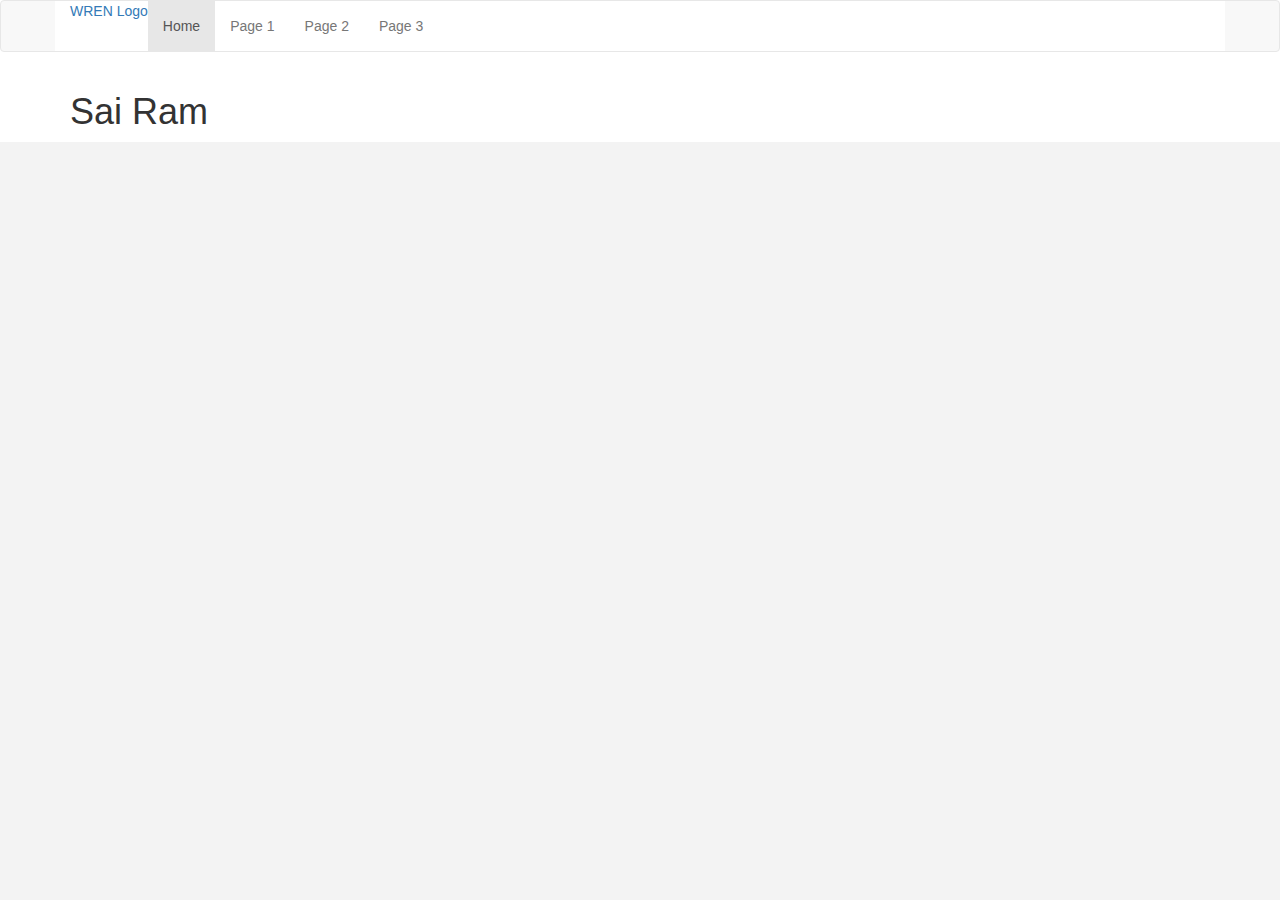
<file: WebContent/index.html>
<!DOCTYPE html>
<html>
<head>
<title>WREN Fitness</title>
<meta charset="utf-8">
<meta name="viewport" content="width=device-width, initial-scale=1">
<link rel="stylesheet" type = "text/css" href="Main.css">
<link rel="stylesheet" type="text/css"
	href="resources/bootstrap/css/bootstrap.min.css">
<script type="text/javascript"
	src="resources/js/jquery/jquery-2.2.0.js"></script>
<script type="text/javascript"
	src="resources/bootstrap/js/bootstrap.min.js"></script>
	
</head>
<body>
<div class="navbar navbar-default">
<div class="container">
<div class="navbar-header">
<a href="#">WREN Logo</a>
</div>
<ul class="nav navbar-nav">
 <li class="active"><a href="#">Home</a></li>
      <li><a href="#">Page 1</a></li>
      <li><a href="#">Page 2</a></li> 
      <li><a href="#">Page 3</a></li> 
</ul>
</div>
</div>
<div class = "container">
<h1>Sai Ram</h1>
</div>
	
</body>
</html>
</file>
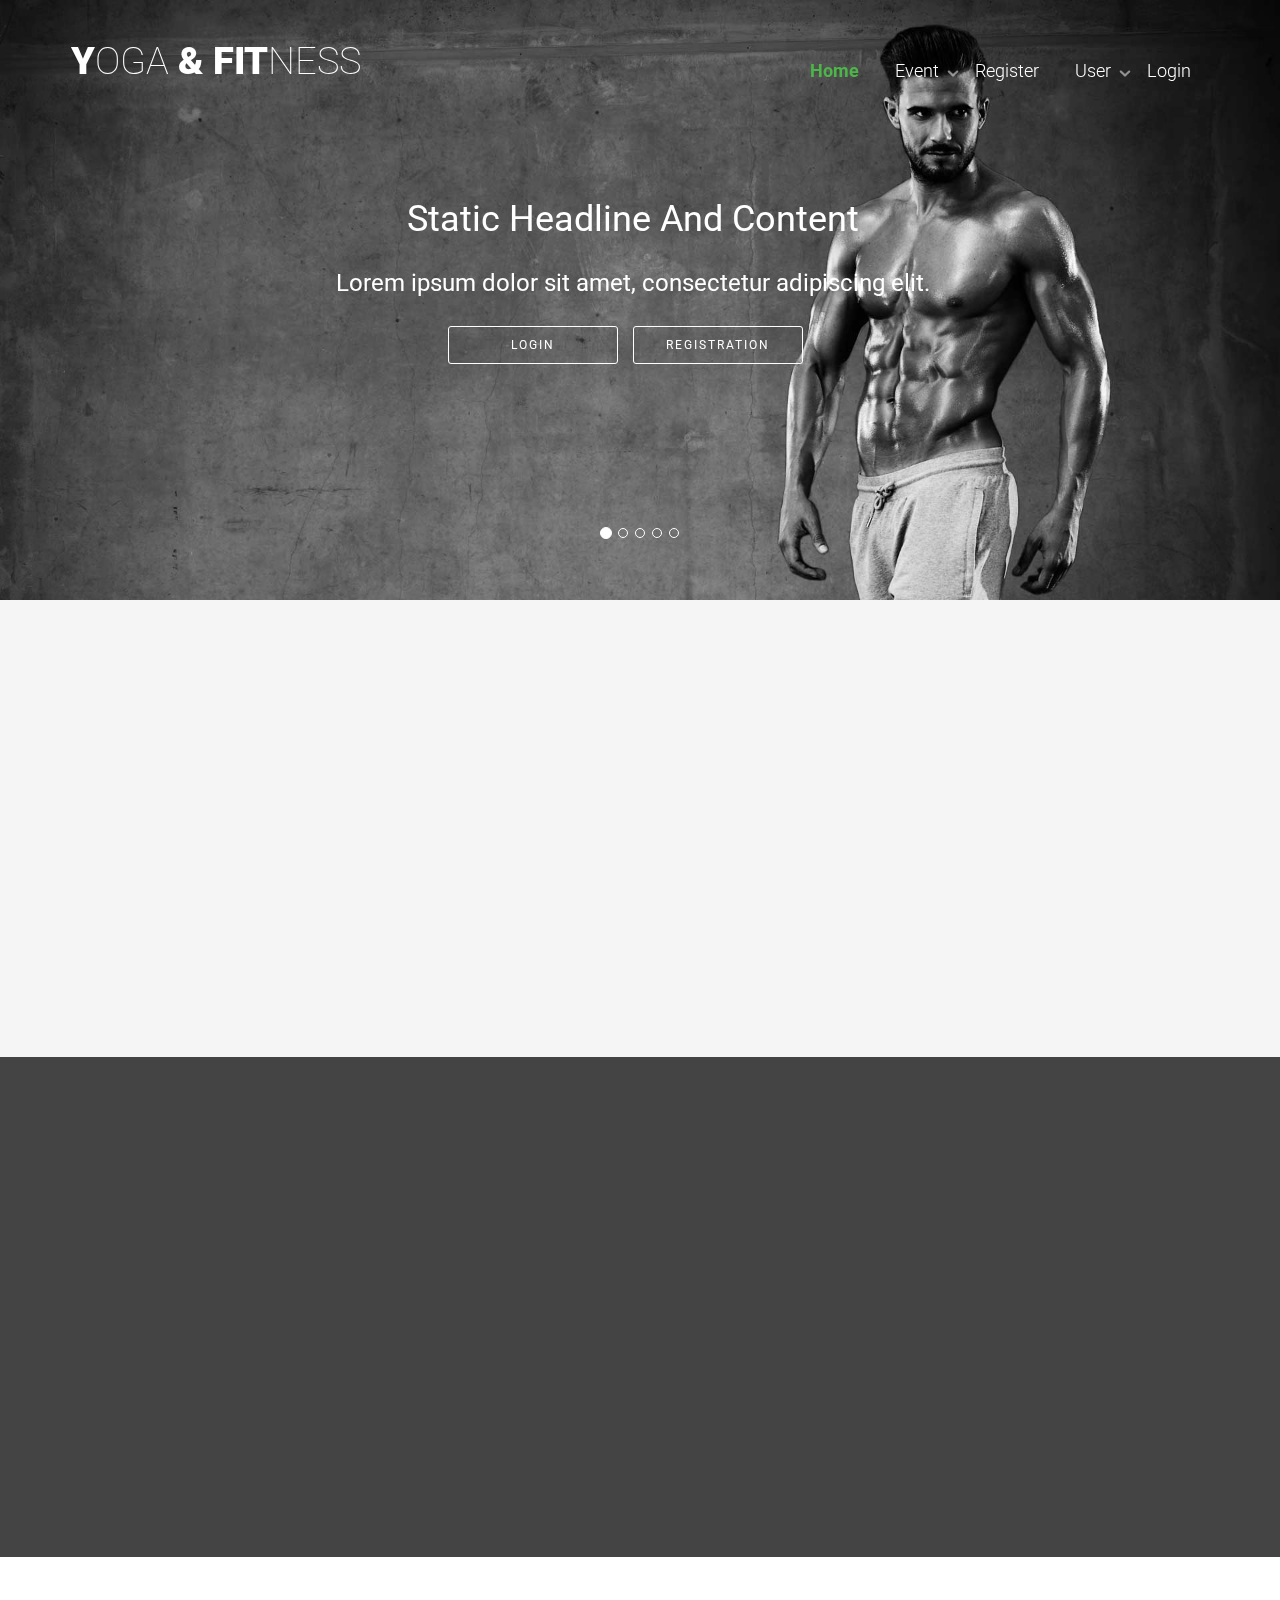
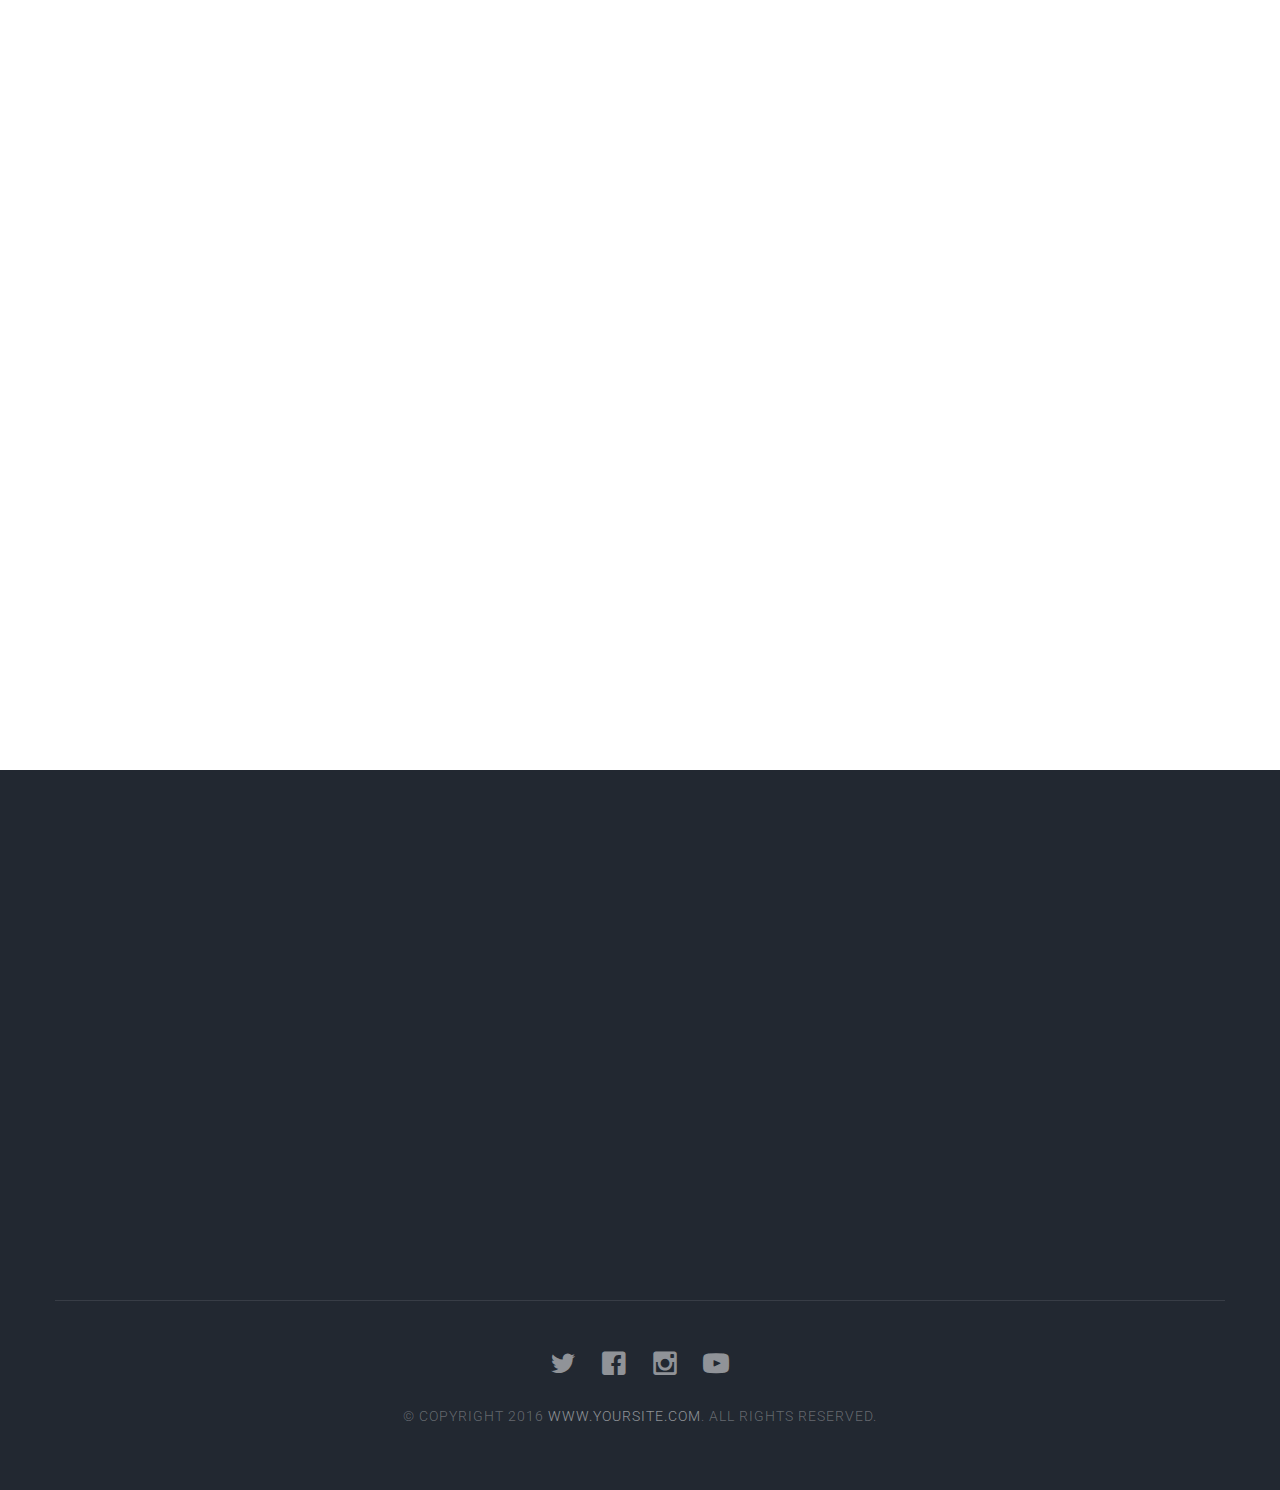
<file: src/main/webapp/resources/index.html>
<!DOCTYPE html>
<html class="no-js"> 
	<head>
	<meta charset="utf-8">
	<meta http-equiv="X-UA-Compatible" content="IE=edge">
	<title>Yoga & Fitness</title>
	<meta name="viewport" content="width=device-width, initial-scale=1">

  	<!-- Facebook and Twitter integration -->
	<meta property="og:title" content=""/>
	<meta property="og:image" content=""/>
	<meta property="og:url" content=""/>
	<meta property="og:site_name" content=""/>
	<meta property="og:description" content=""/>
	<meta name="twitter:title" content="" />
	<meta name="twitter:image" content="" />
	<meta name="twitter:url" content="" />
	<meta name="twitter:card" content="" />

	<!-- Place favicon.ico and apple-touch-icon.png in the root directory -->
	<link rel="shortcut icon" href="favicon.ico">

	<link href='https://fonts.googleapis.com/css?family=Roboto:400,100,300,700,900' rel='stylesheet' type='text/css'>
	 <link type="text/css" rel="stylesheet" href="css/dyscrollup.min.css">
       
	<!-- Animate.css -->
	<link rel="stylesheet" href="css/animate.css">
	<!-- Icomoon Icon Fonts-->
	<link rel="stylesheet" href="css/icomoon.css">
	<!-- Bootstrap  -->
	<link rel="stylesheet" href="css/bootstrap.css">
	<!-- Superfish -->
	<link rel="stylesheet" href="css/superfish.css">

	<link rel="stylesheet" href="css/style.css">


	<!-- Modernizr JS -->
	<script src="js/modernizr-2.6.2.min.js"></script>
	<!-- FOR IE9 below -->
	<!--[if lt IE 9]>
	<script src="js/respond.min.js"></script>
	<![endif]-->

	</head>
	<body>
		<div id="fh5co-wrapper">
		<div id="fh5co-page">
		<div id="fh5co-header">
			<header id="fh5co-header-section">
				<div class="container navbar" >
					<div class="nav-header">
						<a href="#" class="js-fh5co-nav-toggle fh5co-nav-toggle"><i></i></a>
						<h1 id="fh5co-logo"><a href="index.html">Y<span>oga</span> & Fit<span>ness</span></a></h1>
						<!-- START #fh5co-menu-wrap -->
						<nav id="fh5co-menu-wrap" role="navigation">
							<ul class="sf-menu" id="fh5co-primary-menu" >
								<li class="active">
									<a href="index.html">Home</a>
								</li>	
								<li><a href="#" class="fh5co-sub-ddown">Event</a>
									<ul class="fh5co-sub-menu">
										<li><a href="schedule.html">Book an Event</a></li>
										<li><a href="viewevent.html">View My Event</a></li>
									</ul>
								</li>
								<li><a href="register.html">Register</a></li>
								<li><a href="#" class="fh5co-sub-ddown">User</a>
									<ul class="fh5co-sub-menu" >
										<li><a href="viewprofile.html">My Profile</a></li>
										<li><a href="#" target="_blank">Logout</a></li>
									</ul>
								</li>
								<li><a href="login.html">Login</a></li>
								
								
							</ul>
						</nav>
					</div>
				</div>
			</header>		
		</div>
		
		<!-- end:fh5co-header -->
		 <div class="row">
        <div class="col-md-12">
            <div id="carousel-example-generic" class="carousel slide" data-ride="carousel">
                <ol class="carousel-indicators">
                    <li data-target="#carousel-example-generic" data-slide-to="0" class="active"></li>
                    <li data-target="#carousel-example-generic" data-slide-to="1"></li>
                    <li data-target="#carousel-example-generic" data-slide-to="2"></li>
					<li data-target="#carousel-example-generic" data-slide-to="3"></li>
					<li data-target="#carousel-example-generic" data-slide-to="4"></li>
                </ol>
                <div class="carousel-inner">
                    <div class="item active">
                        <img src="images/slide (1).jpg" >
					</div>
					 <div class="item">
                        <img src="images/slide (2).jpg" >
					</div>
					 <div class="item">
                        <img src="images/slide (3).jpg">
					</div>
                    <div class="item">
                        <img src="images/slide (4).jpg">
                    </div>
                    <div class="item">
                        <img src="images/slide (5).jpg">
                    </div>
                </div>
                <a class="left carousel-control" href="#carousel-example-generic" data-slide="prev">
                    </span></a><a class="right carousel-control"
                        href="#carousel-example-generic" data-slide="next">
                        </span>
						</a>
            </div>
            <div class="main-text hidden-xs">
                <div class="col-md-12 text-center">
                    <h1 style="color:#FFFFFF;">
                        Static Headline And Content</h1>
                    <h3 style="color:#FFFFFF;">
                        Lorem ipsum dolor sit amet, consectetur adipiscing elit.
                    </h3>
                    <div class="">
                        <a class="btn btn-clear btn-sm btn-min-block" href="login.html">Login</a><a class="btn btn-clear btn-sm btn-min-block"
                            href="register.html">Registration</a></div>
                </div>
            </div>
        </div>
    </div>
		
		<!-- end:fh5co-hero -->
		<div id="fh5co-schedule-section" class="fh5co-lightgray-section">
			<div class="container">
				<div class="row">
					<div class="col-md-8 col-md-offset-2">
						<div class="heading-section text-center animate-box">
							<h2>Our Schedule</h2>
							<p>Lorem ipsum dolor sit amet, consectetur adipiscing elit.</p>
						</div>
					</div>
				</div>
				<div class="row animate-box">
					<div class="col-md-10 col-md-offset-1 text-center">
						<ul class="schedule">
							<li><a href="#" class="active" data-sched="sunday">Sunday</a></li>
							<li><a href="#" data-sched="monday">Monday</a></li>
							<li><a href="#" data-sched="tuesday">Tuesday</a></li>
							<li><a href="#" data-sched="wednesday">Wednesday</a></li>
							<li><a href="#" data-sched="thursday">Thursday</a></li>
							<li><a href="#" data-sched="friday">Friday</a></li>
							<li><a href="#" data-sched="saturday">Saturday</a></li>
						</ul>
					</div>
					<div class="row text-center">

						<div class="col-md-12 schedule-container">

							<div class="schedule-content active" data-day="sunday">
								<div class="col-md-3 col-sm-6">
									<div class="program program-schedule">
										<img src="images/fit-dumbell.svg" alt="Cycling">
										<small>06AM-7AM</small>
										<h3>Body Building</h3>
										<span>John Doe</span>
									</div>
								</div>
								<div class="col-md-3 col-sm-6">
									<div class="program program-schedule">
										<img src="images/fit-yoga.svg" alt="">
										<small>06AM-7AM</small>
										<h3>Yoga Programs</h3>
										<span>John Doe</span>
									</div>
								</div>
								<div class="col-md-3 col-sm-6">
									<div class="program program-schedule">
										<img src="images/fit-cycling.svg" alt="">
										<small>06AM-7AM</small>
										<h3>Cycling Program</h3>
										<span>John Doe</span>
									</div>
								</div>
								<div class="col-md-3 col-sm-6">
									<div class="program program-schedule">
										<img src="images/fit-boxing.svg" alt="Cycling">
										<small>06AM-7AM</small>
										<h3>Boxing Fitness</h3>
										<span>John Doe</span>
									</div>
								</div>
							</div>
							<!-- END sched-content -->

							<div class="schedule-content" data-day="monday">
								<div class="col-md-3 col-sm-6">
									<div class="program program-schedule">
										<img src="images/fit-yoga.svg" alt="">
										<small>06AM-7AM</small>
										<h3>Yoga Programs</h3>
										<span>John Doe</span>
									</div>
								</div>
								<div class="col-md-3 col-sm-6">
									<div class="program program-schedule">
										<img src="images/fit-dumbell.svg" alt="Cycling">
										<small>06AM-7AM</small>
										<h3>Body Building</h3>
										<span>John Doe</span>
									</div>
								</div>
								<div class="col-md-3 col-sm-6">
									<div class="program program-schedule">
										<img src="images/fit-boxing.svg" alt="Cycling">
										<small>06AM-7AM</small>
										<h3>Boxing Fitness</h3>
										<span>John Doe</span>
									</div>
								</div>
								<div class="col-md-3 col-sm-6">
									<div class="program program-schedule">
										<img src="images/fit-cycling.svg" alt="">
										<small>06AM-7AM</small>
										<h3>Cycling Program</h3>
										<span>John Doe</span>
									</div>
								</div>
								
							</div>
							<!-- END sched-content -->

							<div class="schedule-content" data-day="tuesday">
								<div class="col-md-3 col-sm-6">
									<div class="program program-schedule">
										<img src="images/fit-dumbell.svg" alt="Cycling">
										<small>06AM-7AM</small>
										<h3>Body Building</h3>
										<span>John Doe</span>
									</div>
								</div>
								<div class="col-md-3 col-sm-6">
									<div class="program program-schedule">
										<img src="images/fit-yoga.svg" alt="">
										<small>06AM-7AM</small>
										<h3>Yoga Programs</h3>
										<span>John Doe</span>
									</div>
								</div>
								<div class="col-md-3 col-sm-6">
									<div class="program program-schedule">
										<img src="images/fit-cycling.svg" alt="">
										<small>06AM-7AM</small>
										<h3>Cycling Program</h3>
										<span>John Doe</span>
									</div>
								</div>
								<div class="col-md-3 col-sm-6">
									<div class="program program-schedule">
										<img src="images/fit-boxing.svg" alt="Cycling">
										<small>06AM-7AM</small>
										<h3>Boxing Fitness</h3>
										<span>John Dose</span>
									</div>
								</div>
							</div>
							<!-- END sched-content -->

							<div class="schedule-content" data-day="wednesday">
								<div class="col-md-3 col-sm-6">
									<div class="program program-schedule">
										<img src="images/fit-yoga.svg" alt="">
										<small>06AM-7AM</small>
										<h3>Yoga Programs</h3>
										<span>John Doe</span>
									</div>
								</div>
								<div class="col-md-3 col-sm-6">
									<div class="program program-schedule">
										<img src="images/fit-dumbell.svg" alt="Cycling">
										<small>06AM-7AM</small>
										<h3>Body Building</h3>
										<span>John Doe</span>
									</div>
								</div>
								<div class="col-md-3 col-sm-6">
									<div class="program program-schedule">
										<img src="images/fit-boxing.svg" alt="Cycling">
										<small>06AM-7AM</small>
										<h3>Boxing Fitness</h3>
										<span>John Doe</span>
									</div>
								</div>
								<div class="col-md-3 col-sm-6">
									<div class="program program-schedule">
										<img src="images/fit-cycling.svg" alt="">
										<small>06AM-7AM</small>
										<h3>Cycling Program</h3>
										<span>John Doe</span>
									</div>
								</div>
							</div>
							<!-- END sched-content -->

							<div class="schedule-content" data-day="thursday">
								<div class="col-md-3 col-sm-6">
									<div class="program program-schedule">
										<img src="images/fit-dumbell.svg" alt="Cycling">
										<small>06AM-7AM</small>
										<h3>Body Building</h3>
										<span>John Doe</span>
									</div>
								</div>
								<div class="col-md-3 col-sm-6">
									<div class="program program-schedule">
										<img src="images/fit-yoga.svg" alt="">
										<small>06AM-7AM</small>
										<h3>Yoga Programs</h3>
										<span>John Doe</span>
									</div>
								</div>
								<div class="col-md-3 col-sm-6">
									<div class="program program-schedule">
										<img src="images/fit-cycling.svg" alt="">
										<small>06AM-7AM</small>
										<h3>Cycling Program</h3>
										<span>John Doe</span>
									</div>
								</div>
								<div class="col-md-3 col-sm-6">
									<div class="program program-schedule">
										<img src="images/fit-boxing.svg" alt="Cycling">
										<small>06AM-7AM</small>
										<h3>Boxing Fitness</h3>
										<span>John Dose</span>
									</div>
								</div>
							</div>
							<!-- END sched-content -->

							<div class="schedule-content" data-day="friday">
								<div class="col-md-3 col-sm-6">
									<div class="program program-schedule">
										<img src="images/fit-yoga.svg" alt="">
										<small>06AM-7AM</small>
										<h3>Yoga Programs</h3>
										<span>John Doe</span>
									</div>
								</div>
								<div class="col-md-3 col-sm-6">
									<div class="program program-schedule">
										<img src="images/fit-dumbell.svg" alt="Cycling">
										<small>06AM-7AM</small>
										<h3>Body Building</h3>
										<span>John Doe</span>
									</div>
								</div>
								<div class="col-md-3 col-sm-6">
									<div class="program program-schedule">
										<img src="images/fit-boxing.svg" alt="Cycling">
										<small>06AM-7AM</small>
										<h3>Boxing Fitness</h3>
										<span>John Doe</span>
									</div>
								</div>
								<div class="col-md-3 col-sm-6">
									<div class="program program-schedule">
										<img src="images/fit-cycling.svg" alt="">
										<small>06AM-7AM</small>
										<h3>Cycling Program</h3>
										<span>John Doe</span>
									</div>
								</div>
							</div>
							<!-- END sched-content -->

							<div class="schedule-content" data-day="saturday">
								<div class="col-md-3 col-sm-6">
									<div class="program program-schedule">
										<img src="images/fit-dumbell.svg" alt="Cycling">
										<small>06AM-7AM</small>
										<h3>Body Building</h3>
										<span>John Doe</span>
									</div>
								</div>
								<div class="col-md-3 col-sm-6">
									<div class="program program-schedule">
										<img src="images/fit-yoga.svg" alt="">
										<small>06AM-7AM</small>
										<h3>Yoga Programs</h3>
										<span>John Doe</span>
									</div>
								</div>
								<div class="col-md-3 col-sm-6">
									<div class="program program-schedule">
										<img src="images/fit-cycling.svg" alt="">
										<small>06AM-7AM</small>
										<h3>Cycling Program</h3>
										<span>John Doe</span>
									</div>
								</div>
								<div class="col-md-3 col-sm-6">
									<div class="program program-schedule">
										<img src="images/fit-boxing.svg" alt="Cycling">
										<small>06AM-7AM</small>
										<h3>Boxing Fitness</h3>
										<span>John Doe</span>
									</div>
								</div>
							</div>
							<!-- END sched-content -->
						</div>

						
					</div>
				</div>
			</div>
		</div>
		<div class="fh5co-parallax img-responsive" style="background-image: url(images/fitness.jpg);" data-stellar-background-ratio="0.5">
			<div class="overlay"></div>
			<div class="container">
				<div class="row">
					<div class="col-md-8 col-md-offset-2 col-sm-12 col-sm-offset-0 col-xs-12 col-xs-offset-0 text-center fh5co-table">
						<div class="fh5co-intro fh5co-table-cell animate-box">
							<h1 class="text-center">Lorem ipsum dolor.</h1>
							<p>Lorem ipsum dolor sit amet, consectetur adipiscing elit. Praesent rhoncus, turpis sit amet interdum mollis, enim dui mattis augue, nec ultrices purus est sed elit. </p>
						</div>
					</div>
				</div>
			</div>
		</div><!-- end: fh5co-parallax -->
		<div id="fh5co-programs-section">
			<div class="container">
				<div class="row">
					<div class="col-md-8 col-md-offset-2">
						<div class="heading-section text-center animate-box">
							<h2>Our Programs</h2>
							<p>Lorem ipsum dolor sit amet, consectetur adipiscing elit. Praesent rhoncus, turpis sit amet interdum mollis.</p>
						</div>
					</div>
				</div>
				<div class="row text-center">
					<div class="col-md-4 col-sm-6">
						<div class="program animate-box">
							<img src="images/fit-dumbell.svg" alt="Cycling">
							<h3>Body Combat</h3>
							<p>Lorem ipsum dolor sit amet, consectetur adipiscing elit. Praesent rhoncus, turpis sit amet interdum mollis. </p>
							<span><a href="#" class="btn btn-default">Join Now</a></span>
						</div>
					</div>
					<div class="col-md-4 col-sm-6">
						<div class="program animate-box">
							<img src="images/fit-yoga.svg" alt="">
							<h3>Yoga Programs</h3>
							<p>Lorem ipsum dolor sit amet, consectetur adipiscing elit. Praesent rhoncus, turpis sit amet interdum mollis. </p>
							<span><a href="#" class="btn btn-default">Join Now</a></span>
						</div>
					</div>
					<div class="col-md-4 col-sm-6">
						<div class="program animate-box">
							<img src="images/fit-cycling.svg" alt="">
							<h3>Cycling Program</h3>
							<p>Lorem ipsum dolor sit amet, consectetur adipiscing elit. Praesent rhoncus, turpis sit amet interdum mollis. </p>
							<span><a href="#" class="btn btn-default">Join Now</a></span>
						</div>
					</div>
				</div>
			</div>
		</div>
		
		<footer>
			<div id="footer">
				<div class="container">
					<div class="row">
						<div class="col-md-4 animate-box">
							<h3 class="section-title">About Us</h3>
							<p>We are running a fitness club to make the people health,to make their life style beautifull.We beleive in health which is most important wealth for all of us.
							
							</p>
						</div>

						<div class="col-md-4 animate-box">
							<h3 class="section-title">Our Address</h3>
							<ul class="contact-info">
								<li><i class="icon-map-marker"></i>Your Adress is going to be palce HERE</li>
								<li><i class="icon-phone"></i>+ 1234 567 8910</li>
								<li><i class="icon-envelope"></i><a href="#">info@yoursite.com</a></li>
								<li><i class="icon-globe2"></i><a href="#">www.yoursite.com</a></li>
							</ul>
						</div>
						<div class="col-md-4 animate-box">
							<h3 class="section-title">Drop us a line</h3>
							<form class="contact-form">
								<div class="form-group">
									<label for="name" class="sr-only">Name</label>
									<input type="name" class="form-control" id="name" placeholder="Name">
								</div>
								<div class="form-group">
									<label for="email" class="sr-only">Email</label>
									<input type="email" class="form-control" id="email" placeholder="Email">
								</div>
								<div class="form-group">
									<label for="message" class="sr-only">Message</label>
									<textarea class="form-control" id="message" rows="7" placeholder="Message"></textarea>
								</div>
								<div class="form-group">
									<input type="submit" id="btn-submit" class="btn btn-send-message btn-md" value="Send Message">
								</div>
							</form>
						</div>
					</div>
					<div class="row copy-right">
						<div class="col-md-6 col-md-offset-3 text-center">
							<p class="fh5co-social-icons">
								<a href="#"><i class="icon-twitter2"></i></a>
								<a href="#"><i class="icon-facebook2"></i></a>
								<a href="#"><i class="icon-instagram"></i></a>
								<a href="#"><i class="icon-youtube"></i></a>
							</p>
							<p>&copy; Copyright 2016 <a href="#">www.yoursite.com</a>. All Rights Reserved.</p>
						</div>
					</div>
				</div>
			</div>
		</footer>
	

	</div>
	<!-- END fh5co-page -->

	</div>
	<!-- END fh5co-wrapper -->

	<!-- jQuery -->


	<script src="js/jquery.min.js"></script>
	<!-- jQuery Easing -->
	<script src="js/jquery.easing.1.3.js"></script>
	<!-- Bootstrap -->
	<script src="js/bootstrap.min.js"></script>
	<!-- Waypoints -->
	<script src="js/jquery.waypoints.min.js"></script>
	<!-- Stellar -->
	<script src="js/jquery.stellar.min.js"></script>
	<!-- Superfish -->
	<script src="js/hoverIntent.js"></script>
	<script src="js/superfish.js"></script>

	<!-- Main JS (Do not remove) -->
	<script src="js/main.js"></script>
	 <script type="text/javascript" src="js/dyscrollup.min.js"></script>

	<script type="text/javascript">
		   dyscrollup.init({image : 'images/36.png'});
	</script>
	</body>
</html>
</file>
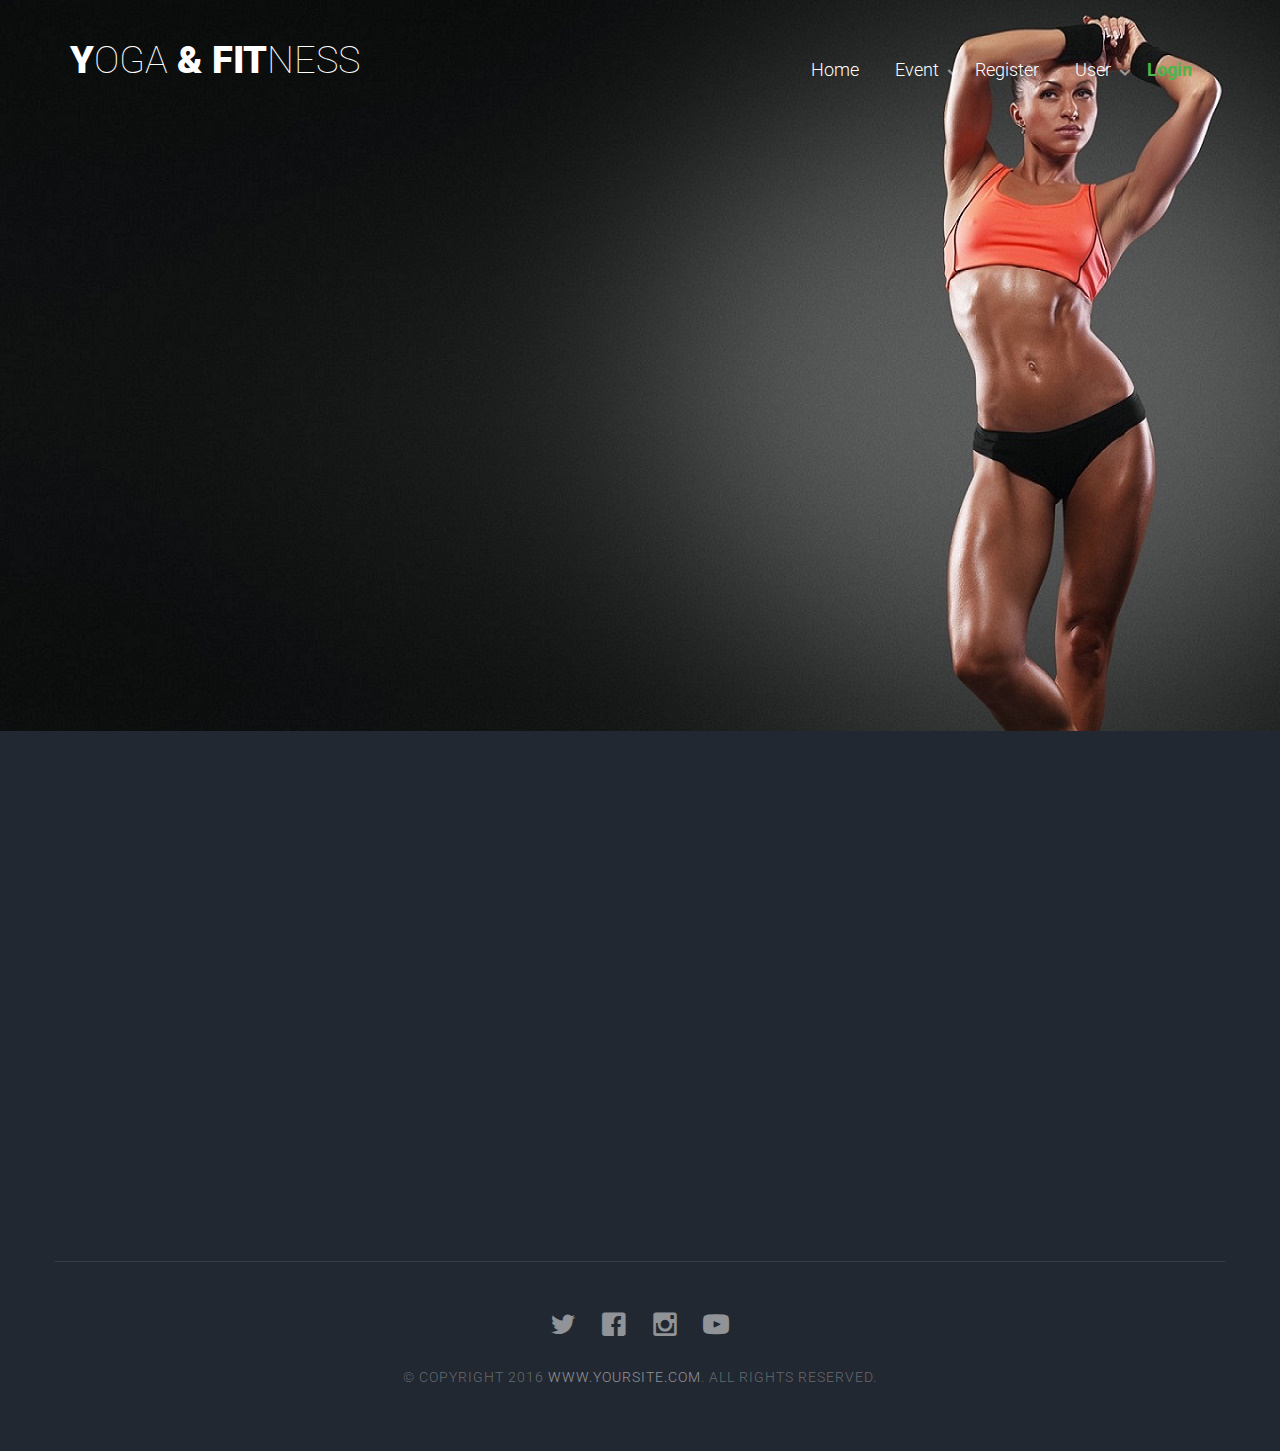
<file: src/main/webapp/resources/login.html>
<!DOCTYPE html>
<html class="no-js">
	<head>
	<meta charset="utf-8">
	<meta http-equiv="X-UA-Compatible" content="IE=edge">
	<title>Yoga & Fitness</title>
	<meta name="viewport" content="width=device-width, initial-scale=1">
  	<!-- Facebook and Twitter integration -->
	<meta property="og:title" content=""/>
	<meta property="og:image" content=""/>
	<meta property="og:url" content=""/>
	<meta property="og:site_name" content=""/>
	<meta property="og:description" content=""/>
	<meta name="twitter:title" content="" />
	<meta name="twitter:image" content="" />
	<meta name="twitter:url" content="" />
	<meta name="twitter:card" content="" />

	<!-- Place favicon.ico and apple-touch-icon.png in the root directory -->
	<link rel="shortcut icon" href="favicon.ico">

	<link href='https://fonts.googleapis.com/css?family=Roboto:400,100,300,700,900' rel='stylesheet' type='text/css'>
	 <link type="text/css" rel="stylesheet" href="css/dyscrollup.min.css">
    
	<!-- Animate.css -->
	<link rel="stylesheet" href="css/animate.css">
	<!-- Icomoon Icon Fonts-->
	<link rel="stylesheet" href="css/icomoon.css">
	<!-- Bootstrap  -->
	<link rel="stylesheet" href="css/bootstrap.css">
	<!-- Superfish -->
	<link rel="stylesheet" href="css/superfish.css">

	<link rel="stylesheet" href="css/style.css">


	<!-- Modernizr JS -->
	<script src="js/modernizr-2.6.2.min.js"></script>
	<!-- FOR IE9 below -->
	<!--[if lt IE 9]>
	<script src="js/respond.min.js"></script>
	<![endif]-->

	</head>
	<body style="background-image:url(images/back.jpg);">
		<div id="fh5co-wrapper">
		<div id="fh5co-page">
		<div id="fh5co-header">
			<header id="fh5co-header-section">
				<div class="container">
					<div class="nav-header">
						<a href="#" class="js-fh5co-nav-toggle fh5co-nav-toggle"><i></i></a>
						<h1 id="fh5co-logo"><a href="index.html">Y<span>oga</span> & Fit<span>ness</span></a></h1>
						<!-- START #fh5co-menu-wrap -->
						<nav id="fh5co-menu-wrap" role="navigation">
							<ul class="sf-menu" id="fh5co-primary-menu">
								<li>
									<a href="index.html">Home</a>
								</li>	
								<li><a href="#" class="fh5co-sub-ddown">Event</a>
									<ul class="fh5co-sub-menu">
										<li><a href="schedule.html">Book an Event</a></li>
										<li><a href="viewevent.html">View My Event</a></li>
									</ul>
								</li>
								<li><a href="register.html">Register</a></li>
								<li><a href="#" class="fh5co-sub-ddown">User</a>
									<ul class="fh5co-sub-menu" >
										<li><a href="viewprofile.html">My Profile</a></li>
										<li><a href="#" target="_blank">Logout</a></li>
									</ul>
								</li>
								<li  class="active"><a href="login.html">Login</a></li>
								
							</ul>
						</nav>
					</div>
				</div>
			</header>		
		</div>
		<!-- end:fh5co-header -->
		
		<div id="fh5co-programs-section">
			<div class="container">
				<div class="row"><br>
					<div class="col-md-6 animate-box" style="border:1px solid #4cb648;padding:20px;border-radius:5px;">
							<div class="row">
								<div class="col-md-12 text-center"><h2 style="color:#fff;">Login to Your Account!</h2></div>
								<form action="#" method="post">
								<div class="col-md-12">
									<div class="form-group">
										<input type="email" class="form-control" placeholder="Email" required>
									</div>
								</div>
								<div class="col-md-12">
									<div class="form-group">
										<input type="password" class="form-control" placeholder="Password" required>
									</div>
								</div>
								<div class="col-md-12">
									<hr>
								<div class="col-md-6">
										<input type="checkbox"> Remember Me
								</div>
								<div class="col-md-6" style="text-align:right;"><a href="#"> Forget Your Password?</a></div>
									<br><br><br>
								</div>
								<div class="col-md-12 text-center">
									<div class="form-group">
										<input type="submit" value="Login" class="btn btn-primary"> 
									</div>
								</div>
								<div class="col-md-12 text-center">
									<div class="form-group">
										Or <br> Don't have an Account?<a href="register.html">&nbspCreate one</a>
									</div>
								</div>
								
								
							</form>
							</div>
						</div>
						<div class="col-md-6">
						</div>
				</div>
			</div>
		</div>
		<footer>
			<div id="footer">
				<div class="container">
					<div class="row">
						<div class="col-md-4 animate-box">
							<h3 class="section-title">About Us</h3>
							<p>We are running a fitness club to make the people health,to make their life style beautifull.We beleive in health which is most important wealth for all of us.
							
							</p>
						</div>

						<div class="col-md-4 animate-box">
							<h3 class="section-title">Our Address</h3>
							<ul class="contact-info">
								<li><i class="icon-map-marker"></i>Your Adress is going to be palce HERE</li>
								<li><i class="icon-phone"></i>+ 1234 567 8910</li>
								<li><i class="icon-envelope"></i><a href="#">info@yoursite.com</a></li>
								<li><i class="icon-globe2"></i><a href="#">www.yoursite.com</a></li>
							</ul>
						</div>
						<div class="col-md-4 animate-box">
							<h3 class="section-title">Drop us a line</h3>
							<form class="contact-form">
								<div class="form-group">
									<label for="name" class="sr-only">Name</label>
									<input type="name" class="form-control" id="name" placeholder="Name">
								</div>
								<div class="form-group">
									<label for="email" class="sr-only">Email</label>
									<input type="email" class="form-control" id="email" placeholder="Email">
								</div>
								<div class="form-group">
									<label for="message" class="sr-only">Message</label>
									<textarea class="form-control" id="message" rows="7" placeholder="Message"></textarea>
								</div>
								<div class="form-group">
									<input type="submit" id="btn-submit" class="btn btn-send-message btn-md" value="Send Message">
								</div>
							</form>
						</div>
					</div>
					<div class="row copy-right">
						<div class="col-md-6 col-md-offset-3 text-center">
							<p class="fh5co-social-icons">
								<a href="#"><i class="icon-twitter2"></i></a>
								<a href="#"><i class="icon-facebook2"></i></a>
								<a href="#"><i class="icon-instagram"></i></a>
								<a href="#"><i class="icon-youtube"></i></a>
							</p>
							<p>&copy; Copyright 2016 <a href="#">www.yoursite.com</a>. All Rights Reserved.</p>
						</div>
					</div>
				</div>
			</div>
		</footer>
	

	</div>
	<!-- END fh5co-page -->

	</div>
	<!-- END fh5co-wrapper -->

	<!-- jQuery -->


	<script src="js/jquery.min.js"></script>
	<!-- jQuery Easing -->
	<script src="js/jquery.easing.1.3.js"></script>
	<!-- Bootstrap -->
	<script src="js/bootstrap.min.js"></script>
	<!-- Waypoints -->
	<script src="js/jquery.waypoints.min.js"></script>
	<!-- Stellar -->
	<script src="js/jquery.stellar.min.js"></script>
	<!-- Superfish -->
	<script src="js/hoverIntent.js"></script>
	<script src="js/superfish.js"></script>

	<!-- Main JS (Do not remove) -->
	<script src="js/main.js"></script>
	 <script type="text/javascript" src="js/dyscrollup.min.js"></script>

	<script type="text/javascript">
		   dyscrollup.init({image : 'images/36.png'});
	</script>

	</body>
</html>
</file>
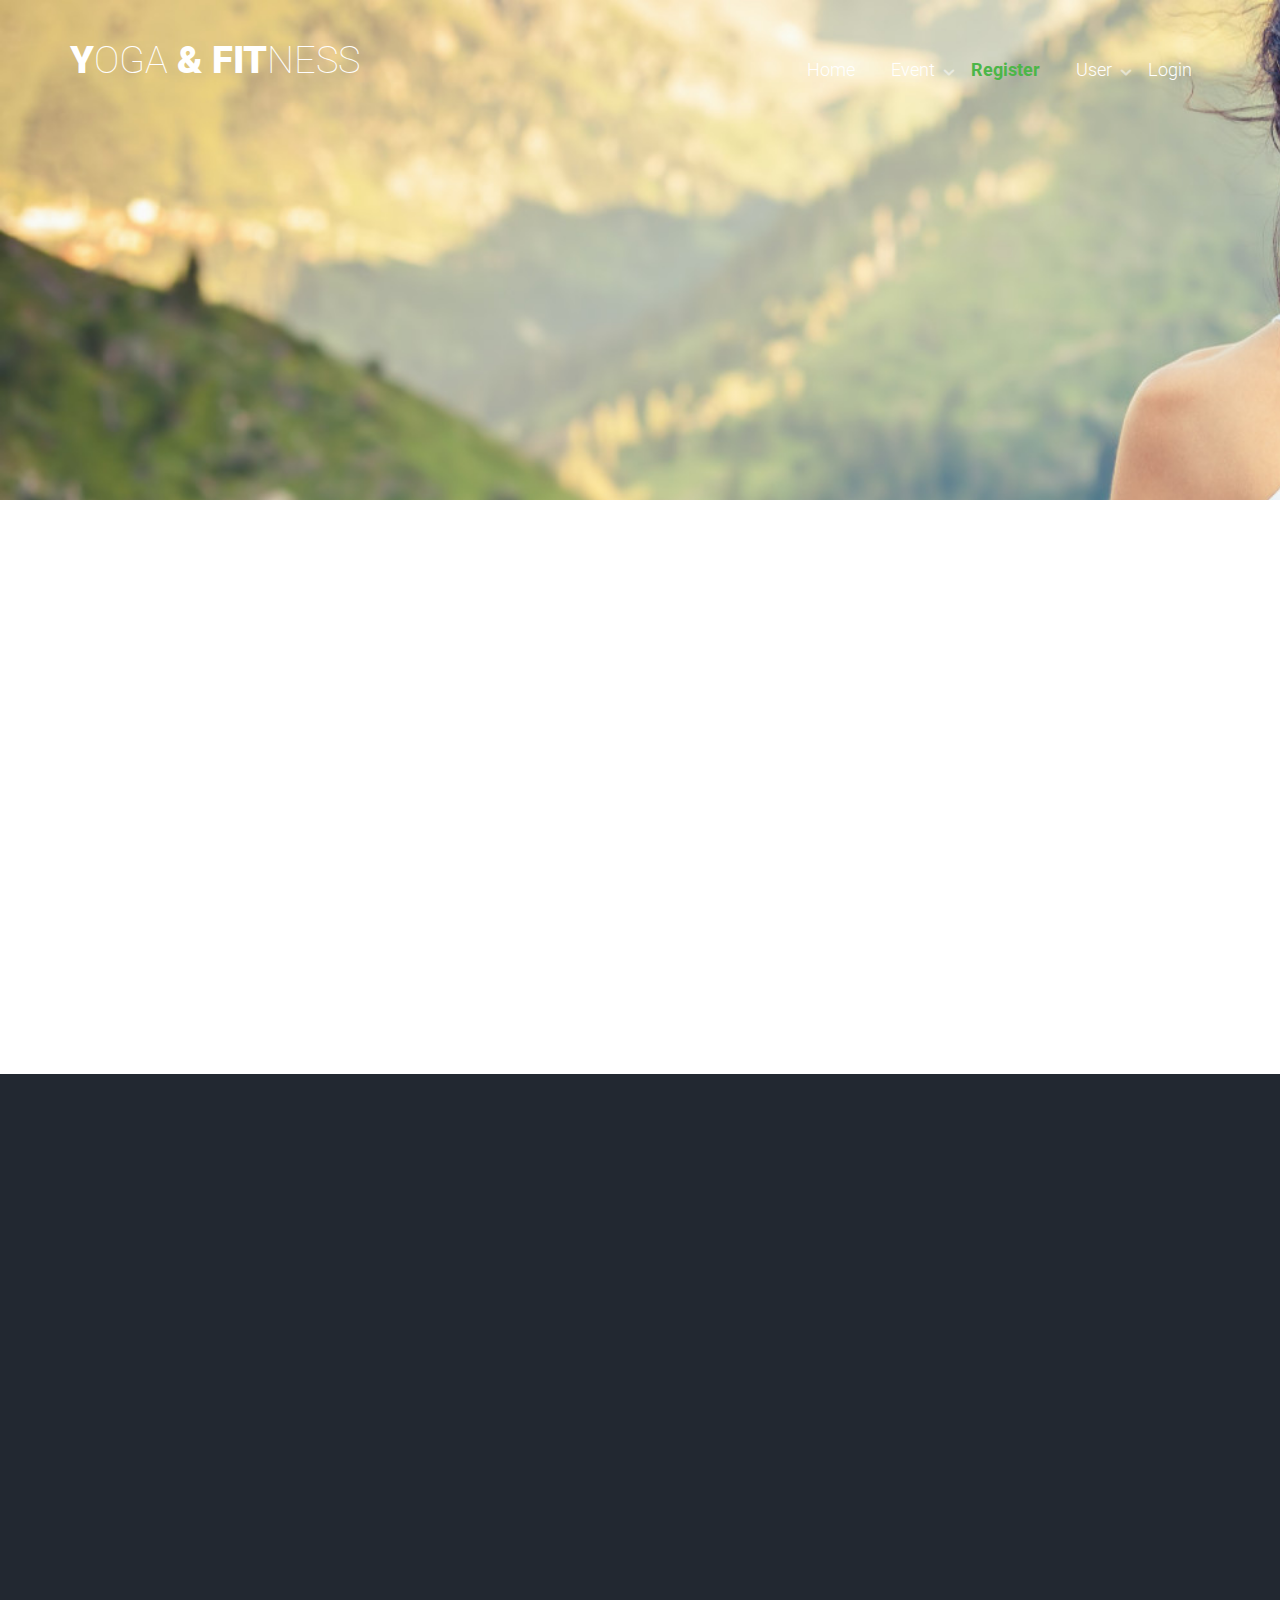
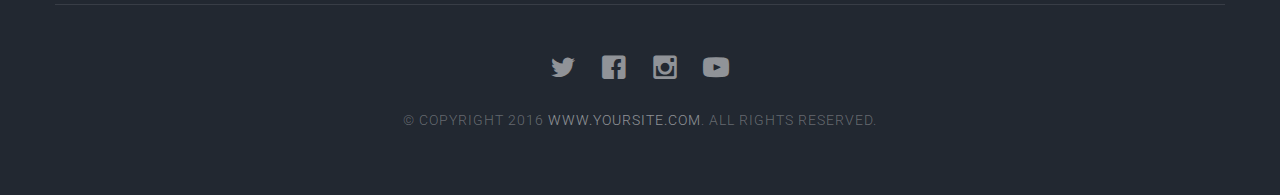
<file: src/main/webapp/resources/register.html>
<!DOCTYPE html>
<html class="no-js">
	<head>
	<meta charset="utf-8">
	<meta http-equiv="X-UA-Compatible" content="IE=edge">
	<title>Yoga & Fitness</title>
	<meta name="viewport" content="width=device-width, initial-scale=1">
	
  	<!-- Facebook and Twitter integration -->
	<meta property="og:title" content=""/>
	<meta property="og:image" content=""/>
	<meta property="og:url" content=""/>
	<meta property="og:site_name" content=""/>
	<meta property="og:description" content=""/>
	<meta name="twitter:title" content="" />
	<meta name="twitter:image" content="" />
	<meta name="twitter:url" content="" />
	<meta name="twitter:card" content="" />

	<!-- Place favicon.ico and apple-touch-icon.png in the root directory -->
	<link rel="shortcut icon" href="favicon.ico">

	<link href='https://fonts.googleapis.com/css?family=Roboto:400,100,300,700,900' rel='stylesheet' type='text/css'>
	 <link type="text/css" rel="stylesheet" href="css/dyscrollup.min.css">
    
	<!-- Animate.css -->
	<link rel="stylesheet" href="css/animate.css">
	<!-- Icomoon Icon Fonts-->
	<link rel="stylesheet" href="css/icomoon.css">
	<!-- Bootstrap  -->
	<link rel="stylesheet" href="css/bootstrap.css">
	<!-- Superfish -->
	<link rel="stylesheet" href="css/superfish.css">

	<link rel="stylesheet" href="css/style.css">


	<!-- Modernizr JS -->
	<script src="js/modernizr-2.6.2.min.js"></script>
	<!-- FOR IE9 below -->
	<!--[if lt IE 9]>
	<script src="js/respond.min.js"></script>
	<![endif]-->

	</head>
	<body>
		<div id="fh5co-wrapper">
		<div id="fh5co-page">
		<div id="fh5co-header">
			<header id="fh5co-header-section">
				<div class="container">
					<div class="nav-header">
						<a href="#" class="js-fh5co-nav-toggle fh5co-nav-toggle"><i></i></a>
						<h1 id="fh5co-logo"><a href="index.html">Y<span>oga</span> & Fit<span>ness</span></a></h1>
						<!-- START #fh5co-menu-wrap -->
						<nav id="fh5co-menu-wrap" role="navigation">
							<ul class="sf-menu" id="fh5co-primary-menu">
								<li>
									<a href="index.html">Home</a>
								</li>	
								<li><a href="#" class="fh5co-sub-ddown">Event</a>
									<ul class="fh5co-sub-menu">
										<li><a href="schedule.html">Book an Event</a></li>
										<li><a href="viewevent.html">View My Event</a></li>
									</ul>
								</li>
								<li  class="active"><a href="register.html">Register</a></li>
								<li><a href="#" class="fh5co-sub-ddown">User</a>
									<ul class="fh5co-sub-menu" >
										<li><a href="viewprofile.html">My Profile</a></li>
										<li><a href="#" target="_blank">Logout</a></li>
									</ul>
								</li>
								<li><a href="login.html">Login</a></li>
								
							</ul>
						</nav>
					</div>
				</div>
			</header>		
		</div>
		<!-- end:fh5co-header -->
		<div class="fh5co-parallax" style="background-image: url(images/image9.jpg);" data-stellar-background-ratio="0.2">
			<div class="container">
				<div class="row">
					<div class="col-md-8 col-md-offset-2 col-sm-12 col-sm-offset-0 col-xs-12 col-xs-offset-0 text-center fh5co-table">
						<div class="fh5co-intro fh5co-table-cell animate-box">
							<h1 class="text-center">Get Registered With Us!</h1>
							<p>Lorem ipsum dolor sit amet, consectetur adipiscing elit. </p>
						</div>
					</div>
				</div>
			</div>
		</div><!-- end: fh5co-parallax -->
		<!-- end:fh5co-hero -->
		
		<div id="fh5co-programs-section">
			<div class="container">
				<div class="row">
					<div class="col-md-8 animate-box">
							<div class="row">
								<div class="col-md-12 text-center"><h2>Create Your Account With Us!</h2></div>
								<div class="col-md-6">
								<form action="#" method="post">
									<div class="form-group">
										<input type="text" class="form-control" placeholder="Firstname" required>
									</div>
								</div>
								<div class="col-md-6">
									<div class="form-group">
										<input type="text" class="form-control" placeholder="Lastname" required>
									</div>
								</div>
								<div class="col-md-12">
									<div class="form-group">
										<input type="email" class="form-control" placeholder="Email" required>
									</div>
								</div>
								<div class="col-md-6">
									<div class="form-group">
										<input type="password" class="form-control" placeholder="Password" required>
									</div>
								</div>
								<div class="col-md-6">
									<div class="form-group">
										<input type="password" class="form-control" placeholder="Confirm Password" required>
									</div>
								</div>
								<div class="col-md-6">
									<div class="form-group">
										<input type="text" class="form-control" placeholder="City" required>
									</div>
								</div>
								<div class="col-md-6">
									<div class="form-group">
										<input type="phone" class="form-control" placeholder="Phone No">
									</div>
								</div>
								<div class="col-md-12">
									<div class="form-group">
										<input type="submit" value="Join Us" class="btn btn-primary">
									</div>
								</div>
							</form>
							</div>
						</div>
						<div class="col-md-4"></div>
				</div>
			</div>
		</div>
		<footer>
			<div id="footer">
				<div class="container">
					<div class="row">
						<div class="col-md-4 animate-box">
							<h3 class="section-title">About Us</h3>
							<p>We are running a fitness club to make the people health,to make their life style beautifull.We beleive in health which is most important wealth for all of us.
							
							</p>
						</div>

						<div class="col-md-4 animate-box">
							<h3 class="section-title">Our Address</h3>
							<ul class="contact-info">
								<li><i class="icon-map-marker"></i>Your Adress is going to be palce HERE</li>
								<li><i class="icon-phone"></i>+ 1234 567 8910</li>
								<li><i class="icon-envelope"></i><a href="#">info@yoursite.com</a></li>
								<li><i class="icon-globe2"></i><a href="#">www.yoursite.com</a></li>
							</ul>
						</div>
						<div class="col-md-4 animate-box">
							<h3 class="section-title">Drop us a line</h3>
							<form class="contact-form">
								<div class="form-group">
									<label for="name" class="sr-only">Name</label>
									<input type="name" class="form-control" id="name" placeholder="Name">
								</div>
								<div class="form-group">
									<label for="email" class="sr-only">Email</label>
									<input type="email" class="form-control" id="email" placeholder="Email">
								</div>
								<div class="form-group">
									<label for="message" class="sr-only">Message</label>
									<textarea class="form-control" id="message" rows="7" placeholder="Message"></textarea>
								</div>
								<div class="form-group">
									<input type="submit" id="btn-submit" class="btn btn-send-message btn-md" value="Send Message">
								</div>
							</form>
						</div>
					</div>
					<div class="row copy-right">
						<div class="col-md-6 col-md-offset-3 text-center">
							<p class="fh5co-social-icons">
								<a href="#"><i class="icon-twitter2"></i></a>
								<a href="#"><i class="icon-facebook2"></i></a>
								<a href="#"><i class="icon-instagram"></i></a>
								<a href="#"><i class="icon-youtube"></i></a>
							</p>
							<p>&copy; Copyright 2016 <a href="#">www.yoursite.com</a>. All Rights Reserved.</p>
						</div>
					</div>
				</div>
			</div>
		</footer>
	

	</div>
	<!-- END fh5co-page -->

	</div>
	<!-- END fh5co-wrapper -->

	<!-- jQuery -->


	<script src="js/jquery.min.js"></script>
	<!-- jQuery Easing -->
	<script src="js/jquery.easing.1.3.js"></script>
	<!-- Bootstrap -->
	<script src="js/bootstrap.min.js"></script>
	<!-- Waypoints -->
	<script src="js/jquery.waypoints.min.js"></script>
	<!-- Stellar -->
	<script src="js/jquery.stellar.min.js"></script>
	<!-- Superfish -->
	<script src="js/hoverIntent.js"></script>
	<script src="js/superfish.js"></script>

	<!-- Main JS (Do not remove) -->
	<script src="js/main.js"></script>

	 <script type="text/javascript" src="js/dyscrollup.min.js"></script>

	<script type="text/javascript">
		   dyscrollup.init({image : 'images/36.png'});
	</script>
	
	</body>
</html>
</file>
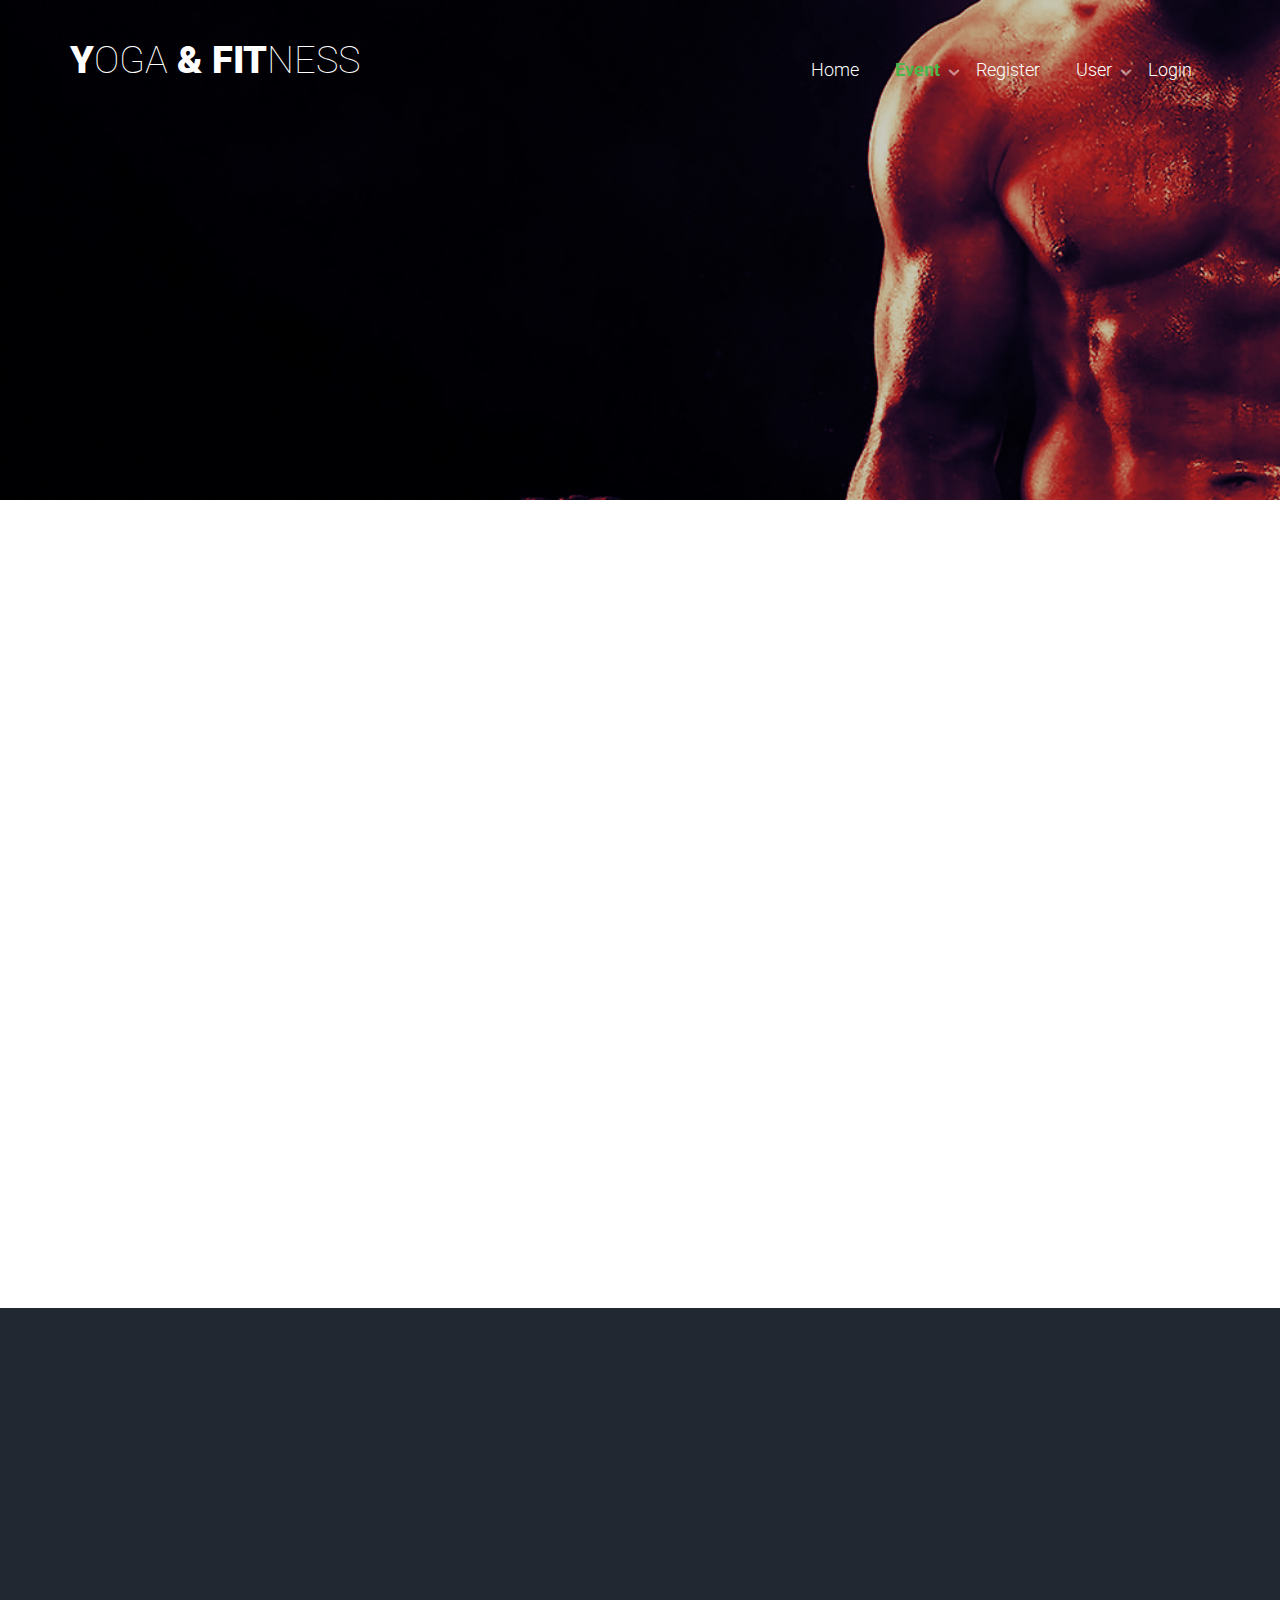
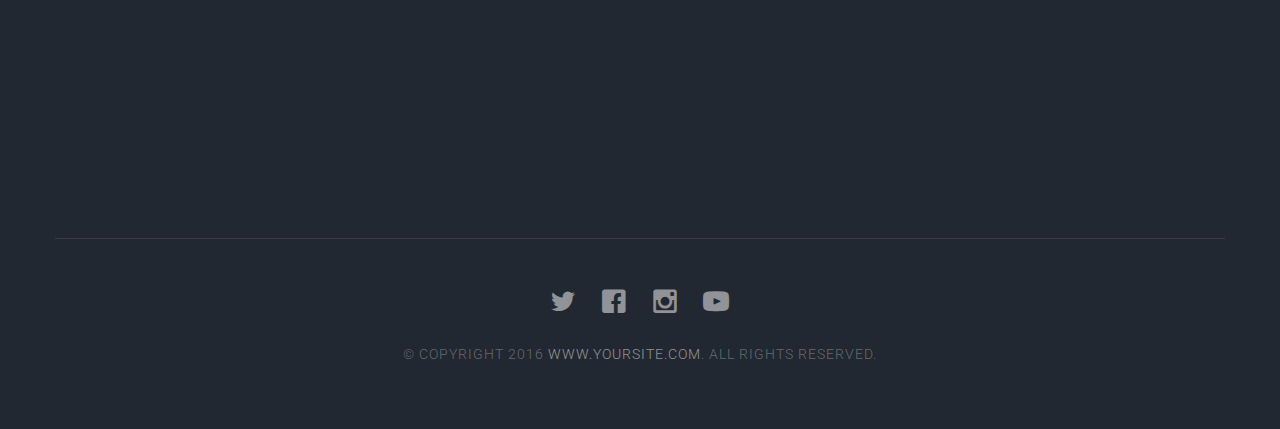
<file: src/main/webapp/resources/schedule.html>
<!DOCTYPE html>
<html class="no-js">
	<head>
	<meta charset="utf-8">
	<meta http-equiv="X-UA-Compatible" content="IE=edge">
	<title>Yoga & Fitness</title>
	<meta name="viewport" content="width=device-width, initial-scale=1">
	<meta name="description" content="Free HTML5 Template by FREEHTML5.CO" />
	<meta name="keywords" content="free html5, free template, free bootstrap, html5, css3, mobile first, responsive" />
	<meta name="author" content="FREEHTML5.CO" />
	
  	<!-- Facebook and Twitter integration -->
	<meta property="og:title" content=""/>
	<meta property="og:image" content=""/>
	<meta property="og:url" content=""/>
	<meta property="og:site_name" content=""/>
	<meta property="og:description" content=""/>
	<meta name="twitter:title" content="" />
	<meta name="twitter:image" content="" />
	<meta name="twitter:url" content="" />
	<meta name="twitter:card" content="" />

	<!-- Place favicon.ico and apple-touch-icon.png in the root directory -->
	<link rel="shortcut icon" href="favicon.ico">

	<link href='https://fonts.googleapis.com/css?family=Roboto:400,100,300,700,900' rel='stylesheet' type='text/css'>
	 <link type="text/css" rel="stylesheet" href="css/dyscrollup.min.css">
    
	<!-- Animate.css -->
	<link rel="stylesheet" href="css/animate.css">
	<!-- Icomoon Icon Fonts-->
	<link rel="stylesheet" href="css/icomoon.css">
	<!-- Bootstrap  -->
	<link rel="stylesheet" href="css/bootstrap.css">
	<!-- Superfish -->
	<link rel="stylesheet" href="css/superfish.css">

	<link rel="stylesheet" href="css/style.css">

	<link href="css/bootstrap-datetimepicker.css" rel="stylesheet">

	<!-- Modernizr JS -->
	<script src="js/modernizr-2.6.2.min.js"></script>
	
	<!-- FOR IE9 below -->
	<!--[if lt IE 9]>
	<script src="js/respond.min.js"></script>
	<![endif]-->

	</head>
	<body>
		<div id="fh5co-wrapper">
		<div id="fh5co-page">
		<div id="fh5co-header">
			<header id="fh5co-header-section">
				<div class="container">
					<div class="nav-header">
						<a href="#" class="js-fh5co-nav-toggle fh5co-nav-toggle"><i></i></a>
						<h1 id="fh5co-logo"><a href="index.html">Y<span>oga</span> & Fit<span>ness</span></a></h1>
						<!-- START #fh5co-menu-wrap -->
						<nav id="fh5co-menu-wrap" role="navigation">
							<ul class="sf-menu" id="fh5co-primary-menu">
								<li>
									<a href="index.html">Home</a>
								</li>	
								<li  class="active"><a href="#" class="fh5co-sub-ddown">Event</a>
									<ul class="fh5co-sub-menu">
										<li><a href="schedule.html">Book an Event</a></li>
										<li><a href="viewevent.html">View My Event</a></li>
									</ul>
								</li>
								<li><a href="register.html">Register</a></li>
								<li><a href="#" class="fh5co-sub-ddown">User</a>
									<ul class="fh5co-sub-menu" >
										<li><a href="viewprofile.html">My Profile</a></li>
										<li><a href="#" target="_blank">Logout</a></li>
									</ul>
								</li>
								<li><a href="login.html">Login</a></li>
								
							</ul>
						</nav>
					</div>
				</div>
			</header>		
		</div>
		<!-- end:fh5co-header -->
		<div class="fh5co-parallax" style="background-image: url(images/image6.jpg);" data-stellar-background-ratio="0.5">
			<div class="overlay"></div>
			<div class="container">
				<div class="row">
					<div class="col-md-8 col-md-offset-2 col-sm-12 col-sm-offset-0 col-xs-12 col-xs-offset-0 text-center fh5co-table">
						<div class="fh5co-intro fh5co-table-cell animate-box">
							<h1 class="text-center">Book an Event</h1>
							<p>Lorem ipsum dolor sit amet, consectetur adipiscing elit. </p>
						</div>
					</div>
				</div>
			</div>
		</div><!-- end: fh5co-parallax -->
		<!-- end:fh5co-hero -->
		
		<div id="fh5co-programs-section">
			<div class="container">
				<div class="row">
					<div class="col-md-8 animate-box">
							<div class="row">
								<div class="col-md-12 text-center"><h2>Book Your Appointment!</h2></div>
								<div class="col-md-6">
								<form action="#" method="post">
									<div class="form-group">
										<input type="text" name="firstname" class="form-control" placeholder="Firstname" required>
									</div>
								</div>
								<div class="col-md-6">
									<div class="form-group">
										<input type="text" name="lastname" class="form-control" placeholder="Lastname" required>
									</div>
								</div>
								<div class="col-md-12">
									<div class="form-group">
										<input type="email" name="email" class="form-control" placeholder="Email" required>
									</div>
								</div>
								<div class="col-md-6">
									<div class="form-group">
										<input type="text" name="title" class="form-control" placeholder="Title" required>
									</div>
								</div>
								<div class="col-md-6">
									<div class="form-group">
										<input type="text" name="company" class="form-control" placeholder="Company/Organization/Other" required>
									</div>
								</div>
								<div class="col-md-4">
									<div class="form-group">
										<input type="number" name="peropleqty" class="form-control" min="1"  placeholder="Number of People Join" required>
									</div>
								</div>
								<div class="col-md-8">
									<div class="form-group">
										<div class='input-group date' id='datetimepicker1'>
											<input type='text' class="form-control" name="datetime"/>
											<span class="input-group-addon">
												<span class="glyphicon glyphicon-calendar"></span>
											</span>
										 </div>
									 </div>
                				</div>
									
								
								<div class="col-md-6">
									<div class="form-group">
										<input type="text" name="city" class="form-control" placeholder="City" required>
									</div>
								</div>
								
								<div class="col-md-6">
									<div class="form-group">
										<input type="text"  name="mobile" class="form-control" placeholder="Mobile No" required>
									</div>
								</div>
								<div class="col-md-12">
									<div class="form-group">
										<textarea name="address" class="form-control" id="" cols="30" rows="7" placeholder="Address"></textarea>
									</div>
								</div>
								<div class="col-md-12">
									<div class="form-group">
										<input type="submit" name="submit" value="Done" class="btn btn-primary">
									</div>
								</div>
							</form>
							</div>
						</div>
						<div class="col-md-4"></div>
				</div>
			</div>
		</div>
		<footer>
			<div id="footer">
				<div class="container">
					<div class="row">
						<div class="col-md-4 animate-box">
							<h3 class="section-title">About Us</h3>
							<p>We are running a fitness club to make the people health,to make their life style beautifull.We beleive in health which is most important wealth for all of us.
							
							</p>
						</div>

						<div class="col-md-4 animate-box">
							<h3 class="section-title">Our Address</h3>
							<ul class="contact-info">
								<li><i class="icon-map-marker"></i>Your Adress is going to be palce HERE</li>
								<li><i class="icon-phone"></i>+ 1234 567 8910</li>
								<li><i class="icon-envelope"></i><a href="#">info@yoursite.com</a></li>
								<li><i class="icon-globe2"></i><a href="#">www.yoursite.com</a></li>
							</ul>
						</div>
						<div class="col-md-4 animate-box">
							<h3 class="section-title">Drop us a line</h3>
							<form class="contact-form">
								<div class="form-group">
									<label for="name" class="sr-only">Name</label>
									<input type="name" class="form-control" id="name" placeholder="Name">
								</div>
								<div class="form-group">
									<label for="email" class="sr-only">Email</label>
									<input type="email" class="form-control" id="email" placeholder="Email">
								</div>
								<div class="form-group">
									<label for="message" class="sr-only">Message</label>
									<textarea class="form-control" id="message" rows="7" placeholder="Message"></textarea>
								</div>
								<div class="form-group">
									<input type="submit" id="btn-submit" class="btn btn-send-message btn-md" value="Send Message">
								</div>
							</form>
						</div>
					</div>
					<div class="row copy-right">
						<div class="col-md-6 col-md-offset-3 text-center">
							<p class="fh5co-social-icons">
								<a href="#"><i class="icon-twitter2"></i></a>
								<a href="#"><i class="icon-facebook2"></i></a>
								<a href="#"><i class="icon-instagram"></i></a>
								<a href="#"><i class="icon-youtube"></i></a>
							</p>
							<p>&copy; Copyright 2016 <a href="#">www.yoursite.com</a>. All Rights Reserved.</p>
						</div>
					</div>
				</div>
			</div>
		</footer>
	

	</div>
	<!-- END fh5co-page -->

	</div>
	<!-- END fh5co-wrapper -->

	<!-- jQuery -->


	<script src="js/jquery.min.js"></script>
	<!-- jQuery Easing -->
	<script src="js/jquery.easing.1.3.js"></script>
	<!-- Bootstrap -->
	<script src="js/bootstrap.min.js"></script>
	<!-- Waypoints -->
	<script src="js/jquery.waypoints.min.js"></script>
	<!-- Stellar -->
	<script src="js/jquery.stellar.min.js"></script>
	<!-- Superfish -->
	<script src="js/hoverIntent.js"></script>
	<script src="js/superfish.js"></script>

	<!-- Main JS (Do not remove) -->
	<script src="js/main.js"></script>
	
	<script src="js/moment-with-locales.js"></script>
	<script src="js/bootstrap-datetimepicker.js"></script>
	<script type="text/javascript" src="js/dyscrollup.min.js"></script>

	<script type="text/javascript">
            $(function () {
                $('#datetimepicker1').datetimepicker({
                    locale: 'en'
                });
            });
			dyscrollup.init({image : 'images/36.png'});
        </script>
	 
	
		   
	</script>
	

	</body>
</html>
</file>
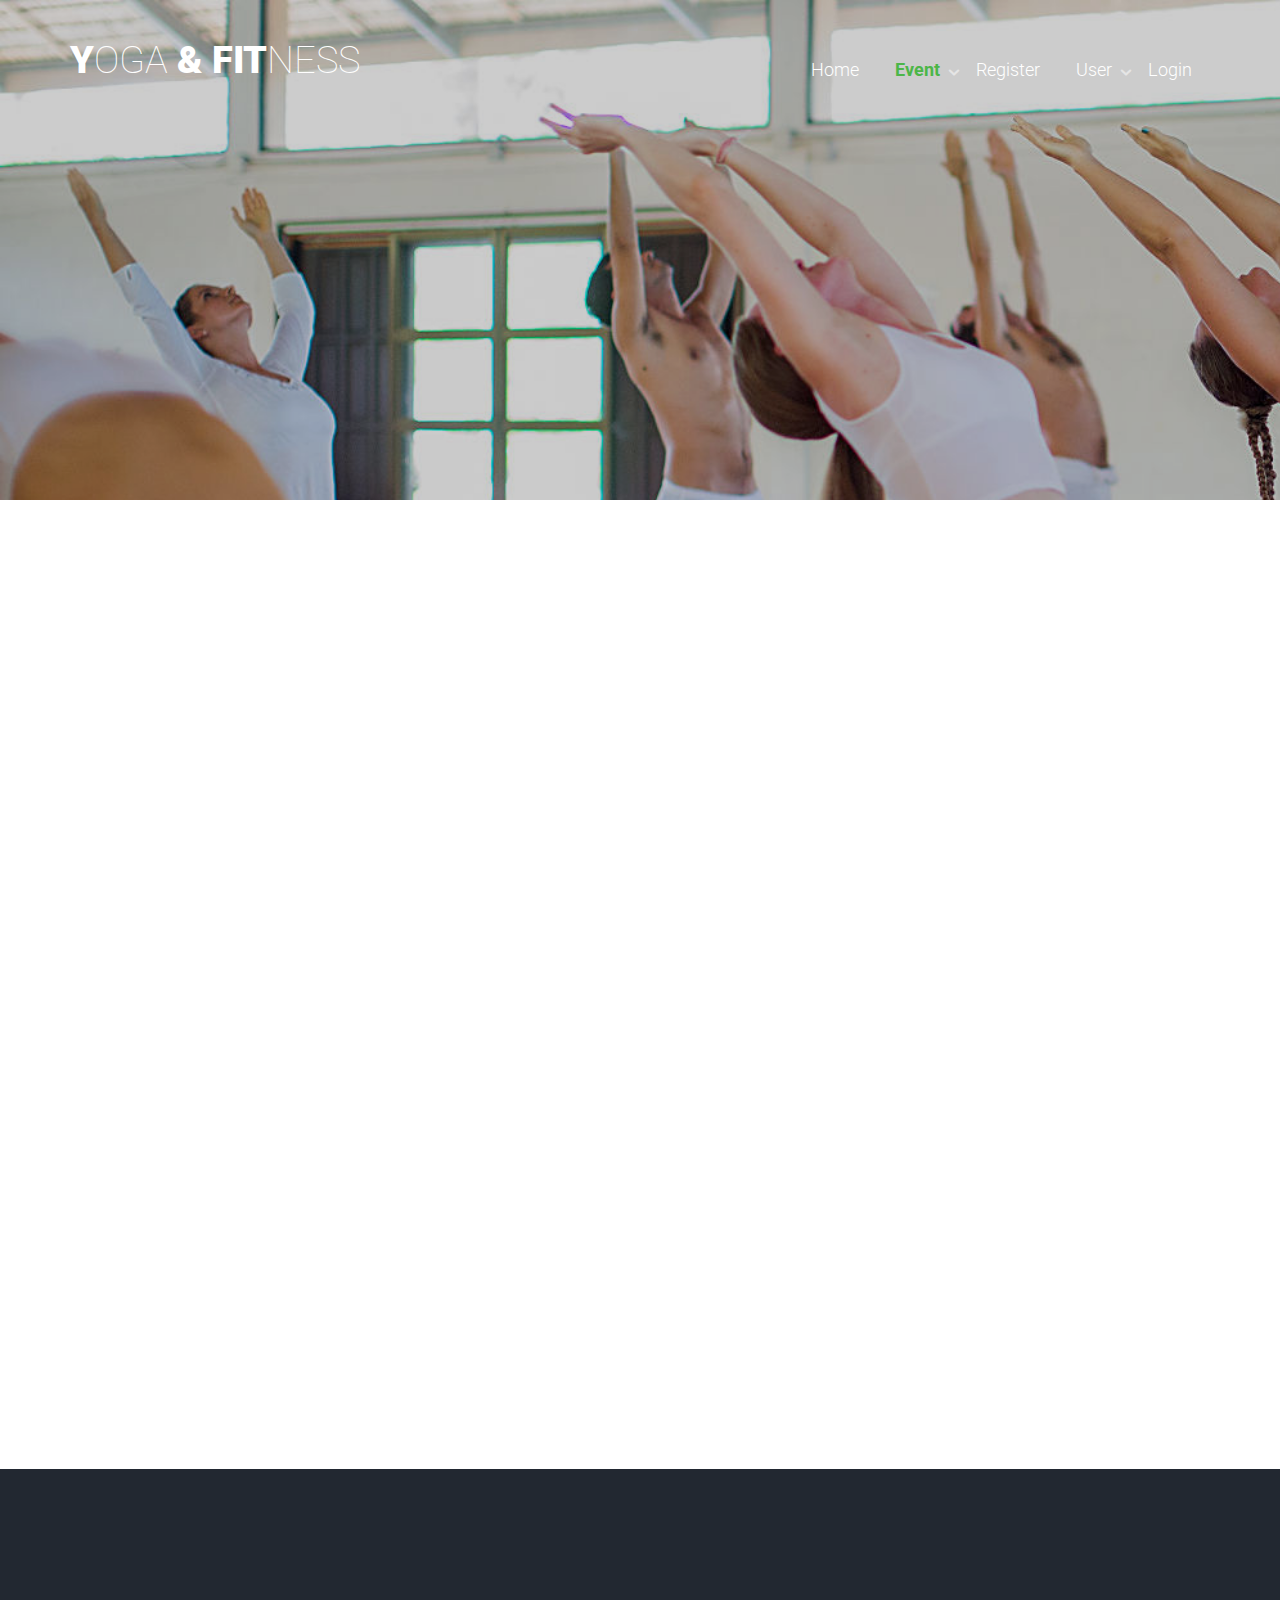
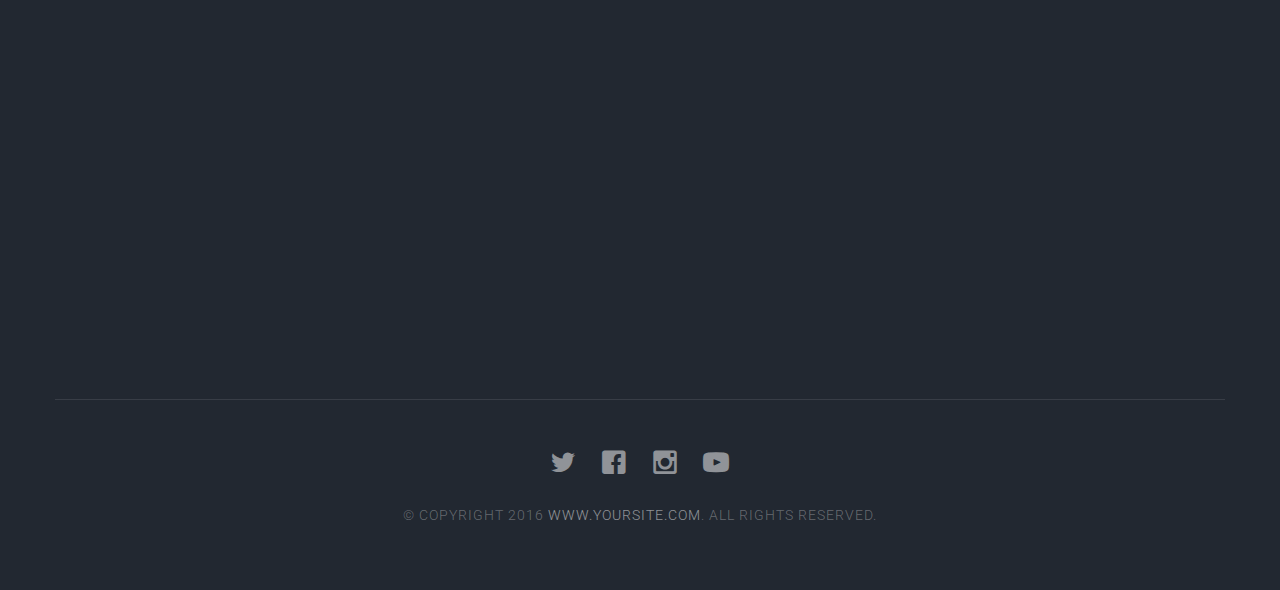
<file: src/main/webapp/resources/viewevent.html>
<!DOCTYPE html>
<html class="no-js">
	<head>
	<meta charset="utf-8">
	<meta http-equiv="X-UA-Compatible" content="IE=edge">
	<title>Yoga & Fitness</title>
	<meta name="viewport" content="width=device-width, initial-scale=1">
	<meta name="description" content="Free HTML5 Template by FREEHTML5.CO" />
	<meta name="keywords" content="free html5, free template, free bootstrap, html5, css3, mobile first, responsive" />
	<meta name="author" content="FREEHTML5.CO" />
	
  	<!-- Facebook and Twitter integration -->
	<meta property="og:title" content=""/>
	<meta property="og:image" content=""/>
	<meta property="og:url" content=""/>
	<meta property="og:site_name" content=""/>
	<meta property="og:description" content=""/>
	<meta name="twitter:title" content="" />
	<meta name="twitter:image" content="" />
	<meta name="twitter:url" content="" />
	<meta name="twitter:card" content="" />

	<!-- Place favicon.ico and apple-touch-icon.png in the root directory -->
	<link rel="shortcut icon" href="favicon.ico">

	<link href='https://fonts.googleapis.com/css?family=Roboto:400,100,300,700,900' rel='stylesheet' type='text/css'>
	 <link type="text/css" rel="stylesheet" href="css/dyscrollup.min.css">
    
	<!-- Animate.css -->
	<link rel="stylesheet" href="css/animate.css">
	<!-- Icomoon Icon Fonts-->
	<link rel="stylesheet" href="css/icomoon.css">
	<!-- Bootstrap  -->
	<link rel="stylesheet" href="css/bootstrap.css">
	<!-- Superfish -->
	<link rel="stylesheet" href="css/superfish.css">

	<link rel="stylesheet" href="css/style.css">

	<link href="css/bootstrap-datetimepicker.css" rel="stylesheet">

	<!-- Modernizr JS -->
	<script src="js/modernizr-2.6.2.min.js"></script>
	
	<!-- FOR IE9 below -->
	<!--[if lt IE 9]>
	<script src="js/respond.min.js"></script>
	<![endif]-->

	</head>
	<body>
		<div id="fh5co-wrapper">
		<div id="fh5co-page">
		<div id="fh5co-header">
			<header id="fh5co-header-section">
				<div class="container">
					<div class="nav-header">
						<a href="#" class="js-fh5co-nav-toggle fh5co-nav-toggle"><i></i></a>
						<h1 id="fh5co-logo"><a href="index.html">Y<span>oga</span> & Fit<span>ness</span></a></h1>
						<!-- START #fh5co-menu-wrap -->
						<nav id="fh5co-menu-wrap" role="navigation">
							<ul class="sf-menu" id="fh5co-primary-menu">
								<li>
									<a href="index.html">Home</a>
								</li>	
								<li  class="active"><a href="#" class="fh5co-sub-ddown">Event</a>
									<ul class="fh5co-sub-menu">
										<li><a href="schedule.html">Book an Event</a></li>
										<li><a href="viewevent.html">View My Event</a></li>
									</ul>
								</li>
								<li><a href="register.html">Register</a></li>
								<li><a href="#" class="fh5co-sub-ddown">User</a>
									<ul class="fh5co-sub-menu" >
										<li><a href="viewprofile.html" target="_blank">My Profile</a></li>
										<li><a href="#" target="_blank">Logout</a></li>
									</ul>
								</li>
								<li><a href="login.html">Login</a></li>
								
							</ul>
						</nav>
					</div>
				</div>
			</header>		
		</div>
		<!-- end:fh5co-header -->
		<div class="fh5co-parallax" style="background-image: url(images/image10.jpg);" data-stellar-background-ratio="0.5">
			<div class="overlay"></div>
			<div class="container">
				<div class="row">
					<div class="col-md-8 col-md-offset-2 col-sm-12 col-sm-offset-0 col-xs-12 col-xs-offset-0 text-center fh5co-table">
						<div class="fh5co-intro fh5co-table-cell animate-box">
							<h1 class="text-center">My Events</h1>
							<p>Lorem ipsum dolor sit amet, consectetur adipiscing elit. </p>
						</div>
					</div>
				</div>
			</div>
		</div><!-- end: fh5co-parallax -->
		<!-- end:fh5co-hero -->
		
		<div id="fh5co-programs-section">
			<div class="container">
				<div class="row">
					<div class="col-md-1"></div>
					<div class="col-md-10 animate-box">
							<div class="row" style="font-size:20px;">
								<div class="col-md-12 text-center"><h2>My Events</h2><br></div>
								<div class="col-md-4">
									<span style="color:#4CB648;">Event Title</span>
								</div>
								<div class="col-md-8">
									<span>Lorem ipsum dolor sit amet</span>
								</div>
								<div class="col-md-12"><hr></div>
								<div class="col-md-4">
									<span style="color:#4CB648;">Company</span>
								</div>
								<div class="col-md-8">
									<span>Lorem Ipsum</span>
								</div>
								<div class="col-md-12"><hr></div>
								<div class="col-md-4">
									<span style="color:#4CB648;">Number of People Attended</span>
								</div>
								<div class="col-md-8">
									<span>100</span>
								</div>
								<div class="col-md-12"><hr></div>
								<div class="col-md-4">
									<span style="color:#4CB648;">Date & Time</span>
								</div>
								<div class="col-md-8">
									<span>12/22/2016 6:36 PM</span>
								</div>
								<div class="col-md-12"><hr></div>
								<div class="col-md-4">
									<span style="color:#4CB648;">Contact No.</span>
								</div>
								<div class="col-md-8">
									<span>1234 567 8910</span>
								</div>
								<div class="col-md-12"><hr></div>
								<div class="col-md-4">
									<span style="color:#4CB648;">City</span>
								</div>
								<div class="col-md-8">
									<span>Washington DC</span>
								</div>
								<div class="col-md-12"><hr></div>
								<div class="col-md-4">
									<span style="color:#4CB648;">Address</span>
								</div>
								<div class="col-md-8">
									<span>Lorem ipsum dolor sit amet, consectetur adipiscing elit. Lorem ipsum dolor sit amet, consectetur adipiscing elit.</span>
								</div>
								<div class="col-md-12 text-center"><br>
									<ul class="schedule">
										<li><a href="#" data-sched="sunday">Previous</a></li>
										<li><a href="#" class="active" data-sched="sunday">Next</a></li>
									</ul>
								</div>
							</div>
						</div>
						<div class="col-md-1"></div>
				</div>
			</div>
		</div>
		<footer>
			<div id="footer">
				<div class="container">
					<div class="row">
						<div class="col-md-4 animate-box">
							<h3 class="section-title">About Us</h3>
							<p>We are running a fitness club to make the people health,to make their life style beautifull.We beleive in health which is most important wealth for all of us.
							
							</p>
						</div>

						<div class="col-md-4 animate-box">
							<h3 class="section-title">Our Address</h3>
							<ul class="contact-info">
								<li><i class="icon-map-marker"></i>Your Adress is going to be palce HERE</li>
								<li><i class="icon-phone"></i>+ 1234 567 8910</li>
								<li><i class="icon-envelope"></i><a href="#">info@yoursite.com</a></li>
								<li><i class="icon-globe2"></i><a href="#">www.yoursite.com</a></li>
							</ul>
						</div>
						<div class="col-md-4 animate-box">
							<h3 class="section-title">Drop us a line</h3>
							<form class="contact-form">
								<div class="form-group">
									<label for="name" class="sr-only">Name</label>
									<input type="name" class="form-control" id="name" placeholder="Name">
								</div>
								<div class="form-group">
									<label for="email" class="sr-only">Email</label>
									<input type="email" class="form-control" id="email" placeholder="Email">
								</div>
								<div class="form-group">
									<label for="message" class="sr-only">Message</label>
									<textarea class="form-control" id="message" rows="7" placeholder="Message"></textarea>
								</div>
								<div class="form-group">
									<input type="submit" id="btn-submit" class="btn btn-send-message btn-md" value="Send Message">
								</div>
							</form>
						</div>
					</div>
					<div class="row copy-right">
						<div class="col-md-6 col-md-offset-3 text-center">
							<p class="fh5co-social-icons">
								<a href="#"><i class="icon-twitter2"></i></a>
								<a href="#"><i class="icon-facebook2"></i></a>
								<a href="#"><i class="icon-instagram"></i></a>
								<a href="#"><i class="icon-youtube"></i></a>
							</p>
							<p>&copy; Copyright 2016 <a href="#">www.yoursite.com</a>. All Rights Reserved.</p>
						</div>
					</div>
				</div>
			</div>
		</footer>
	

	</div>
	<!-- END fh5co-page -->

	</div>
	<!-- END fh5co-wrapper -->

	<!-- jQuery -->


	<script src="js/jquery.min.js"></script>
	<!-- jQuery Easing -->
	<script src="js/jquery.easing.1.3.js"></script>
	<!-- Bootstrap -->
	<script src="js/bootstrap.min.js"></script>
	<!-- Waypoints -->
	<script src="js/jquery.waypoints.min.js"></script>
	<!-- Stellar -->
	<script src="js/jquery.stellar.min.js"></script>
	<!-- Superfish -->
	<script src="js/hoverIntent.js"></script>
	<script src="js/superfish.js"></script>

	<!-- Main JS (Do not remove) -->
	<script src="js/main.js"></script>
	
	<script src="js/moment-with-locales.js"></script>
	<script src="js/bootstrap-datetimepicker.js"></script>
	<script type="text/javascript" src="js/dyscrollup.min.js"></script>

	<script type="text/javascript">
            $(function () {
                $('#datetimepicker1').datetimepicker({
                    locale: 'en'
                });
            });
			dyscrollup.init({image : 'images/36.png'});
        </script>
	 
	
		   
	</script>
	

	</body>
</html>

<!DOCTYPE html PUBLIC "-//W3C//DTD XHTML 1.0 Transitional//EN" "http://www.w3.org/TR/xhtml1/DTD/xhtml1-transitional.dtd">
<html xmlns="http://www.w3.org/1999/xhtml">
<head>
<meta http-equiv="Content-Type" content="text/html; charset=iso-8859-1" />
<title>Untitled Document</title>
</head>

<body>
</body>
</html>
</file>
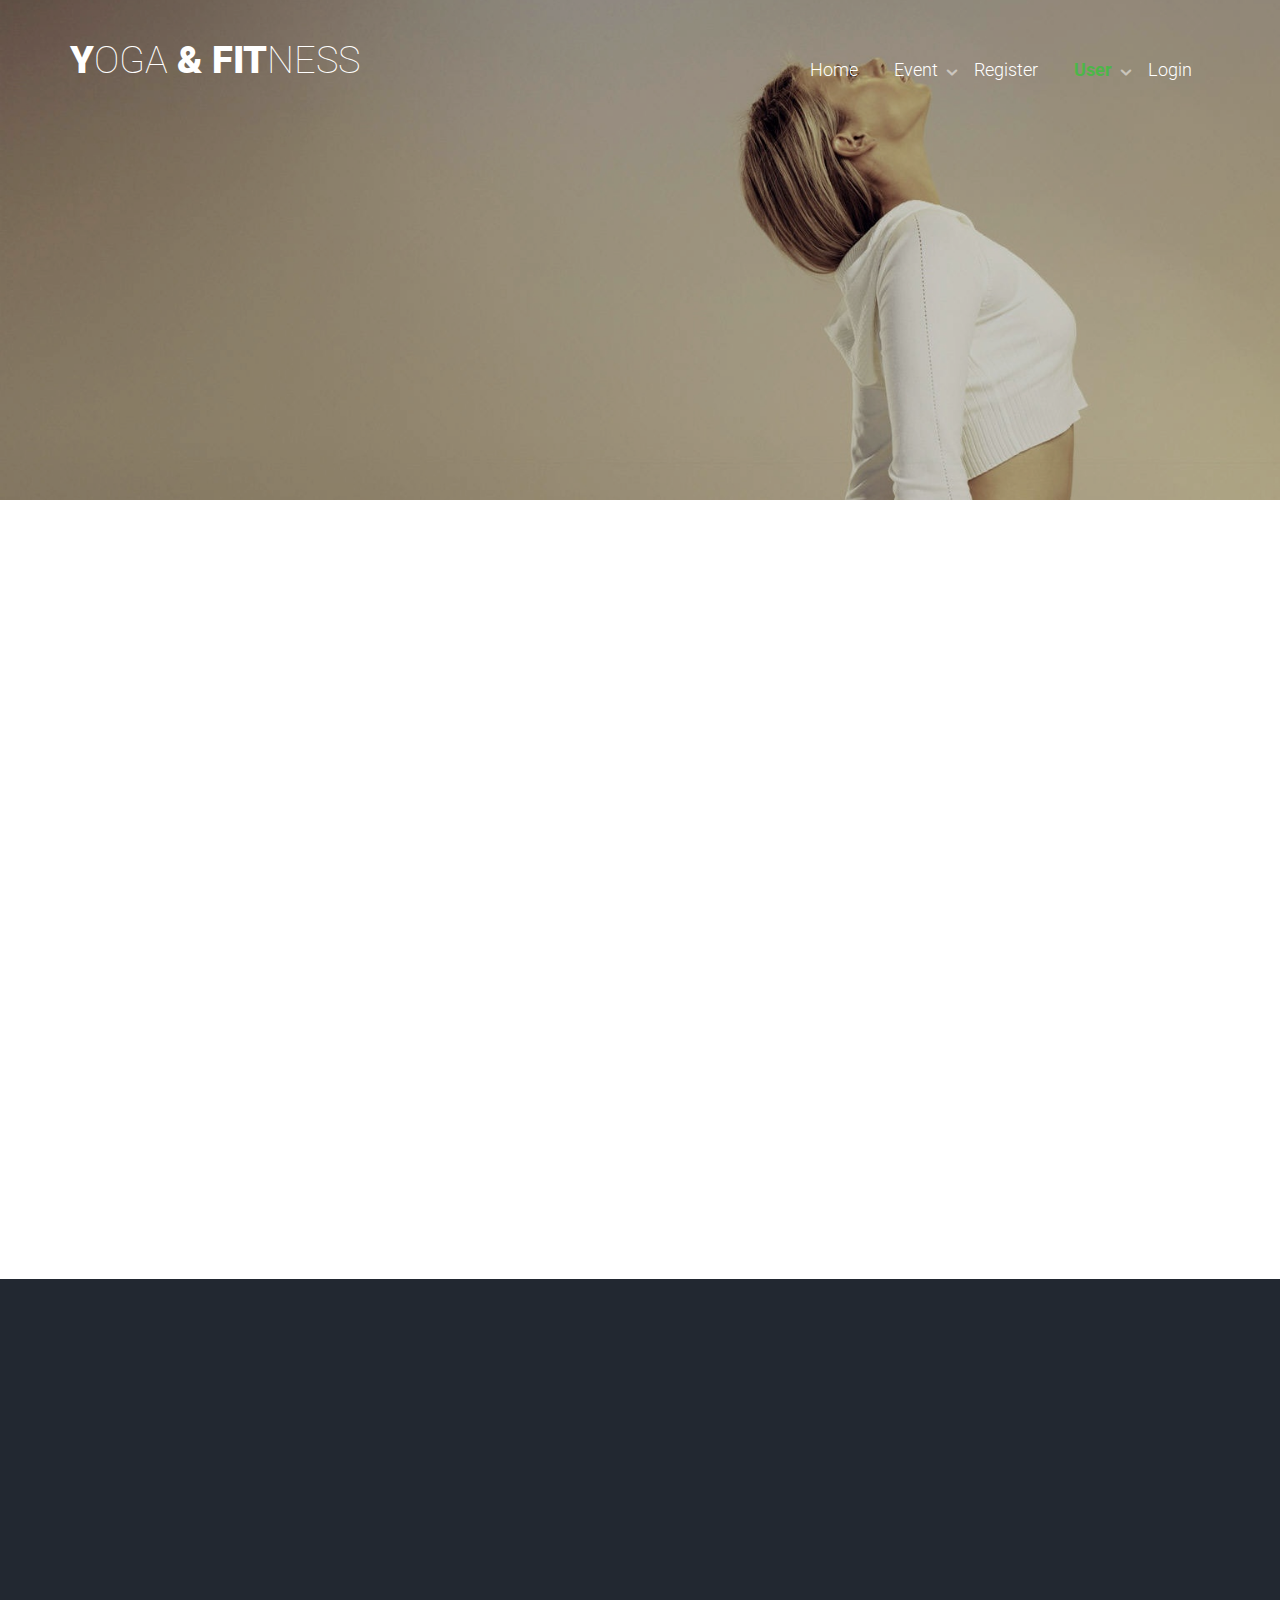
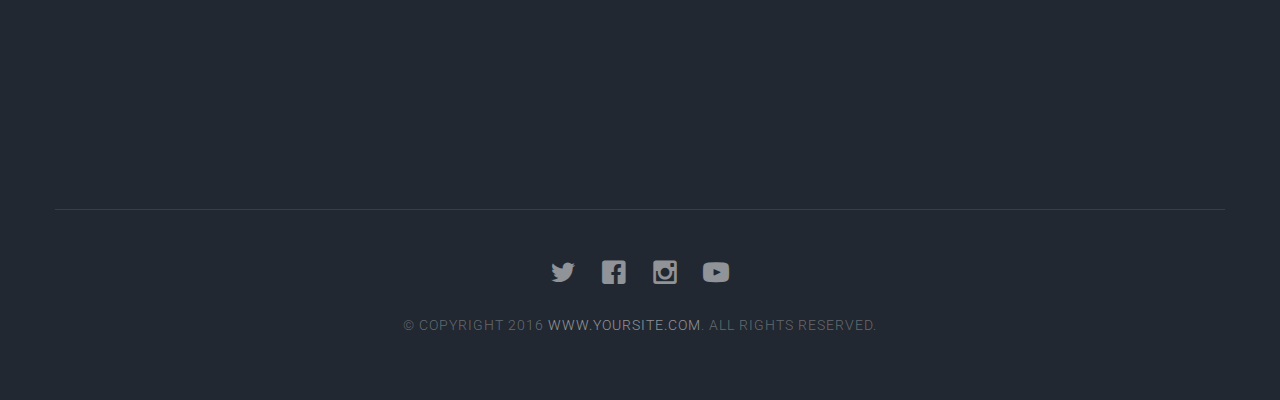
<file: src/main/webapp/resources/viewprofile.html>
<!DOCTYPE html>
<html class="no-js">
	<head>
	<meta charset="utf-8">
	<meta http-equiv="X-UA-Compatible" content="IE=edge">
	<title>Yoga & Fitness</title>
	<meta name="viewport" content="width=device-width, initial-scale=1">
	<meta name="description" content="Free HTML5 Template by FREEHTML5.CO" />
	<meta name="keywords" content="free html5, free template, free bootstrap, html5, css3, mobile first, responsive" />
	<meta name="author" content="FREEHTML5.CO" />
	
  	<!-- Facebook and Twitter integration -->
	<meta property="og:title" content=""/>
	<meta property="og:image" content=""/>
	<meta property="og:url" content=""/>
	<meta property="og:site_name" content=""/>
	<meta property="og:description" content=""/>
	<meta name="twitter:title" content="" />
	<meta name="twitter:image" content="" />
	<meta name="twitter:url" content="" />
	<meta name="twitter:card" content="" />

	<!-- Place favicon.ico and apple-touch-icon.png in the root directory -->
	<link rel="shortcut icon" href="favicon.ico">

	<link href='https://fonts.googleapis.com/css?family=Roboto:400,100,300,700,900' rel='stylesheet' type='text/css'>
	 <link type="text/css" rel="stylesheet" href="css/dyscrollup.min.css">
    
	<!-- Animate.css -->
	<link rel="stylesheet" href="css/animate.css">
	<!-- Icomoon Icon Fonts-->
	<link rel="stylesheet" href="css/icomoon.css">
	<!-- Bootstrap  -->
	<link rel="stylesheet" href="css/bootstrap.css">
	<!-- Superfish -->
	<link rel="stylesheet" href="css/superfish.css">

	<link rel="stylesheet" href="css/style.css">

	<link href="css/bootstrap-datetimepicker.css" rel="stylesheet">

	<!-- Modernizr JS -->
	<script src="js/modernizr-2.6.2.min.js"></script>
	
	<!-- FOR IE9 below -->
	<!--[if lt IE 9]>
	<script src="js/respond.min.js"></script>
	<![endif]-->

	</head>
	<body>
		<div id="fh5co-wrapper">
		<div id="fh5co-page">
		<div id="fh5co-header">
			<header id="fh5co-header-section">
				<div class="container">
					<div class="nav-header">
						<a href="#" class="js-fh5co-nav-toggle fh5co-nav-toggle"><i></i></a>
						<h1 id="fh5co-logo"><a href="index.html">Y<span>oga</span> & Fit<span>ness</span></a></h1>
						<!-- START #fh5co-menu-wrap -->
						<nav id="fh5co-menu-wrap" role="navigation">
							<ul class="sf-menu" id="fh5co-primary-menu">
								<li>
									<a href="index.html">Home</a>
								</li>	
								<li><a href="#" class="fh5co-sub-ddown">Event</a>
									<ul class="fh5co-sub-menu">
										<li><a href="schedule.html">Book an Event</a></li>
										<li><a href="viewevent.html">View My Event</a></li>
									</ul>
								</li>
								<li><a href="register.html">Register</a></li>
								<li  class="active"><a href="#" class="fh5co-sub-ddown">User</a>
									<ul class="fh5co-sub-menu" >
										<li><a href="viewprofile.html">My Profile</a></li>
										<li><a href="#" target="_blank">Logout</a></li>
									</ul>
								</li>
								<li><a href="login.html">Login</a></li>
								
							</ul>
						</nav>
					</div>
				</div>
			</header>		
		</div>
		<!-- end:fh5co-header -->
		<div class="fh5co-parallax" style="background-image: url(images/image1.jpg);" data-stellar-background-ratio="0.5">
			<div class="overlay"></div>
			<div class="container">
				<div class="row">
					<div class="col-md-8 col-md-offset-2 col-sm-12 col-sm-offset-0 col-xs-12 col-xs-offset-0 text-center fh5co-table">
						<div class="fh5co-intro fh5co-table-cell animate-box">
							<h1 class="text-center">My Profile</h1>
							<p>Lorem ipsum dolor sit amet, consectetur adipiscing elit. </p>
						</div>
					</div>
				</div>
			</div>
		</div><!-- end: fh5co-parallax -->
		<!-- end:fh5co-hero -->
		
		<div id="fh5co-programs-section">
			<div class="container">
				<div class="row">
					<div class="col-md-1"></div>
					<div class="col-md-10 animate-box">
							<div class="row" style="font-size:20px;">
								<div class="col-md-12 text-center"><h2>My Profile</h2><br></div>
								<div class="col-md-4">
									<span style="color:#4CB648;">First Name</span>
								</div>
								<div class="col-md-8">
									<span>Lorem ipsum dolor sit amet</span>
								</div>
								<div class="col-md-12"><hr></div>
								<div class="col-md-4">
									<span style="color:#4CB648;">Last Name</span>
								</div>
								<div class="col-md-8">
									<span>Lorem Ipsum</span>
								</div>
								<div class="col-md-12"><hr></div>
								<div class="col-md-4">
									<span style="color:#4CB648;">Email</span>
								</div>
								<div class="col-md-8">
									<span>xyz@gmail.com</span>
								</div>
								<div class="col-md-12"><hr></div>
								<div class="col-md-4">
									<span style="color:#4CB648;">Mobile</span>
								</div>
								<div class="col-md-8">
									<span>+11 12123 45689</span>
								</div>
								<div class="col-md-12"><hr></div>
								<div class="col-md-4">
									<span style="color:#4CB648;">City</span>
								</div>
								<div class="col-md-8">
									<span>XYZ</span>
								</div>
								<div class="col-md-12 text-center"><br>
									<ul class="schedule">
										<li><a href="#" data-sched="sunday">Edit Profile</a></li>
										<li><a href="#" class="active" data-sched="sunday">Change Password</a></li>
									</ul>
								</div>
							</div>
						</div>
						<div class="col-md-1"></div>
				</div>
			</div>
		</div>
		<footer>
			<div id="footer">
				<div class="container">
					<div class="row">
						<div class="col-md-4 animate-box">
							<h3 class="section-title">About Us</h3>
							<p>We are running a fitness club to make the people health,to make their life style beautifull.We beleive in health which is most important wealth for all of us.
							
							</p>
						</div>

						<div class="col-md-4 animate-box">
							<h3 class="section-title">Our Address</h3>
							<ul class="contact-info">
								<li><i class="icon-map-marker"></i>Your Adress is going to be palce HERE</li>
								<li><i class="icon-phone"></i>+ 1234 567 8910</li>
								<li><i class="icon-envelope"></i><a href="#">info@yoursite.com</a></li>
								<li><i class="icon-globe2"></i><a href="#">www.yoursite.com</a></li>
							</ul>
						</div>
						<div class="col-md-4 animate-box">
							<h3 class="section-title">Drop us a line</h3>
							<form class="contact-form">
								<div class="form-group">
									<label for="name" class="sr-only">Name</label>
									<input type="name" class="form-control" id="name" placeholder="Name">
								</div>
								<div class="form-group">
									<label for="email" class="sr-only">Email</label>
									<input type="email" class="form-control" id="email" placeholder="Email">
								</div>
								<div class="form-group">
									<label for="message" class="sr-only">Message</label>
									<textarea class="form-control" id="message" rows="7" placeholder="Message"></textarea>
								</div>
								<div class="form-group">
									<input type="submit" id="btn-submit" class="btn btn-send-message btn-md" value="Send Message">
								</div>
							</form>
						</div>
					</div>
					<div class="row copy-right">
						<div class="col-md-6 col-md-offset-3 text-center">
							<p class="fh5co-social-icons">
								<a href="#"><i class="icon-twitter2"></i></a>
								<a href="#"><i class="icon-facebook2"></i></a>
								<a href="#"><i class="icon-instagram"></i></a>
								<a href="#"><i class="icon-youtube"></i></a>
							</p>
							<p>&copy; Copyright 2016 <a href="#">www.yoursite.com</a>. All Rights Reserved.</p>
						</div>
					</div>
				</div>
			</div>
		</footer>
	

	</div>
	<!-- END fh5co-page -->

	</div>
	<!-- END fh5co-wrapper -->

	<!-- jQuery -->


	<script src="js/jquery.min.js"></script>
	<!-- jQuery Easing -->
	<script src="js/jquery.easing.1.3.js"></script>
	<!-- Bootstrap -->
	<script src="js/bootstrap.min.js"></script>
	<!-- Waypoints -->
	<script src="js/jquery.waypoints.min.js"></script>
	<!-- Stellar -->
	<script src="js/jquery.stellar.min.js"></script>
	<!-- Superfish -->
	<script src="js/hoverIntent.js"></script>
	<script src="js/superfish.js"></script>

	<!-- Main JS (Do not remove) -->
	<script src="js/main.js"></script>
	
	<script src="js/moment-with-locales.js"></script>
	<script src="js/bootstrap-datetimepicker.js"></script>
	<script type="text/javascript" src="js/dyscrollup.min.js"></script>

	<script type="text/javascript">
            $(function () {
                $('#datetimepicker1').datetimepicker({
                    locale: 'en'
                });
            });
			dyscrollup.init({image : 'images/36.png'});
        </script>
	 
	
		   
	</script>
	

	</body>
</html>

<!DOCTYPE html PUBLIC "-//W3C//DTD XHTML 1.0 Transitional//EN" "http://www.w3.org/TR/xhtml1/DTD/xhtml1-transitional.dtd">
<html xmlns="http://www.w3.org/1999/xhtml">
<head>
<meta http-equiv="Content-Type" content="text/html; charset=iso-8859-1" />
<title>Untitled Document</title>
</head>

<body>
</body>
</html>
</file>
<file: WebContent/Main.css>
@CHARSET "ISO-8859-1";

html {
	background-color: #f3f3f3;
}

.container {
	width: 970px;
	background-color: #ffffff;
}
</file>
<file: src/main/webapp/resources/css/icomoon.css>
@font-face {
    font-family: 'icomoon';
    src:    url('fonts/icomoon.eot?1oniuf');
    src:    url('fonts/icomoon.eot?1oniuf#iefix') format('embedded-opentype'),
        url('fonts/icomoon.ttf?1oniuf') format('truetype'),
        url('fonts/icomoon.woff?1oniuf') format('woff'),
        url('fonts/icomoon.svg?1oniuf#icomoon') format('svg');
    font-weight: normal;
    font-style: normal;
}

[class^="icon-"], [class*=" icon-"] {
    /* use !important to prevent issues with browser extensions that change fonts */
    font-family: 'icomoon' !important;
    speak: none;
    font-style: normal;
    font-weight: normal;
    font-variant: normal;
    text-transform: none;
    line-height: 1;

    /* Better Font Rendering =========== */
    -webkit-font-smoothing: antialiased;
    -moz-osx-font-smoothing: grayscale;
}

.icon-mobile:before {
    content: "\e000";
}
.icon-laptop:before {
    content: "\e001";
}
.icon-desktop:before {
    content: "\e002";
}
.icon-tablet:before {
    content: "\e003";
}
.icon-phone:before {
    content: "\e004";
}
.icon-document:before {
    content: "\e005";
}
.icon-documents:before {
    content: "\e006";
}
.icon-search:before {
    content: "\e007";
}
.icon-clipboard:before {
    content: "\e008";
}
.icon-newspaper:before {
    content: "\e009";
}
.icon-notebook:before {
    content: "\e00a";
}
.icon-book-open:before {
    content: "\e00b";
}
.icon-browser:before {
    content: "\e00c";
}
.icon-calendar:before {
    content: "\e00d";
}
.icon-presentation:before {
    content: "\e00e";
}
.icon-picture:before {
    content: "\e00f";
}
.icon-pictures:before {
    content: "\e010";
}
.icon-video:before {
    content: "\e011";
}
.icon-camera:before {
    content: "\e012";
}
.icon-printer:before {
    content: "\e013";
}
.icon-toolbox:before {
    content: "\e014";
}
.icon-briefcase:before {
    content: "\e015";
}
.icon-wallet:before {
    content: "\e016";
}
.icon-gift:before {
    content: "\e017";
}
.icon-bargraph:before {
    content: "\e018";
}
.icon-grid:before {
    content: "\e019";
}
.icon-expand:before {
    content: "\e01a";
}
.icon-focus:before {
    content: "\e01b";
}
.icon-edit:before {
    content: "\e01c";
}
.icon-adjustments:before {
    content: "\e01d";
}
.icon-ribbon:before {
    content: "\e01e";
}
.icon-hourglass:before {
    content: "\e01f";
}
.icon-lock:before {
    content: "\e020";
}
.icon-megaphone:before {
    content: "\e021";
}
.icon-shield:before {
    content: "\e022";
}
.icon-trophy:before {
    content: "\e023";
}
.icon-flag:before {
    content: "\e024";
}
.icon-map:before {
    content: "\e025";
}
.icon-puzzle:before {
    content: "\e026";
}
.icon-basket:before {
    content: "\e027";
}
.icon-envelope:before {
    content: "\e028";
}
.icon-streetsign:before {
    content: "\e029";
}
.icon-telescope:before {
    content: "\e02a";
}
.icon-gears:before {
    content: "\e02b";
}
.icon-key:before {
    content: "\e02c";
}
.icon-paperclip:before {
    content: "\e02d";
}
.icon-attachment:before {
    content: "\e02e";
}
.icon-pricetags:before {
    content: "\e02f";
}
.icon-lightbulb:before {
    content: "\e030";
}
.icon-layers:before {
    content: "\e031";
}
.icon-pencil:before {
    content: "\e032";
}
.icon-tools:before {
    content: "\e033";
}
.icon-tools-2:before {
    content: "\e034";
}
.icon-scissors:before {
    content: "\e035";
}
.icon-paintbrush:before {
    content: "\e036";
}
.icon-magnifying-glass:before {
    content: "\e037";
}
.icon-circle-compass:before {
    content: "\e038";
}
.icon-linegraph:before {
    content: "\e039";
}
.icon-mic:before {
    content: "\e03a";
}
.icon-strategy:before {
    content: "\e03b";
}
.icon-beaker:before {
    content: "\e03c";
}
.icon-caution:before {
    content: "\e03d";
}
.icon-recycle:before {
    content: "\e03e";
}
.icon-anchor:before {
    content: "\e03f";
}
.icon-profile-male:before {
    content: "\e040";
}
.icon-profile-female:before {
    content: "\e041";
}
.icon-bike:before {
    content: "\e042";
}
.icon-wine:before {
    content: "\e043";
}
.icon-hotairballoon:before {
    content: "\e044";
}
.icon-globe:before {
    content: "\e045";
}
.icon-genius:before {
    content: "\e046";
}
.icon-map-pin:before {
    content: "\e047";
}
.icon-dial:before {
    content: "\e048";
}
.icon-chat:before {
    content: "\e049";
}
.icon-heart:before {
    content: "\e04a";
}
.icon-cloud:before {
    content: "\e04b";
}
.icon-upload:before {
    content: "\e04c";
}
.icon-download:before {
    content: "\e04d";
}
.icon-target:before {
    content: "\e04e";
}
.icon-hazardous:before {
    content: "\e04f";
}
.icon-piechart:before {
    content: "\e050";
}
.icon-speedometer:before {
    content: "\e051";
}
.icon-global:before {
    content: "\e052";
}
.icon-compass:before {
    content: "\e053";
}
.icon-lifesaver:before {
    content: "\e054";
}
.icon-clock:before {
    content: "\e055";
}
.icon-aperture:before {
    content: "\e056";
}
.icon-quote:before {
    content: "\e057";
}
.icon-scope:before {
    content: "\e058";
}
.icon-alarmclock:before {
    content: "\e059";
}
.icon-refresh:before {
    content: "\e05a";
}
.icon-happy:before {
    content: "\e05b";
}
.icon-sad:before {
    content: "\e05c";
}
.icon-facebook:before {
    content: "\e05d";
}
.icon-twitter:before {
    content: "\e05e";
}
.icon-googleplus:before {
    content: "\e05f";
}
.icon-rss:before {
    content: "\e060";
}
.icon-tumblr:before {
    content: "\e061";
}
.icon-linkedin:before {
    content: "\e062";
}
.icon-dribbble:before {
    content: "\e063";
}
.icon-box2:before {
    content: "\ea82";
}
.icon-write:before {
    content: "\ea83";
}
.icon-clock2:before {
    content: "\ea84";
}
.icon-reply2:before {
    content: "\ea85";
}
.icon-reply-all2:before {
    content: "\ea86";
}
.icon-forward2:before {
    content: "\ea87";
}
.icon-flag2:before {
    content: "\ea88";
}
.icon-search2:before {
    content: "\ea89";
}
.icon-trash2:before {
    content: "\ea8a";
}
.icon-envelope2:before {
    content: "\ea8b";
}
.icon-bubble:before {
    content: "\ea8c";
}
.icon-bubbles:before {
    content: "\ea8d";
}
.icon-user2:before {
    content: "\ea8e";
}
.icon-users2:before {
    content: "\ea8f";
}
.icon-cloud2:before {
    content: "\ea90";
}
.icon-download2:before {
    content: "\ea91";
}
.icon-upload2:before {
    content: "\ea92";
}
.icon-rain:before {
    content: "\ea93";
}
.icon-sun:before {
    content: "\ea94";
}
.icon-moon2:before {
    content: "\ea95";
}
.icon-bell2:before {
    content: "\ea96";
}
.icon-folder2:before {
    content: "\ea97";
}
.icon-pin2:before {
    content: "\ea98";
}
.icon-sound2:before {
    content: "\ea99";
}
.icon-microphone:before {
    content: "\ea9a";
}
.icon-camera2:before {
    content: "\ea9b";
}
.icon-image2:before {
    content: "\ea9c";
}
.icon-cog2:before {
    content: "\ea9d";
}
.icon-calendar2:before {
    content: "\ea9e";
}
.icon-book2:before {
    content: "\ea9f";
}
.icon-map-marker:before {
    content: "\eaa0";
}
.icon-store:before {
    content: "\eaa1";
}
.icon-support:before {
    content: "\eaa2";
}
.icon-tag2:before {
    content: "\eaa3";
}
.icon-heart2:before {
    content: "\eaa4";
}
.icon-video-camera:before {
    content: "\eaa5";
}
.icon-trophy2:before {
    content: "\eaa6";
}
.icon-cart:before {
    content: "\eaa7";
}
.icon-eye2:before {
    content: "\eaa8";
}
.icon-cancel:before {
    content: "\eaa9";
}
.icon-chart:before {
    content: "\eaaa";
}
.icon-target2:before {
    content: "\eaab";
}
.icon-printer2:before {
    content: "\eaac";
}
.icon-location2:before {
    content: "\eaad";
}
.icon-bookmark2:before {
    content: "\eaae";
}
.icon-monitor:before {
    content: "\eaaf";
}
.icon-cross2:before {
    content: "\eab0";
}
.icon-plus2:before {
    content: "\eab1";
}
.icon-left:before {
    content: "\eab2";
}
.icon-up:before {
    content: "\eab3";
}
.icon-browser2:before {
    content: "\eab4";
}
.icon-windows:before {
    content: "\eab5";
}
.icon-switch2:before {
    content: "\eab6";
}
.icon-dashboard:before {
    content: "\eab7";
}
.icon-play:before {
    content: "\eab8";
}
.icon-fast-forward:before {
    content: "\eab9";
}
.icon-next:before {
    content: "\eaba";
}
.icon-refresh2:before {
    content: "\eabb";
}
.icon-film:before {
    content: "\eabc";
}
.icon-home2:before {
    content: "\eabd";
}
.icon-add-to-list:before {
    content: "\e901";
}
.icon-classic-computer:before {
    content: "\e902";
}
.icon-controller-fast-backward:before {
    content: "\e903";
}
.icon-creative-commons-attribution:before {
    content: "\e904";
}
.icon-creative-commons-noderivs:before {
    content: "\e905";
}
.icon-creative-commons-noncommercial-eu:before {
    content: "\e906";
}
.icon-creative-commons-noncommercial-us:before {
    content: "\e907";
}
.icon-creative-commons-public-domain:before {
    content: "\e908";
}
.icon-creative-commons-remix:before {
    content: "\e909";
}
.icon-creative-commons-share:before {
    content: "\e90a";
}
.icon-creative-commons-sharealike:before {
    content: "\e90b";
}
.icon-creative-commons:before {
    content: "\e90c";
}
.icon-document-landscape:before {
    content: "\e90d";
}
.icon-remove-user:before {
    content: "\e90e";
}
.icon-warning:before {
    content: "\e90f";
}
.icon-arrow-bold-down:before {
    content: "\e910";
}
.icon-arrow-bold-left:before {
    content: "\e911";
}
.icon-arrow-bold-right:before {
    content: "\e912";
}
.icon-arrow-bold-up:before {
    content: "\e913";
}
.icon-arrow-down:before {
    content: "\e914";
}
.icon-arrow-left:before {
    content: "\e915";
}
.icon-arrow-long-down:before {
    content: "\e916";
}
.icon-arrow-long-left:before {
    content: "\e917";
}
.icon-arrow-long-right:before {
    content: "\e918";
}
.icon-arrow-long-up:before {
    content: "\e919";
}
.icon-arrow-right:before {
    content: "\e91a";
}
.icon-arrow-up:before {
    content: "\e91b";
}
.icon-arrow-with-circle-down:before {
    content: "\e91c";
}
.icon-arrow-with-circle-left:before {
    content: "\e91d";
}
.icon-arrow-with-circle-right:before {
    content: "\e91e";
}
.icon-arrow-with-circle-up:before {
    content: "\e91f";
}
.icon-bookmark:before {
    content: "\e920";
}
.icon-bookmarks:before {
    content: "\e921";
}
.icon-chevron-down:before {
    content: "\e922";
}
.icon-chevron-left:before {
    content: "\e923";
}
.icon-chevron-right:before {
    content: "\e924";
}
.icon-chevron-small-down:before {
    content: "\e925";
}
.icon-chevron-small-left:before {
    content: "\e926";
}
.icon-chevron-small-right:before {
    content: "\e927";
}
.icon-chevron-small-up:before {
    content: "\e928";
}
.icon-chevron-thin-down:before {
    content: "\e929";
}
.icon-chevron-thin-left:before {
    content: "\e92a";
}
.icon-chevron-thin-right:before {
    content: "\e92b";
}
.icon-chevron-thin-up:before {
    content: "\e92c";
}
.icon-chevron-up:before {
    content: "\e92d";
}
.icon-chevron-with-circle-down:before {
    content: "\e92e";
}
.icon-chevron-with-circle-left:before {
    content: "\e92f";
}
.icon-chevron-with-circle-right:before {
    content: "\e930";
}
.icon-chevron-with-circle-up:before {
    content: "\e931";
}
.icon-cloud3:before {
    content: "\e932";
}
.icon-controller-fast-forward:before {
    content: "\e933";
}
.icon-controller-jump-to-start:before {
    content: "\e934";
}
.icon-controller-next:before {
    content: "\e935";
}
.icon-controller-paus:before {
    content: "\e936";
}
.icon-controller-play:before {
    content: "\e937";
}
.icon-controller-record:before {
    content: "\e938";
}
.icon-controller-stop:before {
    content: "\e939";
}
.icon-controller-volume:before {
    content: "\e93a";
}
.icon-dot-single:before {
    content: "\e93b";
}
.icon-dots-three-horizontal:before {
    content: "\e93c";
}
.icon-dots-three-vertical:before {
    content: "\e93d";
}
.icon-dots-two-horizontal:before {
    content: "\e93e";
}
.icon-dots-two-vertical:before {
    content: "\e93f";
}
.icon-download3:before {
    content: "\e940";
}
.icon-emoji-flirt:before {
    content: "\e941";
}
.icon-flow-branch:before {
    content: "\e942";
}
.icon-flow-cascade:before {
    content: "\e943";
}
.icon-flow-line:before {
    content: "\e944";
}
.icon-flow-parallel:before {
    content: "\e945";
}
.icon-flow-tree:before {
    content: "\e946";
}
.icon-install:before {
    content: "\e947";
}
.icon-layers2:before {
    content: "\e948";
}
.icon-open-book:before {
    content: "\e949";
}
.icon-resize-100:before {
    content: "\e94a";
}
.icon-resize-full-screen:before {
    content: "\e94b";
}
.icon-save:before {
    content: "\e94c";
}
.icon-select-arrows:before {
    content: "\e94d";
}
.icon-sound-mute:before {
    content: "\e94e";
}
.icon-sound:before {
    content: "\e94f";
}
.icon-trash:before {
    content: "\e950";
}
.icon-triangle-down:before {
    content: "\e951";
}
.icon-triangle-left:before {
    content: "\e952";
}
.icon-triangle-right:before {
    content: "\e953";
}
.icon-triangle-up:before {
    content: "\e954";
}
.icon-uninstall:before {
    content: "\e955";
}
.icon-upload-to-cloud:before {
    content: "\e956";
}
.icon-upload3:before {
    content: "\e957";
}
.icon-add-user:before {
    content: "\e958";
}
.icon-address:before {
    content: "\e959";
}
.icon-adjust:before {
    content: "\e95a";
}
.icon-air:before {
    content: "\e95b";
}
.icon-aircraft-landing:before {
    content: "\e95c";
}
.icon-aircraft-take-off:before {
    content: "\e95d";
}
.icon-aircraft:before {
    content: "\e95e";
}
.icon-align-bottom:before {
    content: "\e95f";
}
.icon-align-horizontal-middle:before {
    content: "\e960";
}
.icon-align-left:before {
    content: "\e961";
}
.icon-align-right:before {
    content: "\e962";
}
.icon-align-top:before {
    content: "\e963";
}
.icon-align-vertical-middle:before {
    content: "\e964";
}
.icon-archive:before {
    content: "\e965";
}
.icon-area-graph:before {
    content: "\e966";
}
.icon-attachment2:before {
    content: "\e967";
}
.icon-awareness-ribbon:before {
    content: "\e968";
}
.icon-back-in-time:before {
    content: "\e969";
}
.icon-back:before {
    content: "\e96a";
}
.icon-bar-graph:before {
    content: "\e96b";
}
.icon-battery:before {
    content: "\e96c";
}
.icon-beamed-note:before {
    content: "\e96d";
}
.icon-bell:before {
    content: "\e96e";
}
.icon-blackboard:before {
    content: "\e96f";
}
.icon-block:before {
    content: "\e970";
}
.icon-book:before {
    content: "\e971";
}
.icon-bowl:before {
    content: "\e972";
}
.icon-box:before {
    content: "\e973";
}
.icon-briefcase2:before {
    content: "\e974";
}
.icon-browser3:before {
    content: "\e975";
}
.icon-brush:before {
    content: "\e976";
}
.icon-bucket:before {
    content: "\e977";
}
.icon-cake:before {
    content: "\e978";
}
.icon-calculator:before {
    content: "\e979";
}
.icon-calendar3:before {
    content: "\e97a";
}
.icon-camera3:before {
    content: "\e97b";
}
.icon-ccw:before {
    content: "\e97c";
}
.icon-chat2:before {
    content: "\e97d";
}
.icon-check:before {
    content: "\e97e";
}
.icon-circle-with-cross:before {
    content: "\e97f";
}
.icon-circle-with-minus:before {
    content: "\e980";
}
.icon-circle-with-plus:before {
    content: "\e981";
}
.icon-circle:before {
    content: "\e982";
}
.icon-circular-graph:before {
    content: "\e983";
}
.icon-clapperboard:before {
    content: "\e984";
}
.icon-clipboard2:before {
    content: "\e985";
}
.icon-clock3:before {
    content: "\e986";
}
.icon-code:before {
    content: "\e987";
}
.icon-cog:before {
    content: "\e988";
}
.icon-colours:before {
    content: "\e989";
}
.icon-compass2:before {
    content: "\e98a";
}
.icon-copy:before {
    content: "\e98b";
}
.icon-credit-card:before {
    content: "\e98c";
}
.icon-credit:before {
    content: "\e98d";
}
.icon-cross:before {
    content: "\e98e";
}
.icon-cup:before {
    content: "\e98f";
}
.icon-cw:before {
    content: "\e990";
}
.icon-cycle:before {
    content: "\e991";
}
.icon-database:before {
    content: "\e992";
}
.icon-dial-pad:before {
    content: "\e993";
}
.icon-direction:before {
    content: "\e994";
}
.icon-document2:before {
    content: "\e995";
}
.icon-documents2:before {
    content: "\e996";
}
.icon-drink:before {
    content: "\e997";
}
.icon-drive:before {
    content: "\e998";
}
.icon-drop:before {
    content: "\e999";
}
.icon-edit2:before {
    content: "\e99a";
}
.icon-email:before {
    content: "\e99b";
}
.icon-emoji-happy:before {
    content: "\e99c";
}
.icon-emoji-neutral:before {
    content: "\e99d";
}
.icon-emoji-sad:before {
    content: "\e99e";
}
.icon-erase:before {
    content: "\e99f";
}
.icon-eraser:before {
    content: "\e9a0";
}
.icon-export:before {
    content: "\e9a1";
}
.icon-eye:before {
    content: "\e9a2";
}
.icon-feather:before {
    content: "\e9a3";
}
.icon-flag3:before {
    content: "\e9a4";
}
.icon-flash:before {
    content: "\e9a5";
}
.icon-flashlight:before {
    content: "\e9a6";
}
.icon-flat-brush:before {
    content: "\e9a7";
}
.icon-folder-images:before {
    content: "\e9a8";
}
.icon-folder-music:before {
    content: "\e9a9";
}
.icon-folder-video:before {
    content: "\e9aa";
}
.icon-folder:before {
    content: "\e9ab";
}
.icon-forward:before {
    content: "\e9ac";
}
.icon-funnel:before {
    content: "\e9ad";
}
.icon-game-controller:before {
    content: "\e9ae";
}
.icon-gauge:before {
    content: "\e9af";
}
.icon-globe2:before {
    content: "\e9b0";
}
.icon-graduation-cap:before {
    content: "\e9b1";
}
.icon-grid2:before {
    content: "\e9b2";
}
.icon-hair-cross:before {
    content: "\e9b3";
}
.icon-hand:before {
    content: "\e9b4";
}
.icon-heart-outlined:before {
    content: "\e9b5";
}
.icon-heart3:before {
    content: "\e9b6";
}
.icon-help-with-circle:before {
    content: "\e9b7";
}
.icon-help:before {
    content: "\e9b8";
}
.icon-home:before {
    content: "\e9b9";
}
.icon-hour-glass:before {
    content: "\e9ba";
}
.icon-image-inverted:before {
    content: "\e9bb";
}
.icon-image:before {
    content: "\e9bc";
}
.icon-images:before {
    content: "\e9bd";
}
.icon-inbox:before {
    content: "\e9be";
}
.icon-infinity:before {
    content: "\e9bf";
}
.icon-info-with-circle:before {
    content: "\e9c0";
}
.icon-info:before {
    content: "\e9c1";
}
.icon-key2:before {
    content: "\e9c2";
}
.icon-keyboard:before {
    content: "\e9c3";
}
.icon-lab-flask:before {
    content: "\e9c4";
}
.icon-landline:before {
    content: "\e9c5";
}
.icon-language:before {
    content: "\e9c6";
}
.icon-laptop2:before {
    content: "\e9c7";
}
.icon-leaf:before {
    content: "\e9c8";
}
.icon-level-down:before {
    content: "\e9c9";
}
.icon-level-up:before {
    content: "\e9ca";
}
.icon-lifebuoy:before {
    content: "\e9cb";
}
.icon-light-bulb:before {
    content: "\e9cc";
}
.icon-light-down:before {
    content: "\e9cd";
}
.icon-light-up:before {
    content: "\e9ce";
}
.icon-line-graph:before {
    content: "\e9cf";
}
.icon-link:before {
    content: "\e9d0";
}
.icon-list:before {
    content: "\e9d1";
}
.icon-location-pin:before {
    content: "\e9d2";
}
.icon-location:before {
    content: "\e9d3";
}
.icon-lock-open:before {
    content: "\e9d4";
}
.icon-lock2:before {
    content: "\e9d5";
}
.icon-log-out:before {
    content: "\e9d6";
}
.icon-login:before {
    content: "\e9d7";
}
.icon-loop:before {
    content: "\e9d8";
}
.icon-magnet:before {
    content: "\e9d9";
}
.icon-magnifying-glass2:before {
    content: "\e9da";
}
.icon-mail:before {
    content: "\e9db";
}
.icon-man:before {
    content: "\e9dc";
}
.icon-map2:before {
    content: "\e9dd";
}
.icon-mask:before {
    content: "\e9de";
}
.icon-medal:before {
    content: "\e9df";
}
.icon-megaphone2:before {
    content: "\e9e0";
}
.icon-menu:before {
    content: "\e9e1";
}
.icon-message:before {
    content: "\e9e2";
}
.icon-mic2:before {
    content: "\e9e3";
}
.icon-minus:before {
    content: "\e9e4";
}
.icon-mobile2:before {
    content: "\e9e5";
}
.icon-modern-mic:before {
    content: "\e9e6";
}
.icon-moon:before {
    content: "\e9e7";
}
.icon-mouse:before {
    content: "\e9e8";
}
.icon-music:before {
    content: "\e9e9";
}
.icon-network:before {
    content: "\e9ea";
}
.icon-new-message:before {
    content: "\e9eb";
}
.icon-new:before {
    content: "\e9ec";
}
.icon-news:before {
    content: "\e9ed";
}
.icon-note:before {
    content: "\e9ee";
}
.icon-notification:before {
    content: "\e9ef";
}
.icon-old-mobile:before {
    content: "\e9f0";
}
.icon-old-phone:before {
    content: "\e9f1";
}
.icon-palette:before {
    content: "\e9f2";
}
.icon-paper-plane:before {
    content: "\e9f3";
}
.icon-pencil2:before {
    content: "\e9f4";
}
.icon-phone2:before {
    content: "\e9f5";
}
.icon-pie-chart:before {
    content: "\e9f6";
}
.icon-pin:before {
    content: "\e9f7";
}
.icon-plus:before {
    content: "\e9f8";
}
.icon-popup:before {
    content: "\e9f9";
}
.icon-power-plug:before {
    content: "\e9fa";
}
.icon-price-ribbon:before {
    content: "\e9fb";
}
.icon-price-tag:before {
    content: "\e9fc";
}
.icon-print:before {
    content: "\e9fd";
}
.icon-progress-empty:before {
    content: "\e9fe";
}
.icon-progress-full:before {
    content: "\e9ff";
}
.icon-progress-one:before {
    content: "\ea00";
}
.icon-progress-two:before {
    content: "\ea01";
}
.icon-publish:before {
    content: "\ea02";
}
.icon-quote2:before {
    content: "\ea03";
}
.icon-radio:before {
    content: "\ea04";
}
.icon-reply-all:before {
    content: "\ea05";
}
.icon-reply:before {
    content: "\ea06";
}
.icon-retweet:before {
    content: "\ea07";
}
.icon-rocket:before {
    content: "\ea08";
}
.icon-round-brush:before {
    content: "\ea09";
}
.icon-rss2:before {
    content: "\ea0a";
}
.icon-ruler:before {
    content: "\ea0b";
}
.icon-scissors2:before {
    content: "\ea0c";
}
.icon-share-alternitive:before {
    content: "\ea0d";
}
.icon-share:before {
    content: "\ea0e";
}
.icon-shareable:before {
    content: "\ea0f";
}
.icon-shield2:before {
    content: "\ea10";
}
.icon-shop:before {
    content: "\ea11";
}
.icon-shopping-bag:before {
    content: "\ea12";
}
.icon-shopping-basket:before {
    content: "\ea13";
}
.icon-shopping-cart:before {
    content: "\ea14";
}
.icon-shuffle:before {
    content: "\ea15";
}
.icon-signal:before {
    content: "\ea16";
}
.icon-sound-mix:before {
    content: "\ea17";
}
.icon-sports-club:before {
    content: "\ea18";
}
.icon-spreadsheet:before {
    content: "\ea19";
}
.icon-squared-cross:before {
    content: "\ea1a";
}
.icon-squared-minus:before {
    content: "\ea1b";
}
.icon-squared-plus:before {
    content: "\ea1c";
}
.icon-star-outlined:before {
    content: "\ea1d";
}
.icon-star:before {
    content: "\ea1e";
}
.icon-stopwatch:before {
    content: "\ea1f";
}
.icon-suitcase:before {
    content: "\ea20";
}
.icon-swap:before {
    content: "\ea21";
}
.icon-sweden:before {
    content: "\ea22";
}
.icon-switch:before {
    content: "\ea23";
}
.icon-tablet2:before {
    content: "\ea24";
}
.icon-tag:before {
    content: "\ea25";
}
.icon-text-document-inverted:before {
    content: "\ea26";
}
.icon-text-document:before {
    content: "\ea27";
}
.icon-text:before {
    content: "\ea28";
}
.icon-thermometer:before {
    content: "\ea29";
}
.icon-thumbs-down:before {
    content: "\ea2a";
}
.icon-thumbs-up:before {
    content: "\ea2b";
}
.icon-thunder-cloud:before {
    content: "\ea2c";
}
.icon-ticket:before {
    content: "\ea2d";
}
.icon-time-slot:before {
    content: "\ea2e";
}
.icon-tools2:before {
    content: "\ea2f";
}
.icon-traffic-cone:before {
    content: "\ea30";
}
.icon-tree:before {
    content: "\ea31";
}
.icon-trophy3:before {
    content: "\ea32";
}
.icon-tv:before {
    content: "\ea33";
}
.icon-typing:before {
    content: "\ea34";
}
.icon-unread:before {
    content: "\ea35";
}
.icon-untag:before {
    content: "\ea36";
}
.icon-user:before {
    content: "\ea37";
}
.icon-users:before {
    content: "\ea38";
}
.icon-v-card:before {
    content: "\ea39";
}
.icon-video2:before {
    content: "\ea3a";
}
.icon-vinyl:before {
    content: "\ea3b";
}
.icon-voicemail:before {
    content: "\ea3c";
}
.icon-wallet2:before {
    content: "\ea3d";
}
.icon-water:before {
    content: "\ea3e";
}
.icon-500px-with-circle:before {
    content: "\ea3f";
}
.icon-500px:before {
    content: "\ea40";
}
.icon-basecamp:before {
    content: "\ea41";
}
.icon-behance:before {
    content: "\ea42";
}
.icon-creative-cloud:before {
    content: "\ea43";
}
.icon-dropbox:before {
    content: "\ea44";
}
.icon-evernote:before {
    content: "\ea45";
}
.icon-flattr:before {
    content: "\ea46";
}
.icon-foursquare:before {
    content: "\ea47";
}
.icon-google-drive:before {
    content: "\ea48";
}
.icon-google-hangouts:before {
    content: "\ea49";
}
.icon-grooveshark:before {
    content: "\ea4a";
}
.icon-icloud:before {
    content: "\ea4b";
}
.icon-mixi:before {
    content: "\ea4c";
}
.icon-onedrive:before {
    content: "\ea4d";
}
.icon-paypal:before {
    content: "\ea4e";
}
.icon-picasa:before {
    content: "\ea4f";
}
.icon-qq:before {
    content: "\ea50";
}
.icon-rdio-with-circle:before {
    content: "\ea51";
}
.icon-renren:before {
    content: "\ea52";
}
.icon-scribd:before {
    content: "\ea53";
}
.icon-sina-weibo:before {
    content: "\ea54";
}
.icon-skype-with-circle:before {
    content: "\ea55";
}
.icon-skype:before {
    content: "\ea56";
}
.icon-slideshare:before {
    content: "\ea57";
}
.icon-smashing:before {
    content: "\ea58";
}
.icon-soundcloud:before {
    content: "\ea59";
}
.icon-spotify-with-circle:before {
    content: "\ea5a";
}
.icon-spotify:before {
    content: "\ea5b";
}
.icon-swarm:before {
    content: "\ea5c";
}
.icon-vine-with-circle:before {
    content: "\ea5d";
}
.icon-vine:before {
    content: "\ea5e";
}
.icon-vk-alternitive:before {
    content: "\ea5f";
}
.icon-vk-with-circle:before {
    content: "\ea60";
}
.icon-vk:before {
    content: "\ea61";
}
.icon-xing-with-circle:before {
    content: "\ea62";
}
.icon-xing:before {
    content: "\ea63";
}
.icon-yelp:before {
    content: "\ea64";
}
.icon-dribbble-with-circle:before {
    content: "\ea65";
}
.icon-dribbble2:before {
    content: "\ea66";
}
.icon-facebook-with-circle:before {
    content: "\ea67";
}
.icon-facebook2:before {
    content: "\ea68";
}
.icon-flickr-with-circle:before {
    content: "\ea69";
}
.icon-flickr:before {
    content: "\ea6a";
}
.icon-github-with-circle:before {
    content: "\ea6b";
}
.icon-github:before {
    content: "\ea6c";
}
.icon-google-with-circle:before {
    content: "\ea6d";
}
.icon-google:before {
    content: "\ea6e";
}
.icon-instagram-with-circle:before {
    content: "\ea6f";
}
.icon-instagram:before {
    content: "\ea70";
}
.icon-lastfm-with-circle:before {
    content: "\ea71";
}
.icon-lastfm:before {
    content: "\ea72";
}
.icon-linkedin-with-circle:before {
    content: "\ea73";
}
.icon-linkedin2:before {
    content: "\ea74";
}
.icon-pinterest-with-circle:before {
    content: "\ea75";
}
.icon-pinterest:before {
    content: "\ea76";
}
.icon-rdio:before {
    content: "\ea77";
}
.icon-stumbleupon-with-circle:before {
    content: "\ea78";
}
.icon-stumbleupon:before {
    content: "\ea79";
}
.icon-tumblr-with-circle:before {
    content: "\ea7a";
}
.icon-tumblr2:before {
    content: "\ea7b";
}
.icon-twitter-with-circle:before {
    content: "\ea7c";
}
.icon-twitter2:before {
    content: "\ea7d";
}
.icon-vimeo-with-circle:before {
    content: "\ea7e";
}
.icon-vimeo:before {
    content: "\ea7f";
}
.icon-youtube-with-circle:before {
    content: "\ea80";
}
.icon-youtube:before {
    content: "\ea81";
}
.icon-home3:before {
    content: "\eabe";
}
.icon-home22:before {
    content: "\eabf";
}
.icon-home32:before {
    content: "\eac0";
}
.icon-office:before {
    content: "\eac1";
}
.icon-newspaper2:before {
    content: "\eac2";
}
.icon-pencil3:before {
    content: "\eac3";
}
.icon-pencil22:before {
    content: "\eac4";
}
.icon-quill:before {
    content: "\eac5";
}
.icon-pen:before {
    content: "\eac6";
}
.icon-blog:before {
    content: "\eac7";
}
.icon-eyedropper:before {
    content: "\eac8";
}
.icon-droplet:before {
    content: "\eac9";
}
.icon-paint-format:before {
    content: "\eaca";
}
.icon-image3:before {
    content: "\eacb";
}
.icon-images2:before {
    content: "\eacc";
}
.icon-camera4:before {
    content: "\eacd";
}
.icon-headphones:before {
    content: "\eace";
}
.icon-music2:before {
    content: "\eacf";
}
.icon-play2:before {
    content: "\ead0";
}
.icon-film2:before {
    content: "\ead1";
}
.icon-video-camera2:before {
    content: "\ead2";
}
.icon-dice:before {
    content: "\ead3";
}
.icon-pacman:before {
    content: "\ead4";
}
.icon-spades:before {
    content: "\ead5";
}
.icon-clubs:before {
    content: "\ead6";
}
.icon-diamonds:before {
    content: "\ead7";
}
.icon-bullhorn:before {
    content: "\ead8";
}
.icon-connection:before {
    content: "\ead9";
}
.icon-podcast:before {
    content: "\eada";
}
.icon-feed:before {
    content: "\eadb";
}
.icon-mic3:before {
    content: "\eadc";
}
.icon-book3:before {
    content: "\eadd";
}
.icon-books:before {
    content: "\eade";
}
.icon-library:before {
    content: "\eadf";
}
.icon-file-text:before {
    content: "\eae0";
}
.icon-profile:before {
    content: "\eae1";
}
.icon-file-empty:before {
    content: "\eae2";
}
.icon-files-empty:before {
    content: "\eae3";
}
.icon-file-text2:before {
    content: "\eae4";
}
.icon-file-picture:before {
    content: "\eae5";
}
.icon-file-music:before {
    content: "\eae6";
}
.icon-file-play:before {
    content: "\eae7";
}
.icon-file-video:before {
    content: "\eae8";
}
.icon-file-zip:before {
    content: "\eae9";
}
.icon-copy2:before {
    content: "\eaea";
}
.icon-paste:before {
    content: "\eaeb";
}
.icon-stack:before {
    content: "\eaec";
}
.icon-folder3:before {
    content: "\eaed";
}
.icon-folder-open:before {
    content: "\eaee";
}
.icon-folder-plus:before {
    content: "\eaef";
}
.icon-folder-minus:before {
    content: "\eaf0";
}
.icon-folder-download:before {
    content: "\eaf1";
}
.icon-folder-upload:before {
    content: "\eaf2";
}
.icon-price-tag2:before {
    content: "\eaf3";
}
.icon-price-tags:before {
    content: "\eaf4";
}
.icon-barcode:before {
    content: "\eaf5";
}
.icon-qrcode:before {
    content: "\eaf6";
}
.icon-ticket2:before {
    content: "\eaf7";
}
.icon-cart2:before {
    content: "\eaf8";
}
.icon-coin-dollar:before {
    content: "\eaf9";
}
.icon-coin-euro:before {
    content: "\eafa";
}
.icon-coin-pound:before {
    content: "\eafb";
}
.icon-coin-yen:before {
    content: "\eafc";
}
.icon-credit-card2:before {
    content: "\eafd";
}
.icon-calculator2:before {
    content: "\eafe";
}
.icon-lifebuoy2:before {
    content: "\eaff";
}
.icon-phone3:before {
    content: "\eb00";
}
.icon-phone-hang-up:before {
    content: "\eb01";
}
.icon-address-book:before {
    content: "\eb02";
}
.icon-envelop:before {
    content: "\eb03";
}
.icon-pushpin:before {
    content: "\eb04";
}
.icon-location3:before {
    content: "\eb05";
}
.icon-location22:before {
    content: "\eb06";
}
.icon-compass3:before {
    content: "\eb07";
}
.icon-compass22:before {
    content: "\eb08";
}
.icon-map3:before {
    content: "\eb09";
}
.icon-map22:before {
    content: "\eb0a";
}
.icon-history:before {
    content: "\eb0b";
}
.icon-clock4:before {
    content: "\eb0c";
}
.icon-clock22:before {
    content: "\eb0d";
}
.icon-alarm:before {
    content: "\eb0e";
}
.icon-bell3:before {
    content: "\eb0f";
}
.icon-stopwatch2:before {
    content: "\eb10";
}
.icon-calendar4:before {
    content: "\eb11";
}
.icon-printer3:before {
    content: "\eb12";
}
.icon-keyboard2:before {
    content: "\eb13";
}
.icon-display:before {
    content: "\eb14";
}
.icon-laptop3:before {
    content: "\eb15";
}
.icon-mobile3:before {
    content: "\eb16";
}
.icon-mobile22:before {
    content: "\eb17";
}
.icon-tablet3:before {
    content: "\eb18";
}
.icon-tv2:before {
    content: "\eb19";
}
.icon-drawer:before {
    content: "\eb1a";
}
.icon-drawer2:before {
    content: "\eb1b";
}
.icon-box-add:before {
    content: "\eb1c";
}
.icon-box-remove:before {
    content: "\eb1d";
}
.icon-download4:before {
    content: "\eb1e";
}
.icon-upload4:before {
    content: "\eb1f";
}
.icon-floppy-disk:before {
    content: "\eb20";
}
.icon-drive2:before {
    content: "\eb21";
}
.icon-database2:before {
    content: "\eb22";
}
.icon-undo:before {
    content: "\eb23";
}
.icon-redo:before {
    content: "\eb24";
}
.icon-undo2:before {
    content: "\eb25";
}
.icon-redo2:before {
    content: "\eb26";
}
.icon-forward3:before {
    content: "\eb27";
}
.icon-reply3:before {
    content: "\eb28";
}
.icon-bubble2:before {
    content: "\eb29";
}
.icon-bubbles2:before {
    content: "\eb2a";
}
.icon-bubbles22:before {
    content: "\eb2b";
}
.icon-bubble22:before {
    content: "\eb2c";
}
.icon-bubbles3:before {
    content: "\eb2d";
}
.icon-bubbles4:before {
    content: "\eb2e";
}
.icon-user3:before {
    content: "\eb2f";
}
.icon-users3:before {
    content: "\eb30";
}
.icon-user-plus:before {
    content: "\eb31";
}
.icon-user-minus:before {
    content: "\eb32";
}
.icon-user-check:before {
    content: "\eb33";
}
.icon-user-tie:before {
    content: "\eb34";
}
.icon-quotes-left:before {
    content: "\eb35";
}
.icon-quotes-right:before {
    content: "\eb36";
}
.icon-hour-glass2:before {
    content: "\eb37";
}
.icon-spinner:before {
    content: "\eb38";
}
.icon-spinner2:before {
    content: "\eb39";
}
.icon-spinner3:before {
    content: "\eb3a";
}
.icon-spinner4:before {
    content: "\eb3b";
}
.icon-spinner5:before {
    content: "\eb3c";
}
.icon-spinner6:before {
    content: "\eb3d";
}
.icon-spinner7:before {
    content: "\eb3e";
}
.icon-spinner8:before {
    content: "\eb3f";
}
.icon-spinner9:before {
    content: "\eb40";
}
.icon-spinner10:before {
    content: "\eb41";
}
.icon-spinner11:before {
    content: "\eb42";
}
.icon-binoculars:before {
    content: "\eb43";
}
.icon-search3:before {
    content: "\eb44";
}
.icon-zoom-in:before {
    content: "\eb45";
}
.icon-zoom-out:before {
    content: "\eb46";
}
.icon-enlarge:before {
    content: "\eb47";
}
.icon-shrink:before {
    content: "\eb48";
}
.icon-enlarge2:before {
    content: "\eb49";
}
.icon-shrink2:before {
    content: "\eb4a";
}
.icon-key3:before {
    content: "\eb4b";
}
.icon-key22:before {
    content: "\eb4c";
}
.icon-lock3:before {
    content: "\eb4d";
}
.icon-unlocked:before {
    content: "\eb4e";
}
.icon-wrench:before {
    content: "\eb4f";
}
.icon-equalizer:before {
    content: "\eb50";
}
.icon-equalizer2:before {
    content: "\eb51";
}
.icon-cog3:before {
    content: "\eb52";
}
.icon-cogs:before {
    content: "\eb53";
}
.icon-hammer:before {
    content: "\eb54";
}
.icon-magic-wand:before {
    content: "\eb55";
}
.icon-aid-kit:before {
    content: "\eb56";
}
.icon-bug:before {
    content: "\eb57";
}
.icon-pie-chart2:before {
    content: "\eb58";
}
.icon-stats-dots:before {
    content: "\eb59";
}
.icon-stats-bars:before {
    content: "\eb5a";
}
.icon-stats-bars2:before {
    content: "\eb5b";
}
.icon-trophy4:before {
    content: "\eb5c";
}
.icon-gift2:before {
    content: "\eb5d";
}
.icon-glass:before {
    content: "\eb5e";
}
.icon-glass2:before {
    content: "\eb5f";
}
.icon-mug:before {
    content: "\eb60";
}
.icon-spoon-knife:before {
    content: "\eb61";
}
.icon-leaf2:before {
    content: "\eb62";
}
.icon-rocket2:before {
    content: "\eb63";
}
.icon-meter:before {
    content: "\eb64";
}
.icon-meter2:before {
    content: "\eb65";
}
.icon-hammer2:before {
    content: "\eb66";
}
.icon-fire:before {
    content: "\eb67";
}
.icon-lab:before {
    content: "\eb68";
}
.icon-magnet2:before {
    content: "\eb69";
}
.icon-bin:before {
    content: "\eb6a";
}
.icon-bin2:before {
    content: "\eb6b";
}
.icon-briefcase3:before {
    content: "\eb6c";
}
.icon-airplane:before {
    content: "\eb6d";
}
.icon-truck:before {
    content: "\eb6e";
}
.icon-road:before {
    content: "\eb6f";
}
.icon-accessibility:before {
    content: "\eb70";
}
.icon-target3:before {
    content: "\eb71";
}
.icon-shield3:before {
    content: "\eb72";
}
.icon-power:before {
    content: "\eb73";
}
.icon-switch3:before {
    content: "\eb74";
}
.icon-power-cord:before {
    content: "\eb75";
}
.icon-clipboard3:before {
    content: "\eb76";
}
.icon-list-numbered:before {
    content: "\eb77";
}
.icon-list2:before {
    content: "\eb78";
}
.icon-list22:before {
    content: "\eb79";
}
.icon-tree2:before {
    content: "\eb7a";
}
.icon-menu2:before {
    content: "\eb7b";
}
.icon-menu22:before {
    content: "\eb7c";
}
.icon-menu3:before {
    content: "\eb7d";
}
.icon-menu4:before {
    content: "\eb7e";
}
.icon-cloud4:before {
    content: "\eb7f";
}
.icon-cloud-download:before {
    content: "\eb80";
}
.icon-cloud-upload:before {
    content: "\eb81";
}
.icon-cloud-check:before {
    content: "\eb82";
}
.icon-download22:before {
    content: "\eb83";
}
.icon-upload22:before {
    content: "\eb84";
}
.icon-download32:before {
    content: "\eb85";
}
.icon-upload32:before {
    content: "\eb86";
}
.icon-sphere:before {
    content: "\eb87";
}
.icon-earth:before {
    content: "\eb88";
}
.icon-link2:before {
    content: "\eb89";
}
.icon-flag4:before {
    content: "\eb8a";
}
.icon-attachment3:before {
    content: "\eb8b";
}
.icon-eye3:before {
    content: "\eb8c";
}
.icon-eye-plus:before {
    content: "\eb8d";
}
.icon-eye-minus:before {
    content: "\eb8e";
}
.icon-eye-blocked:before {
    content: "\eb8f";
}
.icon-bookmark3:before {
    content: "\eb90";
}
.icon-bookmarks2:before {
    content: "\eb91";
}
.icon-sun2:before {
    content: "\eb92";
}
.icon-contrast:before {
    content: "\eb93";
}
.icon-brightness-contrast:before {
    content: "\eb94";
}
.icon-star-empty:before {
    content: "\eb95";
}
.icon-star-half:before {
    content: "\eb96";
}
.icon-star-full:before {
    content: "\eb97";
}
.icon-heart4:before {
    content: "\eb98";
}
.icon-heart-broken:before {
    content: "\eb99";
}
.icon-man2:before {
    content: "\eb9a";
}
.icon-woman:before {
    content: "\eb9b";
}
.icon-man-woman:before {
    content: "\eb9c";
}
.icon-happy2:before {
    content: "\eb9d";
}
.icon-happy22:before {
    content: "\eb9e";
}
.icon-smile:before {
    content: "\eb9f";
}
.icon-smile2:before {
    content: "\eba0";
}
.icon-tongue:before {
    content: "\eba1";
}
.icon-tongue2:before {
    content: "\eba2";
}
.icon-sad2:before {
    content: "\eba3";
}
.icon-sad22:before {
    content: "\eba4";
}
.icon-wink:before {
    content: "\eba5";
}
.icon-wink2:before {
    content: "\eba6";
}
.icon-grin:before {
    content: "\eba7";
}
.icon-grin2:before {
    content: "\eba8";
}
.icon-cool:before {
    content: "\eba9";
}
.icon-cool2:before {
    content: "\ebaa";
}
.icon-angry:before {
    content: "\ebab";
}
.icon-angry2:before {
    content: "\ebac";
}
.icon-evil:before {
    content: "\ebad";
}
.icon-evil2:before {
    content: "\ebae";
}
.icon-shocked:before {
    content: "\ebaf";
}
.icon-shocked2:before {
    content: "\ebb0";
}
.icon-baffled:before {
    content: "\ebb1";
}
.icon-baffled2:before {
    content: "\ebb2";
}
.icon-confused:before {
    content: "\ebb3";
}
.icon-confused2:before {
    content: "\ebb4";
}
.icon-neutral:before {
    content: "\ebb5";
}
.icon-neutral2:before {
    content: "\ebb6";
}
.icon-hipster:before {
    content: "\ebb7";
}
.icon-hipster2:before {
    content: "\ebb8";
}
.icon-wondering:before {
    content: "\ebb9";
}
.icon-wondering2:before {
    content: "\ebba";
}
.icon-sleepy:before {
    content: "\ebbb";
}
.icon-sleepy2:before {
    content: "\ebbc";
}
.icon-frustrated:before {
    content: "\ebbd";
}
.icon-frustrated2:before {
    content: "\ebbe";
}
.icon-crying:before {
    content: "\ebbf";
}
.icon-crying2:before {
    content: "\ebc0";
}
.icon-point-up:before {
    content: "\ebc1";
}
.icon-point-right:before {
    content: "\ebc2";
}
.icon-point-down:before {
    content: "\ebc3";
}
.icon-point-left:before {
    content: "\ebc4";
}
.icon-warning2:before {
    content: "\ebc5";
}
.icon-notification2:before {
    content: "\ebc6";
}
.icon-question:before {
    content: "\ebc7";
}
.icon-plus3:before {
    content: "\ebc8";
}
.icon-minus2:before {
    content: "\ebc9";
}
.icon-info2:before {
    content: "\ebca";
}
.icon-cancel-circle:before {
    content: "\ebcb";
}
.icon-blocked:before {
    content: "\ebcc";
}
.icon-cross3:before {
    content: "\ebcd";
}
.icon-checkmark:before {
    content: "\ebce";
}
.icon-checkmark2:before {
    content: "\ebcf";
}
.icon-spell-check:before {
    content: "\ebd0";
}
.icon-enter:before {
    content: "\ebd1";
}
.icon-exit:before {
    content: "\ebd2";
}
.icon-play22:before {
    content: "\ebd3";
}
.icon-pause:before {
    content: "\ebd4";
}
.icon-stop:before {
    content: "\ebd5";
}
.icon-previous:before {
    content: "\ebd6";
}
.icon-next2:before {
    content: "\ebd7";
}
.icon-backward:before {
    content: "\ebd8";
}
.icon-forward22:before {
    content: "\ebd9";
}
.icon-play3:before {
    content: "\ebda";
}
.icon-pause2:before {
    content: "\ebdb";
}
.icon-stop2:before {
    content: "\ebdc";
}
.icon-backward2:before {
    content: "\ebdd";
}
.icon-forward32:before {
    content: "\ebde";
}
.icon-first:before {
    content: "\ebdf";
}
.icon-last:before {
    content: "\ebe0";
}
.icon-previous2:before {
    content: "\ebe1";
}
.icon-next22:before {
    content: "\ebe2";
}
.icon-eject:before {
    content: "\ebe3";
}
.icon-volume-high:before {
    content: "\ebe4";
}
.icon-volume-medium:before {
    content: "\ebe5";
}
.icon-volume-low:before {
    content: "\ebe6";
}
.icon-volume-mute:before {
    content: "\ebe7";
}
.icon-volume-mute2:before {
    content: "\ebe8";
}
.icon-volume-increase:before {
    content: "\ebe9";
}
.icon-volume-decrease:before {
    content: "\ebea";
}
.icon-loop2:before {
    content: "\ebeb";
}
.icon-loop22:before {
    content: "\ebec";
}
.icon-infinite:before {
    content: "\ebed";
}
.icon-shuffle2:before {
    content: "\ebee";
}
.icon-arrow-up-left:before {
    content: "\ebef";
}
.icon-arrow-up2:before {
    content: "\ebf0";
}
.icon-arrow-up-right:before {
    content: "\ebf1";
}
.icon-arrow-right2:before {
    content: "\ebf2";
}
.icon-arrow-down-right:before {
    content: "\ebf3";
}
.icon-arrow-down2:before {
    content: "\ebf4";
}
.icon-arrow-down-left:before {
    content: "\ebf5";
}
.icon-arrow-left2:before {
    content: "\ebf6";
}
.icon-arrow-up-left2:before {
    content: "\ebf7";
}
.icon-arrow-up22:before {
    content: "\ebf8";
}
.icon-arrow-up-right2:before {
    content: "\ebf9";
}
.icon-arrow-right22:before {
    content: "\ebfa";
}
.icon-arrow-down-right2:before {
    content: "\ebfb";
}
.icon-arrow-down22:before {
    content: "\ebfc";
}
.icon-arrow-down-left2:before {
    content: "\ebfd";
}
.icon-arrow-left22:before {
    content: "\ebfe";
}
.icon-circle-up:before {
    content: "\e900";
}
.icon-circle-right:before {
    content: "\ebff";
}
.icon-circle-down:before {
    content: "\ec00";
}
.icon-circle-left:before {
    content: "\ec01";
}
.icon-tab:before {
    content: "\ec02";
}
.icon-move-up:before {
    content: "\ec03";
}
.icon-move-down:before {
    content: "\ec04";
}
.icon-sort-alpha-asc:before {
    content: "\ec05";
}
.icon-sort-alpha-desc:before {
    content: "\ec06";
}
.icon-sort-numeric-asc:before {
    content: "\ec07";
}
.icon-sort-numberic-desc:before {
    content: "\ec08";
}
.icon-sort-amount-asc:before {
    content: "\ec09";
}
.icon-sort-amount-desc:before {
    content: "\ec0a";
}
.icon-command:before {
    content: "\ec0b";
}
.icon-shift:before {
    content: "\ec0c";
}
.icon-ctrl:before {
    content: "\ec0d";
}
.icon-opt:before {
    content: "\ec0e";
}
.icon-checkbox-checked:before {
    content: "\ec0f";
}
.icon-checkbox-unchecked:before {
    content: "\ec10";
}
.icon-radio-checked:before {
    content: "\ec11";
}
.icon-radio-checked2:before {
    content: "\ec12";
}
.icon-radio-unchecked:before {
    content: "\ec13";
}
.icon-crop:before {
    content: "\ec14";
}
.icon-make-group:before {
    content: "\ec15";
}
.icon-ungroup:before {
    content: "\ec16";
}
.icon-scissors3:before {
    content: "\ec17";
}
.icon-filter:before {
    content: "\ec18";
}
.icon-font:before {
    content: "\ec19";
}
.icon-ligature:before {
    content: "\ec1a";
}
.icon-ligature2:before {
    content: "\ec1b";
}
.icon-text-height:before {
    content: "\ec1c";
}
.icon-text-width:before {
    content: "\ec1d";
}
.icon-font-size:before {
    content: "\ec1e";
}
.icon-bold:before {
    content: "\ec1f";
}
.icon-underline:before {
    content: "\ec20";
}
.icon-italic:before {
    content: "\ec21";
}
.icon-strikethrough:before {
    content: "\ec22";
}
.icon-omega:before {
    content: "\ec23";
}
.icon-sigma:before {
    content: "\ec24";
}
.icon-page-break:before {
    content: "\ec25";
}
.icon-superscript:before {
    content: "\ec26";
}
.icon-subscript:before {
    content: "\ec27";
}
.icon-superscript2:before {
    content: "\ec28";
}
.icon-subscript2:before {
    content: "\ec29";
}
.icon-text-color:before {
    content: "\ec2a";
}
.icon-pagebreak:before {
    content: "\ec2b";
}
.icon-clear-formatting:before {
    content: "\ec2c";
}
.icon-table:before {
    content: "\ec2d";
}
.icon-table2:before {
    content: "\ec2e";
}
.icon-insert-template:before {
    content: "\ec2f";
}
.icon-pilcrow:before {
    content: "\ec30";
}
.icon-ltr:before {
    content: "\ec31";
}
.icon-rtl:before {
    content: "\ec32";
}
.icon-section:before {
    content: "\ec33";
}
.icon-paragraph-left:before {
    content: "\ec34";
}
.icon-paragraph-center:before {
    content: "\ec35";
}
.icon-paragraph-right:before {
    content: "\ec36";
}
.icon-paragraph-justify:before {
    content: "\ec37";
}
.icon-indent-increase:before {
    content: "\ec38";
}
.icon-indent-decrease:before {
    content: "\ec39";
}
.icon-share2:before {
    content: "\ec3a";
}
.icon-new-tab:before {
    content: "\ec3b";
}
.icon-embed:before {
    content: "\ec3c";
}
.icon-embed2:before {
    content: "\ec3d";
}
.icon-terminal:before {
    content: "\ec3e";
}
.icon-share22:before {
    content: "\ec3f";
}
.icon-mail2:before {
    content: "\ec40";
}
.icon-mail22:before {
    content: "\ec41";
}
.icon-mail3:before {
    content: "\ec42";
}
.icon-mail4:before {
    content: "\ec43";
}
.icon-amazon:before {
    content: "\ec44";
}
.icon-google2:before {
    content: "\ec45";
}
.icon-google22:before {
    content: "\ec46";
}
.icon-google3:before {
    content: "\ec47";
}
.icon-google-plus:before {
    content: "\ec48";
}
.icon-google-plus2:before {
    content: "\ec49";
}
.icon-google-plus3:before {
    content: "\ec4a";
}
.icon-hangouts:before {
    content: "\ec4b";
}
.icon-google-drive2:before {
    content: "\ec4c";
}
.icon-facebook3:before {
    content: "\ec4d";
}
.icon-facebook22:before {
    content: "\ec4e";
}
.icon-instagram2:before {
    content: "\ec4f";
}
.icon-whatsapp:before {
    content: "\ec50";
}
.icon-spotify2:before {
    content: "\ec51";
}
.icon-telegram:before {
    content: "\ec52";
}
.icon-twitter3:before {
    content: "\ec53";
}
.icon-vine2:before {
    content: "\ec54";
}
.icon-vk2:before {
    content: "\ec55";
}
.icon-renren2:before {
    content: "\ec56";
}
.icon-sina-weibo2:before {
    content: "\ec57";
}
.icon-rss3:before {
    content: "\ec58";
}
.icon-rss22:before {
    content: "\ec59";
}
.icon-youtube2:before {
    content: "\ec5a";
}
.icon-youtube22:before {
    content: "\ec5b";
}
.icon-twitch:before {
    content: "\ec5c";
}
.icon-vimeo2:before {
    content: "\ec5d";
}
.icon-vimeo22:before {
    content: "\ec5e";
}
.icon-lanyrd:before {
    content: "\ec5f";
}
.icon-flickr2:before {
    content: "\ec60";
}
.icon-flickr22:before {
    content: "\ec61";
}
.icon-flickr3:before {
    content: "\ec62";
}
.icon-flickr4:before {
    content: "\ec63";
}
.icon-dribbble3:before {
    content: "\ec64";
}
.icon-behance2:before {
    content: "\ec65";
}
.icon-behance22:before {
    content: "\ec66";
}
.icon-deviantart:before {
    content: "\ec67";
}
.icon-500px2:before {
    content: "\ec68";
}
.icon-steam:before {
    content: "\ec69";
}
.icon-steam2:before {
    content: "\ec6a";
}
.icon-dropbox2:before {
    content: "\ec6b";
}
.icon-onedrive2:before {
    content: "\ec6c";
}
.icon-github2:before {
    content: "\ec6d";
}
.icon-npm:before {
    content: "\ec6e";
}
.icon-basecamp2:before {
    content: "\ec6f";
}
.icon-trello:before {
    content: "\ec70";
}
.icon-wordpress:before {
    content: "\ec71";
}
.icon-joomla:before {
    content: "\ec72";
}
.icon-ello:before {
    content: "\ec73";
}
.icon-blogger:before {
    content: "\ec74";
}
.icon-blogger2:before {
    content: "\ec75";
}
.icon-tumblr3:before {
    content: "\ec76";
}
.icon-tumblr22:before {
    content: "\ec77";
}
.icon-yahoo:before {
    content: "\ec78";
}
.icon-yahoo2:before {
    content: "\ec79";
}
.icon-tux:before {
    content: "\ec7a";
}
.icon-appleinc:before {
    content: "\ec7b";
}
.icon-finder:before {
    content: "\ec7c";
}
.icon-android:before {
    content: "\ec7d";
}
.icon-windows2:before {
    content: "\ec7e";
}
.icon-windows8:before {
    content: "\ec7f";
}
.icon-soundcloud2:before {
    content: "\ec80";
}
.icon-soundcloud22:before {
    content: "\ec81";
}
.icon-skype2:before {
    content: "\ec82";
}
.icon-reddit:before {
    content: "\ec83";
}
.icon-hackernews:before {
    content: "\ec84";
}
.icon-wikipedia:before {
    content: "\ec85";
}
.icon-linkedin3:before {
    content: "\ec86";
}
.icon-linkedin22:before {
    content: "\ec87";
}
.icon-lastfm2:before {
    content: "\ec88";
}
.icon-lastfm22:before {
    content: "\ec89";
}
.icon-delicious:before {
    content: "\ec8a";
}
.icon-stumbleupon2:before {
    content: "\ec8b";
}
.icon-stumbleupon22:before {
    content: "\ec8c";
}
.icon-stackoverflow:before {
    content: "\ec8d";
}
.icon-pinterest2:before {
    content: "\ec8e";
}
.icon-pinterest22:before {
    content: "\ec8f";
}
.icon-xing2:before {
    content: "\ec90";
}
.icon-xing22:before {
    content: "\ec91";
}
.icon-flattr2:before {
    content: "\ec92";
}
.icon-foursquare2:before {
    content: "\ec93";
}
.icon-yelp2:before {
    content: "\ec94";
}
.icon-paypal2:before {
    content: "\ec95";
}
.icon-chrome:before {
    content: "\ec96";
}
.icon-firefox:before {
    content: "\ec97";
}
.icon-IE:before {
    content: "\ec98";
}
.icon-edge:before {
    content: "\ec99";
}
.icon-safari:before {
    content: "\ec9a";
}
.icon-opera:before {
    content: "\ec9b";
}
.icon-file-pdf:before {
    content: "\ec9c";
}
.icon-file-openoffice:before {
    content: "\ec9d";
}
.icon-file-word:before {
    content: "\ec9e";
}
.icon-file-excel:before {
    content: "\ec9f";
}
.icon-libreoffice:before {
    content: "\eca0";
}
.icon-html-five:before {
    content: "\eca1";
}
.icon-html-five2:before {
    content: "\eca2";
}
.icon-css3:before {
    content: "\eca3";
}
.icon-git:before {
    content: "\eca4";
}
.icon-codepen:before {
    content: "\eca5";
}
.icon-svg:before {
    content: "\eca6";
}
.icon-IcoMoon:before {
    content: "\eca7";
}
</file>
<file: src/main/webapp/resources/css/superfish.css>
/*** ESSENTIAL STYLES ***/
.sf-menu, .sf-menu * {
	margin: 0;
	padding: 0;
	list-style: none;
}
.sf-menu li {
	position: relative;
}
.sf-menu ul {
	position: absolute;
	display: none;
	top: 100%;
	right: 0;
	
	z-index: 99;
}
.sf-menu > li {
	float: left;
}
.sf-menu li:hover > ul,
.sf-menu li.sfHover > ul {
	display: block;
}

.sf-menu a {
	display: block;
	position: relative;
}
.sf-menu ul ul {
	top: 0;
	left: 100%;
}


/*** DEMO SKIN ***/
.sf-menu {
	float: left;
	margin-bottom: 1em;
}
.sf-menu ul {
	box-shadow: 2px 2px 6px rgba(0,0,0,.2);
	min-width: 12em; /* allow long menu items to determine submenu width */
	*width: 12em; /* no auto sub width for IE7, see white-space comment below */
}
.sf-menu a {
	border-left: 1px solid #fff;
	border-top: 1px solid #dFeEFF; /* fallback colour must use full shorthand */
	border-top: 1px solid rgba(255,255,255,.5);
	padding: .75em 1em;
	text-decoration: none;
	zoom: 1; /* IE7 */
}
.sf-menu a {
	color: #13a;
}
.sf-menu li {
	background: #BDD2FF;
	white-space: nowrap; /* no need for Supersubs plugin */
	*white-space: normal; /* ...unless you support IE7 (let it wrap) */
	-webkit-transition: background .2s;
	transition: background .2s;
}
.sf-menu ul li {
	background: #AABDE6;
}
.sf-menu ul ul li {
	background: #9AAEDB;
}
.sf-menu li:hover,
.sf-menu li.sfHover {
	background: #CFDEFF;
	/* only transition out, not in */
	-webkit-transition: none;
	transition: none;
}

/*** arrows (for all except IE7) **/
.sf-arrows .sf-with-ul {
	padding-right: 2.5em;
	*padding-right: 1em; /* no CSS arrows for IE7 (lack pseudo-elements) */
}
/* styling for both css and generated arrows */
.sf-arrows .sf-with-ul:after {
	content: '';
	position: absolute;
	top: 50%;
	right: 1em;
	margin-top: -3px;
	height: 0;
	width: 0;
	/* order of following 3 rules important for fallbacks to work */
	border: 5px solid transparent;
	border-top-color: #dFeEFF; /* edit this to suit design (no rgba in IE8) */
	border-top-color: rgba(255,255,255,.5);
}
.sf-arrows > li > .sf-with-ul:focus:after,
.sf-arrows > li:hover > .sf-with-ul:after,
.sf-arrows > .sfHover > .sf-with-ul:after {
	border-top-color: white; /* IE8 fallback colour */
}
/* styling for right-facing arrows */
.sf-arrows ul .sf-with-ul:after {
	margin-top: -5px;
	/*margin-right: -3px;*/
	border-color: transparent;
	border-left-color: #dFeEFF; /* edit this to suit design (no rgba in IE8) */
	border-left-color: rgba(255,255,255,.5);
}
.sf-arrows ul li > .sf-with-ul:focus:after,
.sf-arrows ul li:hover > .sf-with-ul:after,
.sf-arrows ul .sfHover > .sf-with-ul:after {
	border-left-color: white;
}
</file>
<file: src/main/webapp/resources/css/style.css>
@font-face {
  font-family: 'icomoon';
  src: url("../fonts/icomoon/icomoon.eot?srf3rx");
  src: url("../fonts/icomoon/icomoon.eot?srf3rx#iefix") format("embedded-opentype"), url("../fonts/icomoon/icomoon.ttf?srf3rx") format("truetype"), url("../fonts/icomoon/icomoon.woff?srf3rx") format("woff"), url("../fonts/icomoon/icomoon.svg?srf3rx#icomoon") format("svg");
  font-weight: normal;
  font-style: normal;
}
/* =======================================================
*
* 	Template Style 
*	Edit this section
*
* ======================================================= */
body {
  font-family: "Roboto", Arial, sans-serif;
  line-height: 1.8;
  font-size: 16px;
  background: #fff;
  color: #848484;
  font-weight: 300;
  overflow-x: hidden;
}
body.fh5co-offcanvas {
  overflow: hidden;
}

a {
  color: #4CB648;
  -webkit-transition: 0.5s;
  -o-transition: 0.5s;
  transition: 0.5s;
}
a:hover {
  text-decoration: none !important;
  color: #4CB648 !important;
}

p, ul, ol {
  margin-bottom: 1.5em;
  font-size: 20px;
  color: #848484;
  font-family: "Roboto", Arial, sans-serif;
}

h1, h2, h3, h4, h5, h6 {
  color: #212121;
  font-family: "Roboto", Arial, sans-serif;
  font-weight: 400;
  margin: 0 0 30px 0;
}

figure {
  margin-bottom: 2em;
}

::-webkit-selection {
  color: #fcfcfc;
  background: #4CB648;
}

::-moz-selection {
  color: #fcfcfc;
  background: #4CB648;
}

::selection {
  color: #fcfcfc;
  background: #4CB648;
}

#fh5co-header {
  position: relative;
  margin-bottom: 0;
  z-index: 9999999;
}


/* Superfish Override Menu */
.sf-menu {
  margin: 0 !important;
}

.sf-menu {
  float: right;
}

.sf-menu ul {
  box-shadow: none;
  border: transparent;
  min-width: 12em;
  *width: 12em;
}

.sf-menu a {
  color: #fff;
  padding: 0.75em 1em !important;
  font-weight:bolder;
  border-left: none;
  border-top: none;
  border-top: none;
  text-decoration: none;
  zoom: 1;
  font-size: 18px;
  border-bottom: none !important;
  font-weight: 300;
}
.sf-menu a:hover, .sf-menu a:focus {
  color:#4CB648; !important;
}

.sf-menu li.active a:hover, .sf-menu li.active a:focus {
  color: #fff;
}

.sf-menu li,
.sf-menu ul li,
.sf-menu ul ul li,
.sf-menu li:hover,
.sf-menu li.sfHover {
  background: transparent;
}

.sf-menu ul li a,
.sf-menu ul ul li a {
  text-transform: none;
  padding: 0.25em 1em !important;
  letter-spacing: 1px;
}

.sf-menu li:hover a,
.sf-menu li.sfHover a,
.sf-menu ul li:hover a,
.sf-menu ul li.sfHover a,
.sf-menu li.active a {
  color: #4CB648;
  font-weight:bold;
}

.sf-menu ul li:hover,
.sf-menu ul li.sfHover {
  background: transparent;
}

.sf-menu ul li {
  background: transparent;
}

.sf-arrows .sf-with-ul {
  padding-right: 2.5em;
  *padding-right: 1em;
}

.sf-arrows .sf-with-ul:after {
  content: '';
  position: absolute;
  top: 50%;
  right: 1em;
  margin-top: -3px;
  height: 0;
  width: 0;
  border: 5px solid transparent;
  border-top-color: #ccc;
}

.sf-arrows > li > .sf-with-ul:focus:after,
.sf-arrows > li:hover > .sf-with-ul:after,
.sf-arrows > .sfHover > .sf-with-ul:after {
  border-top-color: #ccc;
}

.sf-arrows ul .sf-with-ul:after {
  margin-top: -5px;
  margin-right: -3px;
  border-color: transparent;
  border-left-color: #ccc;
}

.sf-arrows ul li > .sf-with-ul:focus:after,
.sf-arrows ul li:hover > .sf-with-ul:after,
.sf-arrows ul .sfHover > .sf-with-ul:after {
  border-left-color: #ccc;
}

#fh5co-header-section {
  padding: 0;
  position: absolute;
  top: 0;
  left: 0;
  width: 100%;
  z-index: 2;
}

.nav-header {
  margin-top: 40px;
  position: relative;
  float: left;
  width: 100%;
}

#fh5co-logo {
  z-index: 2;
  font-size: 38px;
  text-transform: uppercase;
  font-weight: 900;
  float: left;
  margin-bottom: 0;
  margin-top: 0;
}
#fh5co-logo a {
  position: relative;
}
#fh5co-logo a:after {
  position: absolute;
  content: '';
  top: -5px;
  left: -9px;
  width: 10px;
  height: 10px;
}
#fh5co-logo span {
  padding: 0;
  margin: 0;
  font-weight: 100;
}
@media screen and (max-width: 768px) {
  #fh5co-logo {
    width: 100%;
    float: none;
    text-align: center;
  }
}
#fh5co-logo a {
  color: #fff;
}
#fh5co-logo a:hover, #fh5co-logo a:focus {
  color: #fff !important;
}

#fh5co-menu-wrap {
  position: relative;
  z-index: 2;
  display: block;
  float: right;
}

#fh5co-primary-menu > li > ul li.active > a {
  color: #4CB648 !important;
}
#fh5co-primary-menu > li > .sf-with-ul:after {
  border: none !important;
  font-family: 'icomoon';
  speak: none;
  font-style: normal;
  font-weight: normal;
  font-variant: normal;
  text-transform: none;
  line-height: 1;
  /* Better Font Rendering =========== */
  -webkit-font-smoothing: antialiased;
  -moz-osx-font-smoothing: grayscale;
  position: absolute;
  float: right;
  margin-right: -5px;
  top: 50%;
  margin-top: -7px;
  content: "\e922";
  color: rgba(255, 255, 255, 0.5);
}
#fh5co-primary-menu > li > ul li {
  position: relative;
}
#fh5co-primary-menu > li > ul li > .sf-with-ul:after {
  border: none !important;
  font-family: 'icomoon';
  speak: none;
  font-style: normal;
  font-weight: normal;
  font-variant: normal;
  text-transform: none;
  line-height: 1;
  /* Better Font Rendering =========== */
  -webkit-font-smoothing: antialiased;
  -moz-osx-font-smoothing: grayscale;
  position: absolute;
  float: right;
  margin-right: 10px;
  top: 20px;
  font-size: 16px;
  content: "\e924";
  color: rgba(0, 0, 0, 0.5);
}

#fh5co-primary-menu .fh5co-sub-menu {
  padding: 10px 7px 10px;
  background: #fff;
  left: 0;
  -webkit-border-radius: 5px;
  -moz-border-radius: 5px;
  -ms-border-radius: 5px;
  border-radius: 5px;
  -webkit-box-shadow: 0 5px 15px rgba(0, 0, 0, 0.15);
  -moz-box-shadow: 0 5px 15px rgba(0, 0, 0, 0.15);
  -ms-box-shadow: 0 5px 15px rgba(0, 0, 0, 0.15);
  -o-box-shadow: 0 5px 15px rgba(0, 0, 0, 0.15);
  box-shadow: 0 5px 15px rgba(0, 0, 0, 0.15);
}
#fh5co-primary-menu .fh5co-sub-menu > li > .fh5co-sub-menu {
  left: 100%;
  
}

#fh5co-primary-menu .fh5co-sub-menu:before {
  position: absolute;
  top: -9px;
  left: 20px;
  width: 0;
  height: 0;
  content: '';
}

#fh5co-primary-menu .fh5co-sub-menu:after {
  position: absolute;
  top: -8px;
  left: 30px;
  width: 0;
  height: 0;
  border-right: 8px solid transparent;
  border-bottom: 8px solid #fff;
  border-left: 8px solid transparent;
  content: '';
}

#fh5co-primary-menu .fh5co-sub-menu .fh5co-sub-menu:before {
  top: 6px;
  left: 100%;
}

#fh5co-primary-menu .fh5co-sub-menu .fh5co-sub-menu:after {
  top: 7px;
  right: 100%;
  border: none !important;
}

.site-header.has-image #primary-menu .sub-menu {
  border-color: #ebebeb;
  -webkit-box-shadow: 0 5px 15px 4px rgba(0, 0, 0, 0.09);
  -moz-box-shadow: 0 5px 15px 4px rgba(0, 0, 0, 0.09);
  -ms-box-shadow: 0 5px 15px 4px rgba(0, 0, 0, 0.09);
  -o-box-shadow: 0 5px 15px 4px rgba(0, 0, 0, 0.09);
  box-shadow: 0 5px 15px 4px rgba(0, 0, 0, 0.09);
}
.site-header.has-image #primary-menu .sub-menu:before {
  display: none;
}

#fh5co-primary-menu .fh5co-sub-menu a {
  letter-spacing: 0;
  padding: 0 15px;
  font-size: 18px;
  line-height: 34px;
  color: #575757 !important;
  text-transform: none;
  background: none;
}
#fh5co-primary-menu .fh5co-sub-menu a:hover {
  color: #4CB648 !important;
}

#fh5co-programs-section,
#fh5co-schedule-section,
#fh5co-team-section,
#fh5co-blog-section,
#fh5co-contact {
  padding: 7em 0;
}
@media screen and (max-width: 768px) {
  #fh5co-programs-section,
  #fh5co-schedule-section,
  #fh5co-team-section,
  #fh5co-blog-section,
  #fh5co-contact {
    padding: 4em 0;
  }
}

.fh5co-lightgray-section {
  background: rgba(0, 0, 0, 0.04);
}

.heading-section {
  margin-bottom: 4em;
}
.heading-section h2 {
  font-size: 24px;
  letter-spacing: 1px;
  text-transform: uppercase;
  position: relative;
  font-weight: 900;
}

.program {
  margin-bottom: 4em;
}
.program img {
  color: red;
  width: 70px;
  margin-bottom: 30px;
}
.program h3 {
  font-size: 20px;
}
.program.program-schedule {
  margin-bottom: 2em;
  padding: 40px;
  background: #fff;
  -webkit-border-radius: 4px;
  -moz-border-radius: 4px;
  -ms-border-radius: 4px;
  border-radius: 4px;
  -webkit-transition: 0.3s;
  -o-transition: 0.3s;
  transition: 0.3s;
}
.program.program-schedule img {
  width: 40px !important;
}
.program.program-schedule h3 {
  margin-bottom: 0;
}
.program.program-schedule small {
  display: block;
  font-size: 12px;
}
.program.program-schedule:hover, .program.program-schedule:focus {
  -webkit-box-shadow: 0px 6px 55px -23px rgba(0, 0, 0, 0.72);
  -moz-box-shadow: 0px 6px 55px -23px rgba(0, 0, 0, 0.72);
  box-shadow: 0px 6px 55px -23px rgba(0, 0, 0, 0.72);
}

.schedule {
  padding: 0;
  margin: 0 0 40px 0;
}
.schedule li {
  display: -moz-inline-stack;
  display: inline-block;
  zoom: 1;
  *display: inline;
  font-size: 16px;
}
.schedule li a {
  color: rgba(0, 0, 0, 0.5);
  padding: 5px 20px;
  cursor: pointer;
}
.schedule li a:active, .schedule li a:focus {
  text-decoration: none;
}
.schedule li a.active {
  background: #4CB648;
  color: #fff !important;
  -webkit-border-radius: 30px;
  -moz-border-radius: 30px;
  -ms-border-radius: 30px;
  border-radius: 30px;
}
@media screen and (max-width: 768px) {
  .schedule li {
    display: -moz-inline-stack;
    display: inline-block;
    zoom: 1;
    *display: inline;
    margin-bottom: 10px;
    font-size: 18px;
  }
}

.schedule-content {
  position: absolute;
  top: 0;
  left: 0;
  width: 100%;
  opacity: 0;
  visibility: hidden;
  -webkit-transition: 0.3s;
  -o-transition: 0.3s;
  transition: 0.3s;
}
.schedule-content.active {
  opacity: 1;
  visibility: visible;
}

.fh5co-table,
.fh5co-table-cell,
.fh5co-parallax {
  height: 500px;
}

.fh5co-parallax {
  background-color: #555;
  background-attachment: fixed;
  background-size: cover;
  position: relative;
}
.fh5co-parallax .overlay {
  position: absolute;
  top: 0;
  left: 0;
  right: 0;
  bottom: 0;
  background: black;
  opacity: .2;
}

@media screen and (max-width: 768px) {
  .fh5co-parallax {
    height: inherit;
    padding: 4em 0;
  }
}
.fh5co-parallax .fh5co-intro h1 {
  color: #fff;
  font-size: 70px;
  font-weight: 300;
  margin-bottom: 10px;
}
@media screen and (max-width: 768px) {
  .fh5co-parallax .fh5co-intro h1 {
    font-size: 30px;
  }
}
.fh5co-parallax .fh5co-intro p {
  color: #fff;
}
.fh5co-parallax .fh5co-intro p a {
  color: #fff;
  border-bottom: 2px solid rgba(255, 255, 255, 0.2);
}
.fh5co-parallax .fh5co-intro p a:hover {
  color: #fff;
}
.fh5co-parallax .fh5co-intro.box-area {
  padding: 40px;
}

.fh5co-table {
  display: table;
}

.fh5co-table-cell {
  display: table-cell;
  vertical-align: middle;
}

.fh5co-pricing {
  padding: 7em 0;
}
@media screen and (max-width: 768px) {
  .fh5co-pricing {
    padding: 3em 0;
  }
}
.fh5co-pricing .pricing {
  display: block;
  float: left;
  margin-bottom: 30px;
}
.fh5co-pricing .price-box {
  text-align: center;
  padding: 30px;
  background: #fff;
  -webkit-border-radius: 5px;
  -moz-border-radius: 5px;
  -ms-border-radius: 5px;
  border-radius: 5px;
  margin-bottom: 40px;
  position: relative;
}
.fh5co-pricing .price-box.popular .btn-select-plan {
  background: #4CB648;
}
.fh5co-pricing .price-box.popular .price {
  color: #4CB648;
}
.fh5co-pricing .price-box .btn-select-plan {
  padding: 10px 20px;
  background: #5bc0de;
  color: #fff;
}
.fh5co-pricing .price-box .classes {
  padding: 0;
}
.fh5co-pricing .price-box .classes li {
  display: block;
  list-style: none;
  margin: 0;
  font-size: 16px;
  padding: 8px 10px;
}
.fh5co-pricing .price-box .classes li.color {
  background: rgba(0, 0, 0, 0.04);
}
.fh5co-pricing .pricing-plan {
  margin: 0 0 50px 0;
  padding: 0;
  font-size: 13px;
  letter-spacing: 2px;
  text-transform: uppercase;
  font-weight: 700;
  color: #888f94;
}
.fh5co-pricing .pricing-plan.pricing-plan-offer {
  margin-bottom: 24px;
}
.fh5co-pricing .pricing-plan span {
  display: block;
  margin-top: 10px;
  margin-bottom: 0;
  color: #d5d8db;
}
.fh5co-pricing .price {
  font-size: 72px;
  color: #6d6d6d;
  line-height: 50px;
}
.fh5co-pricing .price .currency {
  font-size: 30px;
  top: -0.9em;
  padding-right: 10px;
}
.fh5co-pricing .price small {
  font-size: 13px;
  display: block;
  text-transform: uppercase;
  color: #888f94;
}

.team-section-grid {
  position: relative;
  background-size: cover;
  height: 450px;
  margin-bottom: 30px;
  overflow: hidden;
}
.team-section-grid .overlay-section {
  position: absolute;
  top: 0;
  bottom: -450px;
  left: 0;
  right: 0;
  opacity: 0;
  background: rgba(0, 0, 0, 0.5);
  -webkit-transition: 0.6s;
  -o-transition: 0.6s;
  transition: 0.6s;
}
.team-section-grid .overlay-section h3 {
  color: #fff;
  margin-bottom: 10px;
  font-size: 20px;
  text-transform: uppercase;
  letter-spacing: 3px;
}
.team-section-grid .overlay-section span {
  display: block;
  margin-bottom: 15px;
}
.team-section-grid .overlay-section p {
  color: rgba(255, 255, 255, 0.7);
}
.team-section-grid .overlay-section p.fh5co-social-icons a:hover, .team-section-grid .overlay-section p.fh5co-social-icons a:focus {
  text-decoration: none !important;
}
.team-section-grid .overlay-section p.fh5co-social-icons i {
  font-size: 40px;
  color: #fff;
}
.team-section-grid .overlay-section span {
  color: #fff;
  display: block;
}
.team-section-grid .overlay-section .desc {
  position: absolute;
  bottom: 0;
  left: 0;
  right: 0;
  padding: 30px;
}
.team-section-grid:hover .overlay-section {
  bottom: 0;
  opacity: 1;
}

.about {
  padding-bottom: 5em;
}
.about img {
  margin-bottom: 50px;
}

#fh5co-contact .contact-info {
  margin: 0;
  padding: 0;
}
#fh5co-contact .contact-info li {
  list-style: none;
  margin: 0 0 20px 0;
  position: relative;
  padding-left: 40px;
}
#fh5co-contact .contact-info li i {
  position: absolute;
  top: .3em;
  left: 0;
  font-size: 22px;
  color: rgba(0, 0, 0, 0.2);
}
#fh5co-contact .contact-info li a {
  font-weight: 400 !important;
  color: rgba(0, 0, 0, 0.3);
}
#fh5co-contact .form-control {
  -webkit-box-shadow: none;
  -moz-box-shadow: none;
  -ms-box-shadow: none;
  -o-box-shadow: none;
  box-shadow: none;
  border: none;
  border: 1px solid rgba(0, 0, 0, 0.1);
  font-size: 18px;
  font-weight: 400;
  -webkit-border-radius: 0px;
  -moz-border-radius: 0px;
  -ms-border-radius: 0px;
  border-radius: 0px;
}
#fh5co-contact .form-control:focus, #fh5co-contact .form-control:active {
  border-bottom: 1px solid rgba(0, 0, 0, 0.5);
}
#fh5co-contact input[type="text"] {
  height: 50px;
}
#fh5co-contact .form-group {
  margin-bottom: 30px;
}

.section-title {
  font-weight: 900;
  text-transform: uppercase;
}

.fh5co-blog {
  margin-bottom: 50px;
  position: relative;
}
.fh5co-blog .inner-post {
  position: absolute;
  top: 0;
  left: 0;
  width: 200px;
  height: 150px;
}
.fh5co-blog .inner-post img {
  -webkit-border-radius: 4px;
  -moz-border-radius: 4px;
  -ms-border-radius: 4px;
  border-radius: 4px;
}
@media screen and (max-width: 768px) {
  .fh5co-blog .inner-post {
    width: 100%;
    position: relative !important;
    height: inherit !important;
    margin-bottom: 30px;
  }
}
.fh5co-blog .desc {
  padding-left: 230px;
}
@media screen and (max-width: 768px) {
  .fh5co-blog .desc {
    padding-left: 0;
  }
}
.fh5co-blog .desc h3 {
  font-size: 22px;
  margin-bottom: 10px;
  line-height: 32px;
}
.fh5co-blog .desc h3 a {
  color: rgba(0, 0, 0, 0.7);
}
.fh5co-blog .desc span {
  display: inline-block;
  margin-bottom: 15px;
  margin-right: 20px;
}
.fh5co-blog .desc.desc2 {
  padding-left: 100px;
}
@media screen and (max-width: 768px) {
  .fh5co-blog .desc.desc2 {
    padding-left: 0;
  }
}
.fh5co-blog .meta-date {
  position: absolute;
  top: 0;
  left: 0;
  padding: 10px 20px;
  background: #4CB648;
}
@media screen and (max-width: 768px) {
  .fh5co-blog .meta-date {
    position: relative;
    float: left;
    width: 100%;
    margin-bottom: 20px;
  }
}
.fh5co-blog .meta-date p {
  margin: 0;
  display: block;
  color: #fff;
}
.fh5co-blog .meta-date p span {
  display: block;
  font-size: 14px;
}
@media screen and (max-width: 768px) {
  .fh5co-blog .meta-date p span {
    float: left;
    margin-right: 10px;
    margin-top: 8px;
  }
}
.fh5co-blog .meta-date p span.date {
  font-size: 30px;
  font-weight: 900;
  line-height: 28px;
}
@media screen and (max-width: 768px) {
  .fh5co-blog .meta-date p span.date {
    display: -moz-inline-stack;
    display: inline-block;
    zoom: 1;
    *display: inline;
    float: left;
    margin-right: 10px;
    margin-top: 8px;
  }
}

#map {
  width: 100%;
  height: 500px;
  position: relative;
}
@media screen and (max-width: 768px) {
  #map {
    height: 200px;
  }
}

.fh5co-social-icons > a {
  padding: 4px 10px;
  color: #4CB648;
}
.fh5co-social-icons > a i {
  font-size: 26px;
}
.fh5co-social-icons > a:hover, .fh5co-social-icons > a:focus, .fh5co-social-icons > a:active {
  text-decoration: none;
  color: #212121;
}

#footer {
  background: #222831;
  padding: 60px 0 40px;
}
#footer .section-title {
  color: rgba(255, 255, 255, 0.8);
}
#footer .contact-info {
  margin: 0 0 60px 0;
  padding: 0;
}
#footer .contact-info li {
  list-style: none;
  margin: 0 0 20px 0;
  position: relative;
  padding-left: 40px;
}
#footer .contact-info li i {
  position: absolute;
  top: 5px;
  left: 0;
  font-size: 22px;
  color: rgba(255, 255, 255, 0.7);
}
#footer .contact-info li a {
  color: rgba(255, 255, 255, 0.6);
}
#footer .contact-form .form-group input[type="name"],
#footer .contact-form .form-group input[type="text"],
#footer .contact-form .form-group input[type="email"],
#footer .contact-form .form-group textarea {
  font-size: 16px;
}
#footer .contact-form .form-group input[type="name"]::-webkit-input-placeholder,
#footer .contact-form .form-group input[type="text"]::-webkit-input-placeholder,
#footer .contact-form .form-group input[type="email"]::-webkit-input-placeholder,
#footer .contact-form .form-group textarea::-webkit-input-placeholder {
  color: rgba(255, 255, 255, 0.5);
}
#footer .contact-form .form-group input[type="name"]:-moz-placeholder,
#footer .contact-form .form-group input[type="text"]:-moz-placeholder,
#footer .contact-form .form-group input[type="email"]:-moz-placeholder,
#footer .contact-form .form-group textarea:-moz-placeholder {
  /* Firefox 18- */
  color: rgba(255, 255, 255, 0.5);
}
#footer .contact-form .form-group input[type="name"]::-moz-placeholder,
#footer .contact-form .form-group input[type="text"]::-moz-placeholder,
#footer .contact-form .form-group input[type="email"]::-moz-placeholder,
#footer .contact-form .form-group textarea::-moz-placeholder {
  /* Firefox 19+ */
  color: rgba(255, 255, 255, 0.5);
}
#footer .contact-form .form-group input[type="name"]:-ms-input-placeholder,
#footer .contact-form .form-group input[type="text"]:-ms-input-placeholder,
#footer .contact-form .form-group input[type="email"]:-ms-input-placeholder,
#footer .contact-form .form-group textarea:-ms-input-placeholder {
  color: rgba(255, 255, 255, 0.5);
}
#footer .contact-form .form-group input {
  color: rgba(255, 255, 255, 0.5);
  background: transparent;
  border: none;
  background: rgba(0, 0, 0, 0.2);
  box-shadow: none;
}
#footer .contact-form .form-group textarea {
  color: rgba(255, 255, 255, 0.5);
  background: transparent;
  border: none;
  background: rgba(0, 0, 0, 0.2);
  box-shadow: none;
}
#footer #btn-submit {
  color: rgba(255, 255, 255, 0.9) !important;
  background: #4CB648 !important;
}
#footer .copy-right {
  border-top: 1px solid rgba(255, 255, 255, 0.1);
  padding-top: 50px;
  margin-top: 50px;
}
#footer .copy-right p {
  color: rgba(255, 255, 255, 0.3);
  letter-spacing: 1px;
  font-size: 14px;
  text-transform: uppercase;
}
#footer .copy-right p a {
  color: rgba(255, 255, 255, 0.5);
}

.btn {
  -webkit-transition: 0.3s;
  -o-transition: 0.3s;
  transition: 0.3s;
}

.btn {
  text-transform: uppercase;
  letter-spacing: 2px;
  -webkit-transition: 0.3s;
  -o-transition: 0.3s;
  transition: 0.3s;
}
.btn.btn-primary {
  background: #4CB648;
  color: #fff;
  border: none !important;
  border: 2px solid transparent !important;
}
.btn.btn-primary:hover, .btn.btn-primary:active, .btn.btn-primary:focus {
  box-shadow: none;
  background: #4CB648;
  color: #fff !important;
}
.btn:hover, .btn:active, .btn:focus {
  background: #393e46 !important;
  color: #fff !important;
  outline: none !important;
}
.btn.btn-default:hover, .btn.btn-default:focus, .btn.btn-default:active {
  border-color: transparent;
}

.js .animate-box {
  opacity: 0;
}

#fh5co-wrapper {
  overflow-x: hidden;
  position: relative;
}

.fh5co-offcanvas {
  overflow: hidden;
}
.fh5co-offcanvas #fh5co-wrapper {
  overflow: hidden !important;
}

#fh5co-page {
  position: relative;
  -webkit-transition: 0.5s;
  -o-transition: 0.5s;
  transition: 0.5s;
}
.fh5co-offcanvas #fh5co-page {
  -moz-transform: translateX(-240px);
  -webkit-transform: translateX(-240px);
  -ms-transform: translateX(-240px);
  -o-transform: translateX(-240px);
  transform: translateX(-240px);
}

@media screen and (max-width: 768px) {
  #fh5co-menu-wrap {
    display: none;
  }
}

#offcanvas-menu {
  position: absolute;
  top: 0;
  bottom: 0;
  z-index: 99;
  background: #222;
  right: -240px;
  width: 240px;
  padding: 20px;
  overflow-y: scroll !important;
}
#offcanvas-menu ul {
  padding: 0;
  margin: 0;
}
#offcanvas-menu ul li {
  padding: 0;
  margin: 0 0 10px 0;
  list-style: none;
}
#offcanvas-menu ul li a {
  font-size: 18px;
  color: rgba(255, 255, 255, 0.4);
}
#offcanvas-menu ul li a:hover {
  color: #4CB648;
}
#offcanvas-menu ul li > .fh5co-sub-menu {
  margin-top: 9px;
  padding-left: 20px;
}
#offcanvas-menu ul li.active > a {
  color: #4CB648;
}
#offcanvas-menu ul .fh5co-sub-menu {
  display: block !important;
}

.fh5co-nav-toggle {
  cursor: pointer;
  text-decoration: none;
}
.fh5co-nav-toggle.active i::before, .fh5co-nav-toggle.active i::after {
  background: #fff;
}
.fh5co-nav-toggle.dark.active i::before, .fh5co-nav-toggle.dark.active i::after {
  background: #fff;
}
.fh5co-nav-toggle:hover, .fh5co-nav-toggle:focus, .fh5co-nav-toggle:active {
  outline: none;
  border-bottom: none !important;
}
.fh5co-nav-toggle i {
  position: relative;
  display: -moz-inline-stack;
  display: inline-block;
  zoom: 1;
  *display: inline;
  width: 30px;
  height: 2px;
  color: #fff;
  font: bold 14px/.4 Helvetica;
  text-transform: uppercase;
  text-indent: -55px;
  background: #fff;
  transition: all .2s ease-out;
}
.fh5co-nav-toggle i::before, .fh5co-nav-toggle i::after {
  content: '';
  width: 30px;
  height: 2px;
  background: #fff;
  position: absolute;
  left: 0;
  -webkit-transition: 0.2s;
  -o-transition: 0.2s;
  transition: 0.2s;
}
.fh5co-nav-toggle.dark i {
  position: relative;
  color: #000;
  background: #000;
  transition: all .2s ease-out;
}
.fh5co-nav-toggle.dark i::before, .fh5co-nav-toggle.dark i::after {
  background: #000;
  -webkit-transition: 0.2s;
  -o-transition: 0.2s;
  transition: 0.2s;
}

.fh5co-nav-toggle i::before {
  top: -7px;
}

.fh5co-nav-toggle i::after {
  bottom: -7px;
}

.fh5co-nav-toggle:hover i::before {
  top: -10px;
}

.fh5co-nav-toggle:hover i::after {
  bottom: -10px;
}

.fh5co-nav-toggle.active i {
  background: transparent;
}

.fh5co-nav-toggle.active i::before {
  top: 0;
  -webkit-transform: rotateZ(45deg);
  -moz-transform: rotateZ(45deg);
  -ms-transform: rotateZ(45deg);
  -o-transform: rotateZ(45deg);
  transform: rotateZ(45deg);
}

.fh5co-nav-toggle.active i::after {
  bottom: 0;
  -webkit-transform: rotateZ(-45deg);
  -moz-transform: rotateZ(-45deg);
  -ms-transform: rotateZ(-45deg);
  -o-transform: rotateZ(-45deg);
  transform: rotateZ(-45deg);
}

.fh5co-nav-toggle {
  position: absolute;
  top: 0px;
  right: 0px;
  z-index: 9999;
  display: block;
  margin: 0 auto;
  display: none;
  cursor: pointer;
}
@media screen and (max-width: 768px) {
  .fh5co-nav-toggle {
    display: block;
    top: 0px;
  }
}

@media screen and (max-width: 480px) {
  .col-xxs-12 {
    float: none;
    width: 100%;
  }
}

.row-bottom-padded-lg {
  padding-bottom: 7em;
}
@media screen and (max-width: 768px) {
  .row-bottom-padded-lg {
    padding-bottom: 2em;
  }
}

.row-top-padded-lg {
  padding-top: 7em;
}
@media screen and (max-width: 768px) {
  .row-top-padded-lg {
    padding-top: 2em;
  }
}

.row-bottom-padded-md {
  padding-bottom: 4em;
}
@media screen and (max-width: 768px) {
  .row-bottom-padded-md {
    padding-bottom: 2em;
  }
}

.row-top-padded-md {
  padding-top: 4em;
}
@media screen and (max-width: 768px) {
  .row-top-padded-md {
    padding-top: 2em;
  }
}

.row-bottom-padded-sm {
  padding-bottom: 2em;
}
@media screen and (max-width: 768px) {
  .row-bottom-padded-sm {
    padding-bottom: 2em;
  }
}

.row-top-padded-sm {
  padding-top: 2em;
}
@media screen and (max-width: 768px) {
  .row-top-padded-sm {
    padding-top: 2em;
  }
}

.border-bottom {
  border-bottom: 1px solid rgba(0, 0, 0, 0.06);
}

.lead {
  line-height: 1.8;
}

.no-js #loader {
  display: none;
}

.js #loader {
  display: block;
  position: absolute;
  left: 100px;
  top: 0;
}

.fh5co-loader {
  position: fixed;
  left: 0px;
  top: 0px;
  width: 100%;
  height: 100%;
  z-index: 9999;
  background: url(../images/hourglass.svg) center no-repeat #222222;
}

/*# sourceMappingURL=style.css.map */








.main-text
{
    position: absolute;
    top: 200px;
    width: 96.66666666666666%;
    color: #fff;
}
.btn-min-block
{
    min-width: 170px;
    line-height: 26px;
}
.btn-clear
{
    color: #FFF;
    background-color: transparent;
    border-color: #FFF;
    margin-right: 15px;
}
.btn-clear:hover
{
    color: #000;
    background-color: #FFF;
}

h1{
	color:#2bb673;
}

.erroricon{
	max-height:100px;
	max-width:100px;
	
}

.fc{
		color: #848484;
}


.errorbgimg{
	width: 100%;
    height: auto;
    background-size: cover;
	background-repeat:no-repeat;
}

/* Added*/
fieldset { padding:0; border:0; margin-top:25px; }

.ui-dialog .ui-state-error { padding: .3em; }

#title {
	margin-bottom:12px; width:95%; padding: .4em; 	
}
</file>
<file: src/main/webapp/resources/css/dyscrollup.min.css>
/*!
 * dyScrollUpJS is a JavaScript plugin to create a button to scroll back
 * to the top of the page.
 *
 * Author: Yusuf Shakeel
 * https://github.com/yusufshakeel
 *
 * GitHub Link: https://github.com/yusufshakeel/dyScrollUpJS
 *
 * MIT license
 * Copyright (c) 2016 Yusuf Shakeel
 *
 * Date: 2015-03-21 Saturday
 *//*! dyScrollUpJS | (c) 2016 Yusuf Shakeel | https://github.com/yusufshakeel/dyScrollUpJS */#dyscrollup-btn{z-index:999999;position:fixed;cursor:pointer;display:none;bottom:32px}
</file>
